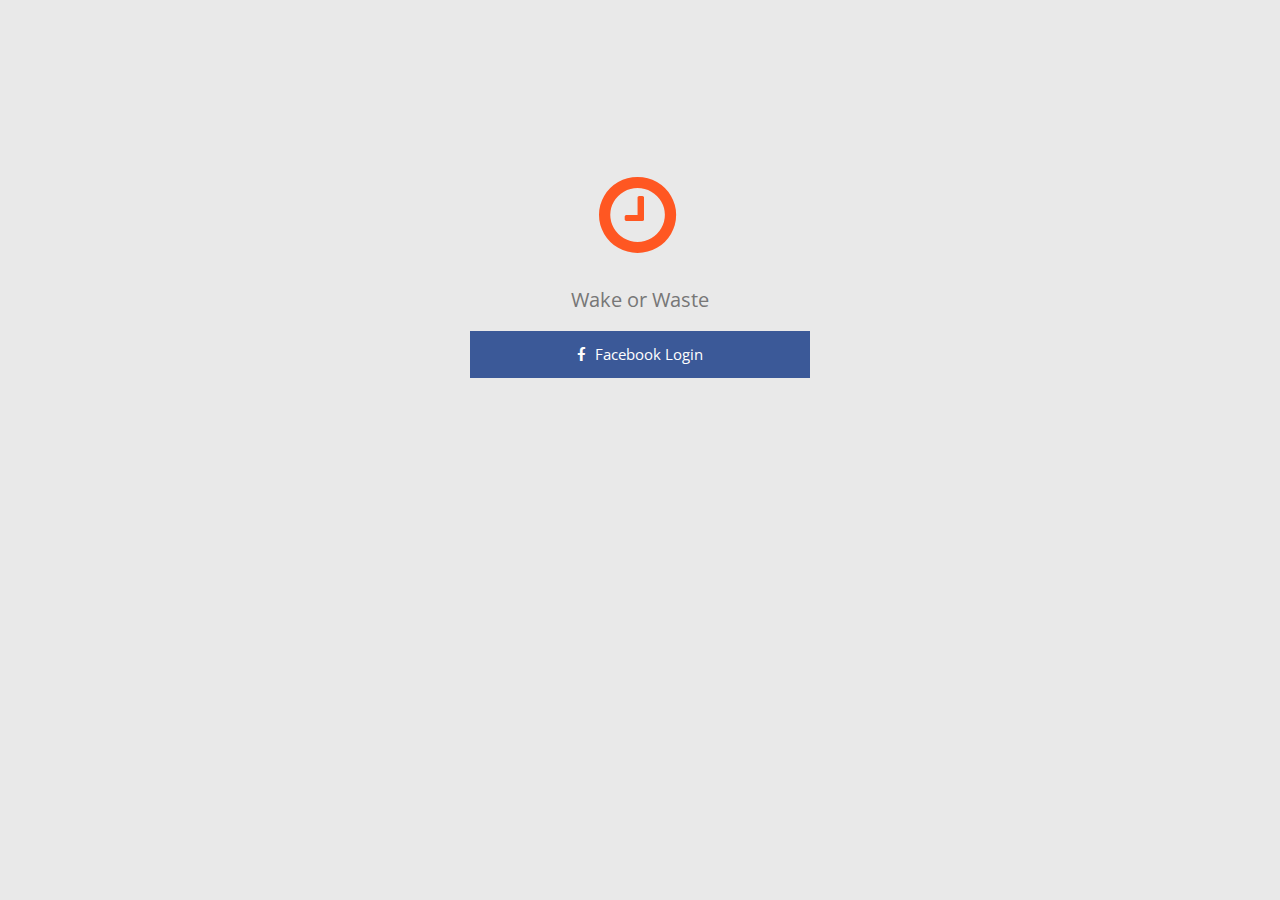
<file: WoW/WoW.Web/AngleHackathon_template/login.html>
﻿<!DOCTYPE html>
<html lang="en">
<head>
    <title>Login | Pages</title>
    <meta charset="utf-8">
    <meta http-equiv="X-UA-Compatible" content="IE=edge,chrome=1">
    <meta name="viewport" content="width=device-width, initial-scale=1.0">
    <link rel="shortcut icon" href="images/icons/favicon.ico">
    <link type="text/css" rel="stylesheet"
          href="http://fonts.googleapis.com/css?family=Open+Sans:400italic,400,300,700">
    <link type="text/css" rel="stylesheet" href="global/vendors/font-awesome/css/font-awesome.min.css">
    <link type="text/css" rel="stylesheet" href="global/vendors/simple-line-icons/simple-line-icons.css">
    <link type="text/css" rel="stylesheet" href="global/vendors/bootstrap/css/bootstrap.min.css">
    <link type="text/css" rel="stylesheet" href="global/css/core.css">
    <link type="text/css" rel="stylesheet" href="assets/css/system.css">
</head>
<body class="page-signin page-body login-page">
    <div class="page-form">
        <form method="post" action="login.html" id="login" class="form login-form fade-in-effect in">
            <div class="login-header">
                <div class="external-login" style="margin-bottom: 10px;">
                    <a href="#" class="clock">
                        <i class="fa fa-clock-o"></i>
                    </a>
                </div>
            </div>
            <div class="header-content text-center"><h1>Wake or Waste</h1></div>
            <div class="body-content">
                <div role="alert" class="alert alert-danger alert-dismissible alert-custom hide">
                    <button type="button" data-dismiss="alert" class="close"><span>&times;</span></button>
                    Enter any username and password.
                </div>
                <div class="clearfix"></div>
                <div class="row">
                    <div class="col-sm-12">
                        <div class="external-login">
                            <a href="#" class="facebook">
                                <i class="fa fa-facebook"></i>
                                Facebook Login
                            </a>
                        </div>
                    </div>
                </div>
            </div>
        </form>
    </div>
    <script src="global/js/jquery-1.10.2.min.js"></script>
    <script src="global/js/jquery-migrate-1.2.1.min.js"></script>
    <script src="global/js/jquery-ui.js"></script>
    <script src="global/vendors/bootstrap/js/bootstrap.min.js"></script>
    <script src="global/vendors/bootstrap-hover-dropdown/bootstrap-hover-dropdown.js"></script>
    <script src="global/js/html5shiv.js"></script>
    <script src="global/js/respond.min.js"></script>
    <script src="global/vendors/iCheck/icheck.min.js"></script>
    <script src="global/vendors/iCheck/custom.min.js"></script>
    <!--CORE JAVASCRIPT-->
    <script src="global/js/core.js"></script>
    <script src="assets/js/system-layout.js"></script>
</body>
</html>
</file>
<file: WoW/WoW.Web/AngleHackathon_template/global/vendors/simple-line-icons/simple-line-icons.css>
@font-face {
    font-family: 'Simple-Line-Icons';
    src: url('fonts/Simple-Line-Icons.eot');
    src: url('fonts/Simple-Line-Icons.eot?#iefix') format('embedded-opentype'),
    url('fonts/Simple-Line-Icons.woff') format('woff'),
    url('fonts/Simple-Line-Icons.ttf') format('truetype'),
    url('fonts/Simple-Line-Icons.svg#Simple-Line-Icons') format('svg');
    font-weight: normal;
    font-style: normal;
}

/* Use the following CSS code if you want to use data attributes for inserting your icons */
[data-icon]:before {
    font-family: 'Simple-Line-Icons';
    content: attr(data-icon);
    speak: none;
    font-weight: normal;
    font-variant: normal;
    text-transform: none;
    line-height: 1;
    -webkit-font-smoothing: antialiased;
    -moz-osx-font-smoothing: grayscale;
}

/* Use the following CSS code if you want to have a class per icon */
/*
Instead of a list of all class selectors,
you can use the generic selector below, but it's slower:
[class*="icon-"] {
*/
.icon-user-female, .icon-user-follow, .icon-user-following, .icon-user-unfollow, .icon-trophy, .icon-screen-smartphone, .icon-screen-desktop, .icon-plane, .icon-notebook, .icon-moustache, .icon-mouse, .icon-magnet, .icon-energy, .icon-emoticon-smile, .icon-disc, .icon-cursor-move, .icon-crop, .icon-credit-card, .icon-chemistry, .icon-user, .icon-speedometer, .icon-social-youtube, .icon-social-twitter, .icon-social-tumblr, .icon-social-facebook, .icon-social-dropbox, .icon-social-dribbble, .icon-shield, .icon-screen-tablet, .icon-magic-wand, .icon-hourglass, .icon-graduation, .icon-ghost, .icon-game-controller, .icon-fire, .icon-eyeglasses, .icon-envelope-open, .icon-envelope-letter, .icon-bell, .icon-badge, .icon-anchor, .icon-wallet, .icon-vector, .icon-speech, .icon-puzzle, .icon-printer, .icon-present, .icon-playlist, .icon-pin, .icon-picture, .icon-map, .icon-layers, .icon-handbag, .icon-globe-alt, .icon-globe, .icon-frame, .icon-folder-alt, .icon-film, .icon-feed, .icon-earphones-alt, .icon-earphones, .icon-drop, .icon-drawer, .icon-docs, .icon-directions, .icon-direction, .icon-diamond, .icon-cup, .icon-compass, .icon-call-out, .icon-call-in, .icon-call-end, .icon-calculator, .icon-bubbles, .icon-briefcase, .icon-book-open, .icon-basket-loaded, .icon-basket, .icon-bag, .icon-action-undo, .icon-action-redo, .icon-wrench, .icon-umbrella, .icon-trash, .icon-tag, .icon-support, .icon-size-fullscreen, .icon-size-actual, .icon-shuffle, .icon-share-alt, .icon-share, .icon-rocket, .icon-question, .icon-pie-chart, .icon-pencil, .icon-note, .icon-music-tone-alt, .icon-music-tone, .icon-microphone, .icon-loop, .icon-logout, .icon-login, .icon-list, .icon-like, .icon-home, .icon-grid, .icon-graph, .icon-equalizer, .icon-dislike, .icon-cursor, .icon-control-start, .icon-control-rewind, .icon-control-play, .icon-control-pause, .icon-control-forward, .icon-control-end, .icon-calendar, .icon-bulb, .icon-bar-chart, .icon-arrow-up, .icon-arrow-right, .icon-arrow-left, .icon-arrow-down, .icon-ban, .icon-bubble, .icon-camcorder, .icon-camera, .icon-check, .icon-clock, .icon-close, .icon-cloud-download, .icon-cloud-upload, .icon-doc, .icon-envelope, .icon-eye, .icon-flag, .icon-folder, .icon-heart, .icon-info, .icon-key, .icon-link, .icon-lock, .icon-lock-open, .icon-magnifier, .icon-magnifier-add, .icon-magnifier-remove, .icon-paper-clip, .icon-paper-plane, .icon-plus, .icon-pointer, .icon-power, .icon-refresh, .icon-reload, .icon-settings, .icon-star, .icon-symbol-female, .icon-symbol-male, .icon-target, .icon-volume-1, .icon-volume-2, .icon-volume-off, .icon-users {
    font-family: 'Simple-Line-Icons';
    speak: none;
    font-style: normal;
    font-weight: normal;
    font-variant: normal;
    text-transform: none;
    line-height: 1;
    -webkit-font-smoothing: antialiased;
}

.icon-user-female:before {
    content: "\e000";
}

.icon-user-follow:before {
    content: "\e002";
}

.icon-user-following:before {
    content: "\e003";
}

.icon-user-unfollow:before {
    content: "\e004";
}

.icon-trophy:before {
    content: "\e006";
}

.icon-screen-smartphone:before {
    content: "\e010";
}

.icon-screen-desktop:before {
    content: "\e011";
}

.icon-plane:before {
    content: "\e012";
}

.icon-notebook:before {
    content: "\e013";
}

.icon-moustache:before {
    content: "\e014";
}

.icon-mouse:before {
    content: "\e015";
}

.icon-magnet:before {
    content: "\e016";
}

.icon-energy:before {
    content: "\e020";
}

.icon-emoticon-smile:before {
    content: "\e021";
}

.icon-disc:before {
    content: "\e022";
}

.icon-cursor-move:before {
    content: "\e023";
}

.icon-crop:before {
    content: "\e024";
}

.icon-credit-card:before {
    content: "\e025";
}

.icon-chemistry:before {
    content: "\e026";
}

.icon-user:before {
    content: "\e005";
}

.icon-speedometer:before {
    content: "\e007";
}

.icon-social-youtube:before {
    content: "\e008";
}

.icon-social-twitter:before {
    content: "\e009";
}

.icon-social-tumblr:before {
    content: "\e00a";
}

.icon-social-facebook:before {
    content: "\e00b";
}

.icon-social-dropbox:before {
    content: "\e00c";
}

.icon-social-dribbble:before {
    content: "\e00d";
}

.icon-shield:before {
    content: "\e00e";
}

.icon-screen-tablet:before {
    content: "\e00f";
}

.icon-magic-wand:before {
    content: "\e017";
}

.icon-hourglass:before {
    content: "\e018";
}

.icon-graduation:before {
    content: "\e019";
}

.icon-ghost:before {
    content: "\e01a";
}

.icon-game-controller:before {
    content: "\e01b";
}

.icon-fire:before {
    content: "\e01c";
}

.icon-eyeglasses:before {
    content: "\e01d";
}

.icon-envelope-open:before {
    content: "\e01e";
}

.icon-envelope-letter:before {
    content: "\e01f";
}

.icon-bell:before {
    content: "\e027";
}

.icon-badge:before {
    content: "\e028";
}

.icon-anchor:before {
    content: "\e029";
}

.icon-wallet:before {
    content: "\e02a";
}

.icon-vector:before {
    content: "\e02b";
}

.icon-speech:before {
    content: "\e02c";
}

.icon-puzzle:before {
    content: "\e02d";
}

.icon-printer:before {
    content: "\e02e";
}

.icon-present:before {
    content: "\e02f";
}

.icon-playlist:before {
    content: "\e030";
}

.icon-pin:before {
    content: "\e031";
}

.icon-picture:before {
    content: "\e032";
}

.icon-map:before {
    content: "\e033";
}

.icon-layers:before {
    content: "\e034";
}

.icon-handbag:before {
    content: "\e035";
}

.icon-globe-alt:before {
    content: "\e036";
}

.icon-globe:before {
    content: "\e037";
}

.icon-frame:before {
    content: "\e038";
}

.icon-folder-alt:before {
    content: "\e039";
}

.icon-film:before {
    content: "\e03a";
}

.icon-feed:before {
    content: "\e03b";
}

.icon-earphones-alt:before {
    content: "\e03c";
}

.icon-earphones:before {
    content: "\e03d";
}

.icon-drop:before {
    content: "\e03e";
}

.icon-drawer:before {
    content: "\e03f";
}

.icon-docs:before {
    content: "\e040";
}

.icon-directions:before {
    content: "\e041";
}

.icon-direction:before {
    content: "\e042";
}

.icon-diamond:before {
    content: "\e043";
}

.icon-cup:before {
    content: "\e044";
}

.icon-compass:before {
    content: "\e045";
}

.icon-call-out:before {
    content: "\e046";
}

.icon-call-in:before {
    content: "\e047";
}

.icon-call-end:before {
    content: "\e048";
}

.icon-calculator:before {
    content: "\e049";
}

.icon-bubbles:before {
    content: "\e04a";
}

.icon-briefcase:before {
    content: "\e04b";
}

.icon-book-open:before {
    content: "\e04c";
}

.icon-basket-loaded:before {
    content: "\e04d";
}

.icon-basket:before {
    content: "\e04e";
}

.icon-bag:before {
    content: "\e04f";
}

.icon-action-undo:before {
    content: "\e050";
}

.icon-action-redo:before {
    content: "\e051";
}

.icon-wrench:before {
    content: "\e052";
}

.icon-umbrella:before {
    content: "\e053";
}

.icon-trash:before {
    content: "\e054";
}

.icon-tag:before {
    content: "\e055";
}

.icon-support:before {
    content: "\e056";
}

.icon-size-fullscreen:before {
    content: "\e057";
}

.icon-size-actual:before {
    content: "\e058";
}

.icon-shuffle:before {
    content: "\e059";
}

.icon-share-alt:before {
    content: "\e05a";
}

.icon-share:before {
    content: "\e05b";
}

.icon-rocket:before {
    content: "\e05c";
}

.icon-question:before {
    content: "\e05d";
}

.icon-pie-chart:before {
    content: "\e05e";
}

.icon-pencil:before {
    content: "\e05f";
}

.icon-note:before {
    content: "\e060";
}

.icon-music-tone-alt:before {
    content: "\e061";
}

.icon-music-tone:before {
    content: "\e062";
}

.icon-microphone:before {
    content: "\e063";
}

.icon-loop:before {
    content: "\e064";
}

.icon-logout:before {
    content: "\e065";
}

.icon-login:before {
    content: "\e066";
}

.icon-list:before {
    content: "\e067";
}

.icon-like:before {
    content: "\e068";
}

.icon-home:before {
    content: "\e069";
}

.icon-grid:before {
    content: "\e06a";
}

.icon-graph:before {
    content: "\e06b";
}

.icon-equalizer:before {
    content: "\e06c";
}

.icon-dislike:before {
    content: "\e06d";
}

.icon-cursor:before {
    content: "\e06e";
}

.icon-control-start:before {
    content: "\e06f";
}

.icon-control-rewind:before {
    content: "\e070";
}

.icon-control-play:before {
    content: "\e071";
}

.icon-control-pause:before {
    content: "\e072";
}

.icon-control-forward:before {
    content: "\e073";
}

.icon-control-end:before {
    content: "\e074";
}

.icon-calendar:before {
    content: "\e075";
}

.icon-bulb:before {
    content: "\e076";
}

.icon-bar-chart:before {
    content: "\e077";
}

.icon-arrow-up:before {
    content: "\e078";
}

.icon-arrow-right:before {
    content: "\e079";
}

.icon-arrow-left:before {
    content: "\e07a";
}

.icon-arrow-down:before {
    content: "\e07b";
}

.icon-ban:before {
    content: "\e07c";
}

.icon-bubble:before {
    content: "\e07d";
}

.icon-camcorder:before {
    content: "\e07e";
}

.icon-camera:before {
    content: "\e07f";
}

.icon-check:before {
    content: "\e080";
}

.icon-clock:before {
    content: "\e081";
}

.icon-close:before {
    content: "\e082";
}

.icon-cloud-download:before {
    content: "\e083";
}

.icon-cloud-upload:before {
    content: "\e084";
}

.icon-doc:before {
    content: "\e085";
}

.icon-envelope:before {
    content: "\e086";
}

.icon-eye:before {
    content: "\e087";
}

.icon-flag:before {
    content: "\e088";
}

.icon-folder:before {
    content: "\e089";
}

.icon-heart:before {
    content: "\e08a";
}

.icon-info:before {
    content: "\e08b";
}

.icon-key:before {
    content: "\e08c";
}

.icon-link:before {
    content: "\e08d";
}

.icon-lock:before {
    content: "\e08e";
}

.icon-lock-open:before {
    content: "\e08f";
}

.icon-magnifier:before {
    content: "\e090";
}

.icon-magnifier-add:before {
    content: "\e091";
}

.icon-magnifier-remove:before {
    content: "\e092";
}

.icon-paper-clip:before {
    content: "\e093";
}

.icon-paper-plane:before {
    content: "\e094";
}

.icon-plus:before {
    content: "\e095";
}

.icon-pointer:before {
    content: "\e096";
}

.icon-power:before {
    content: "\e097";
}

.icon-refresh:before {
    content: "\e098";
}

.icon-reload:before {
    content: "\e099";
}

.icon-settings:before {
    content: "\e09a";
}

.icon-star:before {
    content: "\e09b";
}

.icon-symbol-female:before {
    content: "\e09c";
}

.icon-symbol-male:before {
    content: "\e09d";
}

.icon-target:before {
    content: "\e09e";
}

.icon-volume-1:before {
    content: "\e09f";
}

.icon-volume-2:before {
    content: "\e0a0";
}

.icon-volume-off:before {
    content: "\e0a1";
}

.icon-users:before {
    content: "\e001";
}
</file>
<file: WoW/WoW.Web/AngleHackathon_template/global/css/core.css>
.border-circle {
    -webkit-border-radius: 50% !important;
    -moz-border-radius: 50% !important;
    border-radius: 50% !important;
}

.clear {
    display: block;
    overflow: hidden;
}

/*! normalize.css v3.0.1 | MIT License | git.io/normalize */
html {
    font-family: sans-serif;
    -ms-text-size-adjust: 100%;
    -webkit-text-size-adjust: 100%;
}

body {
    margin: 0;
}

article,
aside,
details,
figcaption,
figure,
footer,
header,
hgroup,
main,
nav,
section,
summary {
    display: block;
}

audio,
canvas,
progress,
video {
    display: inline-block;
    vertical-align: baseline;
}

audio:not([controls]) {
    display: none;
    height: 0;
}

[hidden],
template {
    display: none;
}

a {
    background: transparent;
}

a:active,
a:hover {
    outline: 0;
}

abbr[title] {
    border-bottom: 1px dotted;
}

b,
strong {
    font-weight: bold;
}

dfn {
    font-style: italic;
}

h1 {
    font-size: 2em;
    margin: 0.67em 0;
}

mark {
    background: #ff0;
    color: #000;
}

small {
    font-size: 80%;
}

sub,
sup {
    font-size: 75%;
    line-height: 0;
    position: relative;
    vertical-align: baseline;
}

sup {
    top: -0.5em;
}

sub {
    bottom: -0.25em;
}

img {
    border: 0;
}

svg:not(:root) {
    overflow: hidden;
}

figure {
    margin: 1em 40px;
}

hr {
    -moz-box-sizing: content-box;
    box-sizing: content-box;
    height: 0;
}

pre {
    overflow: auto;
}

code,
kbd,
pre,
samp {
    font-family: monospace, monospace;
    font-size: 1em;
}

button,
input,
optgroup,
select,
textarea {
    color: inherit;
    font: inherit;
    margin: 0;
}

button {
    overflow: visible;
}

button,
select {
    text-transform: none;
}

button,
html input[type="button"],
input[type="reset"],
input[type="submit"] {
    -webkit-appearance: button;
    cursor: pointer;
}

button[disabled],
html input[disabled] {
    cursor: default;
}

button::-moz-focus-inner,
input::-moz-focus-inner {
    border: 0;
    padding: 0;
}

input {
    line-height: normal;
}

input[type="checkbox"],
input[type="radio"] {
    box-sizing: border-box;
    padding: 0;
}

input[type="number"]::-webkit-inner-spin-button,
input[type="number"]::-webkit-outer-spin-button {
    height: auto;
}

input[type="search"] {
    -webkit-appearance: textfield;
    -moz-box-sizing: content-box;
    -webkit-box-sizing: content-box;
    box-sizing: content-box;
}

input[type="search"]::-webkit-search-cancel-button,
input[type="search"]::-webkit-search-decoration {
    -webkit-appearance: none;
}

fieldset {
    border: 1px solid #c0c0c0;
    margin: 0 2px;
    padding: 0.35em 0.625em 0.75em;
}

legend {
    border: 0;
    padding: 0;
}

textarea {
    overflow: auto;
}

optgroup {
    font-weight: bold;
}

table {
    border-collapse: collapse;
    border-spacing: 0;
}

td,
th {
    padding: 0;
}

@media print {
    * {
        text-shadow: none !important;
        color: #000 !important;
        background: transparent !important;
        box-shadow: none !important;
    }

    a,
    a:visited {
        text-decoration: underline;
    }

    a[href]:after {
        content: " (" attr(href) ")";
    }

    abbr[title]:after {
        content: " (" attr(title) ")";
    }

    a[href^="javascript:"]:after,
    a[href^="#"]:after {
        content: "";
    }

    pre,
    blockquote {
        border: 1px solid #999;
        page-break-inside: avoid;
    }

    thead {
        display: table-header-group;
    }

    tr,
    img {
        page-break-inside: avoid;
    }

    img {
        max-width: 100% !important;
    }

    p,
    h2,
    h3 {
        orphans: 3;
        widows: 3;
    }

    h2,
    h3 {
        page-break-after: avoid;
    }

    select {
        background: #fff !important;
    }

    .navbar {
        display: none;
    }

    .table td,
    .table th {
        background-color: #fff !important;
    }

    .btn > .caret,
    .dropup > .btn > .caret {
        border-top-color: #000 !important;
    }

    .label {
        border: 1px solid #000;
    }

    .table {
        border-collapse: collapse !important;
    }

    .table-bordered th,
    .table-bordered td {
        border: 1px solid #ddd !important;
    }
}

@font-face {
    font-family: 'Glyphicons Halflings';
    src: url('../vendors/bootstrap/fonts/glyphicons-halflings-regular.eot');
    src: url('../vendors/bootstrap/fonts/glyphicons-halflings-regular.eot?#iefix') format('embedded-opentype'), url('../vendors/bootstrap/fonts/glyphicons-halflings-regular.woff') format('woff'), url('../vendors/bootstrap/fonts/glyphicons-halflings-regular.ttf') format('truetype'), url('../vendors/bootstrap/fonts/glyphicons-halflings-regular.svg#glyphicons_halflingsregular') format('svg');
}

.glyphicon {
    position: relative;
    top: 1px;
    display: inline-block;
    font-family: 'Glyphicons Halflings';
    font-style: normal;
    font-weight: normal;
    line-height: 1;
    -webkit-font-smoothing: antialiased;
    -moz-osx-font-smoothing: grayscale;
}

.glyphicon-asterisk:before {
    content: "\2a";
}

.glyphicon-plus:before {
    content: "\2b";
}

.glyphicon-euro:before {
    content: "\20ac";
}

.glyphicon-minus:before {
    content: "\2212";
}

.glyphicon-cloud:before {
    content: "\2601";
}

.glyphicon-envelope:before {
    content: "\2709";
}

.glyphicon-pencil:before {
    content: "\270f";
}

.glyphicon-glass:before {
    content: "\e001";
}

.glyphicon-music:before {
    content: "\e002";
}

.glyphicon-search:before {
    content: "\e003";
}

.glyphicon-heart:before {
    content: "\e005";
}

.glyphicon-star:before {
    content: "\e006";
}

.glyphicon-star-empty:before {
    content: "\e007";
}

.glyphicon-user:before {
    content: "\e008";
}

.glyphicon-film:before {
    content: "\e009";
}

.glyphicon-th-large:before {
    content: "\e010";
}

.glyphicon-th:before {
    content: "\e011";
}

.glyphicon-th-list:before {
    content: "\e012";
}

.glyphicon-ok:before {
    content: "\e013";
}

.glyphicon-remove:before {
    content: "\e014";
}

.glyphicon-zoom-in:before {
    content: "\e015";
}

.glyphicon-zoom-out:before {
    content: "\e016";
}

.glyphicon-off:before {
    content: "\e017";
}

.glyphicon-signal:before {
    content: "\e018";
}

.glyphicon-cog:before {
    content: "\e019";
}

.glyphicon-trash:before {
    content: "\e020";
}

.glyphicon-home:before {
    content: "\e021";
}

.glyphicon-file:before {
    content: "\e022";
}

.glyphicon-time:before {
    content: "\e023";
}

.glyphicon-road:before {
    content: "\e024";
}

.glyphicon-download-alt:before {
    content: "\e025";
}

.glyphicon-download:before {
    content: "\e026";
}

.glyphicon-upload:before {
    content: "\e027";
}

.glyphicon-inbox:before {
    content: "\e028";
}

.glyphicon-play-circle:before {
    content: "\e029";
}

.glyphicon-repeat:before {
    content: "\e030";
}

.glyphicon-refresh:before {
    content: "\e031";
}

.glyphicon-list-alt:before {
    content: "\e032";
}

.glyphicon-lock:before {
    content: "\e033";
}

.glyphicon-flag:before {
    content: "\e034";
}

.glyphicon-headphones:before {
    content: "\e035";
}

.glyphicon-volume-off:before {
    content: "\e036";
}

.glyphicon-volume-down:before {
    content: "\e037";
}

.glyphicon-volume-up:before {
    content: "\e038";
}

.glyphicon-qrcode:before {
    content: "\e039";
}

.glyphicon-barcode:before {
    content: "\e040";
}

.glyphicon-tag:before {
    content: "\e041";
}

.glyphicon-tags:before {
    content: "\e042";
}

.glyphicon-book:before {
    content: "\e043";
}

.glyphicon-bookmark:before {
    content: "\e044";
}

.glyphicon-print:before {
    content: "\e045";
}

.glyphicon-camera:before {
    content: "\e046";
}

.glyphicon-font:before {
    content: "\e047";
}

.glyphicon-bold:before {
    content: "\e048";
}

.glyphicon-italic:before {
    content: "\e049";
}

.glyphicon-text-height:before {
    content: "\e050";
}

.glyphicon-text-width:before {
    content: "\e051";
}

.glyphicon-align-left:before {
    content: "\e052";
}

.glyphicon-align-center:before {
    content: "\e053";
}

.glyphicon-align-right:before {
    content: "\e054";
}

.glyphicon-align-justify:before {
    content: "\e055";
}

.glyphicon-list:before {
    content: "\e056";
}

.glyphicon-indent-left:before {
    content: "\e057";
}

.glyphicon-indent-right:before {
    content: "\e058";
}

.glyphicon-facetime-video:before {
    content: "\e059";
}

.glyphicon-picture:before {
    content: "\e060";
}

.glyphicon-map-marker:before {
    content: "\e062";
}

.glyphicon-adjust:before {
    content: "\e063";
}

.glyphicon-tint:before {
    content: "\e064";
}

.glyphicon-edit:before {
    content: "\e065";
}

.glyphicon-share:before {
    content: "\e066";
}

.glyphicon-check:before {
    content: "\e067";
}

.glyphicon-move:before {
    content: "\e068";
}

.glyphicon-step-backward:before {
    content: "\e069";
}

.glyphicon-fast-backward:before {
    content: "\e070";
}

.glyphicon-backward:before {
    content: "\e071";
}

.glyphicon-play:before {
    content: "\e072";
}

.glyphicon-pause:before {
    content: "\e073";
}

.glyphicon-stop:before {
    content: "\e074";
}

.glyphicon-forward:before {
    content: "\e075";
}

.glyphicon-fast-forward:before {
    content: "\e076";
}

.glyphicon-step-forward:before {
    content: "\e077";
}

.glyphicon-eject:before {
    content: "\e078";
}

.glyphicon-chevron-left:before {
    content: "\e079";
}

.glyphicon-chevron-right:before {
    content: "\e080";
}

.glyphicon-plus-sign:before {
    content: "\e081";
}

.glyphicon-minus-sign:before {
    content: "\e082";
}

.glyphicon-remove-sign:before {
    content: "\e083";
}

.glyphicon-ok-sign:before {
    content: "\e084";
}

.glyphicon-question-sign:before {
    content: "\e085";
}

.glyphicon-info-sign:before {
    content: "\e086";
}

.glyphicon-screenshot:before {
    content: "\e087";
}

.glyphicon-remove-circle:before {
    content: "\e088";
}

.glyphicon-ok-circle:before {
    content: "\e089";
}

.glyphicon-ban-circle:before {
    content: "\e090";
}

.glyphicon-arrow-left:before {
    content: "\e091";
}

.glyphicon-arrow-right:before {
    content: "\e092";
}

.glyphicon-arrow-up:before {
    content: "\e093";
}

.glyphicon-arrow-down:before {
    content: "\e094";
}

.glyphicon-share-alt:before {
    content: "\e095";
}

.glyphicon-resize-full:before {
    content: "\e096";
}

.glyphicon-resize-small:before {
    content: "\e097";
}

.glyphicon-exclamation-sign:before {
    content: "\e101";
}

.glyphicon-gift:before {
    content: "\e102";
}

.glyphicon-leaf:before {
    content: "\e103";
}

.glyphicon-fire:before {
    content: "\e104";
}

.glyphicon-eye-open:before {
    content: "\e105";
}

.glyphicon-eye-close:before {
    content: "\e106";
}

.glyphicon-warning-sign:before {
    content: "\e107";
}

.glyphicon-plane:before {
    content: "\e108";
}

.glyphicon-calendar:before {
    content: "\e109";
}

.glyphicon-random:before {
    content: "\e110";
}

.glyphicon-comment:before {
    content: "\e111";
}

.glyphicon-magnet:before {
    content: "\e112";
}

.glyphicon-chevron-up:before {
    content: "\e113";
}

.glyphicon-chevron-down:before {
    content: "\e114";
}

.glyphicon-retweet:before {
    content: "\e115";
}

.glyphicon-shopping-cart:before {
    content: "\e116";
}

.glyphicon-folder-close:before {
    content: "\e117";
}

.glyphicon-folder-open:before {
    content: "\e118";
}

.glyphicon-resize-vertical:before {
    content: "\e119";
}

.glyphicon-resize-horizontal:before {
    content: "\e120";
}

.glyphicon-hdd:before {
    content: "\e121";
}

.glyphicon-bullhorn:before {
    content: "\e122";
}

.glyphicon-bell:before {
    content: "\e123";
}

.glyphicon-certificate:before {
    content: "\e124";
}

.glyphicon-thumbs-up:before {
    content: "\e125";
}

.glyphicon-thumbs-down:before {
    content: "\e126";
}

.glyphicon-hand-right:before {
    content: "\e127";
}

.glyphicon-hand-left:before {
    content: "\e128";
}

.glyphicon-hand-up:before {
    content: "\e129";
}

.glyphicon-hand-down:before {
    content: "\e130";
}

.glyphicon-circle-arrow-right:before {
    content: "\e131";
}

.glyphicon-circle-arrow-left:before {
    content: "\e132";
}

.glyphicon-circle-arrow-up:before {
    content: "\e133";
}

.glyphicon-circle-arrow-down:before {
    content: "\e134";
}

.glyphicon-globe:before {
    content: "\e135";
}

.glyphicon-wrench:before {
    content: "\e136";
}

.glyphicon-tasks:before {
    content: "\e137";
}

.glyphicon-filter:before {
    content: "\e138";
}

.glyphicon-briefcase:before {
    content: "\e139";
}

.glyphicon-fullscreen:before {
    content: "\e140";
}

.glyphicon-dashboard:before {
    content: "\e141";
}

.glyphicon-paperclip:before {
    content: "\e142";
}

.glyphicon-heart-empty:before {
    content: "\e143";
}

.glyphicon-link:before {
    content: "\e144";
}

.glyphicon-phone:before {
    content: "\e145";
}

.glyphicon-pushpin:before {
    content: "\e146";
}

.glyphicon-usd:before {
    content: "\e148";
}

.glyphicon-gbp:before {
    content: "\e149";
}

.glyphicon-sort:before {
    content: "\e150";
}

.glyphicon-sort-by-alphabet:before {
    content: "\e151";
}

.glyphicon-sort-by-alphabet-alt:before {
    content: "\e152";
}

.glyphicon-sort-by-order:before {
    content: "\e153";
}

.glyphicon-sort-by-order-alt:before {
    content: "\e154";
}

.glyphicon-sort-by-attributes:before {
    content: "\e155";
}

.glyphicon-sort-by-attributes-alt:before {
    content: "\e156";
}

.glyphicon-unchecked:before {
    content: "\e157";
}

.glyphicon-expand:before {
    content: "\e158";
}

.glyphicon-collapse-down:before {
    content: "\e159";
}

.glyphicon-collapse-up:before {
    content: "\e160";
}

.glyphicon-log-in:before {
    content: "\e161";
}

.glyphicon-flash:before {
    content: "\e162";
}

.glyphicon-log-out:before {
    content: "\e163";
}

.glyphicon-new-window:before {
    content: "\e164";
}

.glyphicon-record:before {
    content: "\e165";
}

.glyphicon-save:before {
    content: "\e166";
}

.glyphicon-open:before {
    content: "\e167";
}

.glyphicon-saved:before {
    content: "\e168";
}

.glyphicon-import:before {
    content: "\e169";
}

.glyphicon-export:before {
    content: "\e170";
}

.glyphicon-send:before {
    content: "\e171";
}

.glyphicon-floppy-disk:before {
    content: "\e172";
}

.glyphicon-floppy-saved:before {
    content: "\e173";
}

.glyphicon-floppy-remove:before {
    content: "\e174";
}

.glyphicon-floppy-save:before {
    content: "\e175";
}

.glyphicon-floppy-open:before {
    content: "\e176";
}

.glyphicon-credit-card:before {
    content: "\e177";
}

.glyphicon-transfer:before {
    content: "\e178";
}

.glyphicon-cutlery:before {
    content: "\e179";
}

.glyphicon-header:before {
    content: "\e180";
}

.glyphicon-compressed:before {
    content: "\e181";
}

.glyphicon-earphone:before {
    content: "\e182";
}

.glyphicon-phone-alt:before {
    content: "\e183";
}

.glyphicon-tower:before {
    content: "\e184";
}

.glyphicon-stats:before {
    content: "\e185";
}

.glyphicon-sd-video:before {
    content: "\e186";
}

.glyphicon-hd-video:before {
    content: "\e187";
}

.glyphicon-subtitles:before {
    content: "\e188";
}

.glyphicon-sound-stereo:before {
    content: "\e189";
}

.glyphicon-sound-dolby:before {
    content: "\e190";
}

.glyphicon-sound-5-1:before {
    content: "\e191";
}

.glyphicon-sound-6-1:before {
    content: "\e192";
}

.glyphicon-sound-7-1:before {
    content: "\e193";
}

.glyphicon-copyright-mark:before {
    content: "\e194";
}

.glyphicon-registration-mark:before {
    content: "\e195";
}

.glyphicon-cloud-download:before {
    content: "\e197";
}

.glyphicon-cloud-upload:before {
    content: "\e198";
}

.glyphicon-tree-conifer:before {
    content: "\e199";
}

.glyphicon-tree-deciduous:before {
    content: "\e200";
}

* {
    -webkit-box-sizing: border-box;
    -moz-box-sizing: border-box;
    box-sizing: border-box;
}

*:before,
*:after {
    -webkit-box-sizing: border-box;
    -moz-box-sizing: border-box;
    box-sizing: border-box;
}

html {
    font-size: 10px;
    -webkit-tap-highlight-color: rgba(0, 0, 0, 0);
}

body {
    font-family: 'Open sans', sans-serif;
    font-size: 13px;
    line-height: 1.42857143;
    color: #777777;
    background-color: #e9e9e9;
}

input,
button,
select,
textarea {
    font-family: inherit;
    font-size: inherit;
    line-height: inherit;
}

a {
    color: #2196f3;
    text-decoration: none;
}

a:hover,
a:focus {
    color: #0c7cd5;
    text-decoration: none;
}

a:focus {
    outline: none;
    outline-offset: 0;
}

figure {
    margin: 0;
}

img {
    vertical-align: middle;
}

.img-responsive,
.thumbnail > img,
.thumbnail a > img,
.carousel-inner > .item > img,
.carousel-inner > .item > a > img {
    display: block;
    width: 100% \9;
    max-width: 100%;
    height: auto;
}

.img-rounded {
    border-radius: 0px;
}

.img-thumbnail {
    padding: 4px;
    line-height: 1.42857143;
    background-color: #e9e9e9;
    border: 1px solid #dddddd;
    border-radius: 0px;
    -webkit-transition: all 0.2s ease-in-out;
    -o-transition: all 0.2s ease-in-out;
    transition: all 0.2s ease-in-out;
    display: inline-block;
    width: 100% \9;
    max-width: 100%;
    height: auto;
}

.img-circle {
    border-radius: 50%;
}

hr {
    margin-top: 18px;
    margin-bottom: 18px;
    border: 0;
    border-top: 1px solid #eeeeee;
}

.sr-only {
    position: absolute;
    width: 1px;
    height: 1px;
    margin: -1px;
    padding: 0;
    overflow: hidden;
    clip: rect(0, 0, 0, 0);
    border: 0;
}

.sr-only-focusable:active,
.sr-only-focusable:focus {
    position: static;
    width: auto;
    height: auto;
    margin: 0;
    overflow: visible;
    clip: auto;
}

.require {
    color: red;
}

.box-shadow {
    -webkit-box-shadow: 5px 5px 0 rgba(0, 0, 0, 0.07) !important;
    box-shadow: 5px 5px 0 rgba(0, 0, 0, 0.07) !important;
}

.none-box-shadow {
    -webkit-box-shadow: none !important;
    box-shadow: none !important;
}

h1,
h2,
h3,
h4,
h5,
h6,
.h1,
.h2,
.h3,
.h4,
.h5,
.h6 {
    font-family: inherit;
    font-weight: 500;
    line-height: 1.1;
    color: inherit;
}

h1 small,
h2 small,
h3 small,
h4 small,
h5 small,
h6 small,
.h1 small,
.h2 small,
.h3 small,
.h4 small,
.h5 small,
.h6 small,
h1 .small,
h2 .small,
h3 .small,
h4 .small,
h5 .small,
h6 .small,
.h1 .small,
.h2 .small,
.h3 .small,
.h4 .small,
.h5 .small,
.h6 .small {
    font-weight: normal;
    line-height: 1;
    color: #777777;
}

h1,
.h1,
h2,
.h2,
h3,
.h3 {
    margin-top: 18px;
    margin-bottom: 9px;
}

h1 small,
.h1 small,
h2 small,
.h2 small,
h3 small,
.h3 small,
h1 .small,
.h1 .small,
h2 .small,
.h2 .small,
h3 .small,
.h3 .small {
    font-size: 65%;
}

h4,
.h4,
h5,
.h5,
h6,
.h6 {
    margin-top: 9px;
    margin-bottom: 9px;
}

h4 small,
.h4 small,
h5 small,
.h5 small,
h6 small,
.h6 small,
h4 .small,
.h4 .small,
h5 .small,
.h5 .small,
h6 .small,
.h6 .small {
    font-size: 75%;
}

h1,
.h1 {
    font-size: 33px;
}

h2,
.h2 {
    font-size: 27px;
}

h3,
.h3 {
    font-size: 23px;
}

h4,
.h4 {
    font-size: 17px;
}

h5,
.h5 {
    font-size: 13px;
}

h6,
.h6 {
    font-size: 12px;
}

p {
    margin: 0 0 9px;
}

.lead {
    margin-bottom: 18px;
    font-size: 14px;
    font-weight: 300;
    line-height: 1.4;
}

@media (min-width: 768px) {
    .lead {
        font-size: 19.5px;
    }
}

small,
.small {
    font-size: 92%;
}

cite {
    font-style: normal;
}

mark,
.mark {
    background-color: #fcf8e3;
    padding: .2em;
}

.font-italic {
    font-style: italic !important;
}

.text-left {
    text-align: left;
}

.text-right {
    text-align: right;
}

.text-center {
    text-align: center;
}

.text-justify {
    text-align: justify;
}

.text-nowrap {
    white-space: nowrap;
}

.text-lowercase {
    text-transform: lowercase;
}

.text-uppercase {
    text-transform: uppercase;
}

.text-capitalize {
    text-transform: capitalize;
}

.text-muted {
    color: #aaaaaa;
}

.text-primary {
    color: #ff5722;
}

a.text-primary:hover {
    color: #ee3900;
}

.text-success {
    color: #07bf29;
}

a.text-success:hover {
    color: #058e1e;
}

.text-info {
    color: #2196f3;
}

a.text-info:hover {
    color: #0c7cd5;
}

.text-warning {
    color: #ffc107;
}

a.text-warning:hover {
    color: #d39e00;
}

.text-danger {
    color: #ea2e49;
}

a.text-danger:hover {
    color: #d01530;
}

.text-black {
    color: #222222;
}

a.text-black:hover {
    color: #090909;
}

.text-color {
    color: #777777;
}

a.text-color:hover {
    color: #5e5e5e;
}

.text-link {
    color: #428bca;
}

a.text-link:hover {
    color: #3071a9;
}

.bg-default {
    background-color: #efefef !important;
}

.bg-primary {
    background-color: #ff5722 !important;
}

a.bg-primary:hover {
    background-color: #ee3900 !important;
}

.bg-success {
    background-color: #07bf29 !important;
}

a.bg-success:hover {
    background-color: #058e1e !important;
}

.bg-info {
    background-color: #2196f3 !important;
}

a.bg-info:hover {
    background-color: #0c7cd5 !important;
}

.bg-warning {
    background-color: #ffc107 !important;
}

a.bg-warning:hover {
    background-color: #d39e00 !important;
}

.bg-danger {
    background-color: #ea2e49 !important;
}

a.bg-danger:hover {
    background-color: #d01530 !important;
}

.page-header {
    padding-bottom: 8px;
    margin: 36px 0 18px;
    border-bottom: 1px solid #eeeeee;
}

ul,
ol {
    margin-top: 0;
    margin-bottom: 9px;
}

ul ul,
ol ul,
ul ol,
ol ol {
    margin-bottom: 0;
}

.list-unstyled {
    padding-left: 0;
    list-style: none;
}

.list-inline {
    padding-left: 0;
    list-style: none;
    margin-left: -5px;
}

.list-inline > li {
    display: inline-block;
    padding-left: 5px;
    padding-right: 5px;
}

dl {
    margin-top: 0;
    margin-bottom: 18px;
}

dt,
dd {
    line-height: 1.42857143;
}

dt {
    font-weight: bold;
}

dd {
    margin-left: 0;
}

@media (min-width: 768px) {
    .dl-horizontal dt {
        float: left;
        width: 160px;
        clear: left;
        text-align: right;
        overflow: hidden;
        text-overflow: ellipsis;
        white-space: nowrap;
    }

    .dl-horizontal dd {
        margin-left: 180px;
    }
}

abbr[title],
abbr[data-original-title] {
    cursor: help;
    border-bottom: 1px dotted #777777;
}

.initialism {
    font-size: 90%;
    text-transform: uppercase;
}

blockquote {
    position: relative;
    font-size: 13px;
    border-left: 3px solid #eeeeee;
    border-radius: 8px;
    border-right: 3px solid #eeeeee;
    margin: 10px 0;
    padding: 5px;
}

blockquote > p:before {
    display: inline-block;
    font-style: normal;
    font-weight: normal;
    line-height: 1;
    -webkit-font-smoothing: antialiased;
    -moz-osx-font-smoothing: grayscale;
    font-family: Georgia, serif;
    content: "“";
    font-size: 40px;
    opacity: .5;
    color: #777;
}

blockquote > footer {
    font-style: Italic;
    opacity: .5;
    font-size: 12px;
    margin-left: 5px;
}

blockquote.blockquote-success,
blockquote.blockquote-reverse.blockquote-success {
    border-color: #07bf29;
}

blockquote.blockquote-success:before,
blockquote.blockquote-reverse.blockquote-success:before {
    border-left: 3px solid #07bf29;
    border-top: 3px solid #07bf29;
}

blockquote.blockquote-success:after,
blockquote.blockquote-reverse.blockquote-success:after {
    border-left: 3px solid #07bf29;
    border-top: 3px solid #07bf29;
}

blockquote.blockquote-info,
blockquote.blockquote-reverse.blockquote-info {
    border-color: #2196f3;
}

blockquote.blockquote-info:before,
blockquote.blockquote-reverse.blockquote-info:before {
    border-left: 3px solid #2196f3;
    border-top: 3px solid #2196f3;
}

blockquote.blockquote-info:after,
blockquote.blockquote-reverse.blockquote-info:after {
    border-left: 3px solid #2196f3;
    border-top: 3px solid #2196f3;
}

blockquote.blockquote-danger,
blockquote.blockquote-reverse.blockquote-danger {
    border-color: #ea2e49;
}

blockquote.blockquote-danger:before,
blockquote.blockquote-reverse.blockquote-danger:before {
    border-left: 3px solid #ea2e49;
    border-top: 3px solid #ea2e49;
}

blockquote.blockquote-danger:after,
blockquote.blockquote-reverse.blockquote-danger:after {
    border-left: 3px solid #ea2e49;
    border-top: 3px solid #ea2e49;
}

blockquote.blockquote-warning,
blockquote.blockquote-reverse.blockquote-warning {
    border-color: #ffc107;
}

blockquote.blockquote-warning:before,
blockquote.blockquote-reverse.blockquote-warning:before {
    border-left: 3px solid #ffc107;
    border-top: 3px solid #ffc107;
}

blockquote.blockquote-warning:after,
blockquote.blockquote-reverse.blockquote-warning:after {
    border-left: 3px solid #ffc107;
    border-top: 3px solid #ffc107;
}

blockquote p:last-child,
blockquote ul:last-child,
blockquote ol:last-child {
    margin-bottom: 0;
}

blockquote footer,
blockquote small,
blockquote .small {
    display: block;
    font-size: 80%;
    line-height: 1.42857143;
    color: #777777;
}

blockquote footer:before,
blockquote small:before,
blockquote .small:before {
    content: '\2014 \00A0';
}

.blockquote-reverse,
blockquote.pull-right {
    padding-right: 15px;
    padding-left: 0;
    border-right: 3px solid #eeeeee;
    border-left: 0;
    text-align: right;
    border-left: 3px solid #eeeeee;
}

.blockquote-reverse footer:before,
blockquote.pull-right footer:before,
.blockquote-reverse small:before,
blockquote.pull-right small:before,
.blockquote-reverse .small:before,
blockquote.pull-right .small:before {
    content: '';
}

.blockquote-reverse footer:after,
blockquote.pull-right footer:after,
.blockquote-reverse small:after,
blockquote.pull-right small:after,
.blockquote-reverse .small:after,
blockquote.pull-right .small:after {
    content: '\00A0 \2014';
}

blockquote:before,
blockquote:after {
    content: "";
    height: 5px;
    width: 5px;
    background: #fff;
    border-left: 3px solid #eeeeee;
    border-top: 3px solid #eeeeee;
    position: absolute;
}

blockquote:before {
    transform: rotate(-45deg);
    top: 45%;
    left: -5px;
}

blockquote:after {
    transform: rotate(130deg);
    top: 45%;
    right: -5px;
}

address {
    margin-bottom: 18px;
    font-style: normal;
    line-height: 1.42857143;
}

.fz10 {
    font-size: 10px !important;
}

.fz11 {
    font-size: 11px !important;
}

.fz12 {
    font-size: 12px !important;
}

.fz13 {
    font-size: 13px !important;
}

.fz14 {
    font-size: 14px !important;
}

.fz16 {
    font-size: 16px !important;
}

.fz18 {
    font-size: 18px !important;
}

.fz20 {
    font-size: 20px !important;
}

.fz25 {
    font-size: 25px !important;
}

.fz30 {
    font-size: 30px !important;
}

ul.list-icon {
    padding: 0 20px;
}

ul.list-icon li {
    overflow: hidden;
    zoom: 1;
}

ul.list-icon li:before {
    content: "\f0da";
    font-family: FontAwesome;
    font-style: normal;
    font-weight: normal;
    text-decoration: inherit;
    margin-right: 10px;
    float: left;
}

ul.list-icon li:hover {
    color: #ff5722;
}

.heading-box {
    font-size: 20px;
    font-family: 'Open Sans', sans-serif;
    font-weight: 400;
    color: #58666e;
    margin-top: 15px;
    margin-bottom: 10px;
    padding-left: 0;
}

.word-rotate {
    height: 22px;
    display: inline-block;
    overflow: hidden;
    text-align: center;
    vertical-align: middle;
}

.word-rotate.word-rotate-success {
    background: #07bf29;
    color: #fff;
    padding: 0 5px;
}

.word-rotate.word-rotate-info {
    background: #2196f3;
    color: #fff;
    padding: 0 5px;
}

.word-rotate.word-rotate-danger {
    background: #ea2e49;
    color: #fff;
    padding: 0 5px;
}

.word-rotate.word-rotate-primary {
    background: #ff5722;
    color: #fff;
    padding: 0 5px;
}

.word-rotate.word-rotate-warning {
    background: #ffc107;
    color: #fff;
    padding: 0 5px;
}

.word-rotate .word-rotate-items {
    height: 22px;
    display: inline-block;
    -webkit-transition: -webkit-transform 0.3s ease;
    -moz-transition: -webkit-transform 0.3s ease;
    -ms-transition: -webkit-transform 0.3s ease;
    -o-transition: -webkit-transform 0.3s ease;
    transition: -webkit-transform 0.3s ease;
    -webkit-backface-visibility: hidden;
    -moz-backface-visibility: hidden;
    -ms-backface-visibility: hidden;
    -o-backface-visibility: hidden;
    backface-visibility: hidden;
}

.word-rotate .word-rotate-items > span {
    display: block;
    white-space: nowrap;
    margin: 0;
    padding: 0;
    height: 22px;
    overflow: hidden;
    text-overflow: ellipsis;
}

.float-down-text {
    position: relative;
}

.float-down-text > span {
    position: relative;
    -webkit-animation: fly 1s linear alternate;
    -moz-animation: fly 1s linear alternate;
    -ms-animation: fly 1s linear alternate;
    -o-animation: fly 1s linear alternate;
    animation: fly 1s linear alternate;
}

@-webkit-keyframes fly {
    0% {
        opacity: 0;
        top: -30px;
        left: -30px;
    }
    50% {
        opacity: 0.5;
    }
    100% {
        opacity: 1;
        top: 0;
        left: 0;
    }
}

code,
kbd,
pre,
samp {
    font-family: Menlo, Monaco, Consolas, "Courier New", monospace;
}

code {
    padding: 2px 4px;
    font-size: 90%;
    color: #c7254e;
    background-color: #f9f2f4;
    border-radius: 0px;
}

kbd {
    padding: 2px 4px;
    font-size: 90%;
    color: #ffffff;
    background-color: #333333;
    border-radius: 0px;
    box-shadow: inset 0 -1px 0 rgba(0, 0, 0, 0.25);
}

kbd kbd {
    padding: 0;
    font-size: 100%;
    box-shadow: none;
}

pre {
    display: block;
    padding: 8.5px;
    margin: 0 0 9px;
    font-size: 12px;
    line-height: 1.42857143;
    word-break: break-all;
    word-wrap: break-word;
    color: #333333;
    background-color: #f5f5f5;
    border: 1px solid #cccccc;
    border-radius: 0px;
}

pre code {
    padding: 0;
    font-size: inherit;
    color: inherit;
    white-space: pre-wrap;
    background-color: transparent;
    border-radius: 0;
}

.pre-scrollable {
    max-height: 340px;
    overflow-y: scroll;
}

.container {
    margin-right: auto;
    margin-left: auto;
    padding-left: 15px;
    padding-right: 15px;
}

@media (min-width: 768px) {
    .container {
        width: 750px;
    }
}

@media (min-width: 992px) {
    .container {
        width: 970px;
    }
}

@media (min-width: 1200px) {
    .container {
        width: 1170px;
    }
}

.container-fluid {
    margin-right: auto;
    margin-left: auto;
    padding-left: 15px;
    padding-right: 15px;
}

.row {
    margin-left: -15px;
    margin-right: -15px;
}

.col-xs-1, .col-sm-1, .col-md-1, .col-lg-1, .col-xs-2, .col-sm-2, .col-md-2, .col-lg-2, .col-xs-3, .col-sm-3, .col-md-3, .col-lg-3, .col-xs-4, .col-sm-4, .col-md-4, .col-lg-4, .col-xs-5, .col-sm-5, .col-md-5, .col-lg-5, .col-xs-6, .col-sm-6, .col-md-6, .col-lg-6, .col-xs-7, .col-sm-7, .col-md-7, .col-lg-7, .col-xs-8, .col-sm-8, .col-md-8, .col-lg-8, .col-xs-9, .col-sm-9, .col-md-9, .col-lg-9, .col-xs-10, .col-sm-10, .col-md-10, .col-lg-10, .col-xs-11, .col-sm-11, .col-md-11, .col-lg-11, .col-xs-12, .col-sm-12, .col-md-12, .col-lg-12 {
    position: relative;
    min-height: 1px;
    padding-left: 15px;
    padding-right: 15px;
}

.col-xs-1, .col-xs-2, .col-xs-3, .col-xs-4, .col-xs-5, .col-xs-6, .col-xs-7, .col-xs-8, .col-xs-9, .col-xs-10, .col-xs-11, .col-xs-12 {
    float: left;
}

.col-xs-12 {
    width: 100%;
}

.col-xs-11 {
    width: 91.66666667%;
}

.col-xs-10 {
    width: 83.33333333%;
}

.col-xs-9 {
    width: 75%;
}

.col-xs-8 {
    width: 66.66666667%;
}

.col-xs-7 {
    width: 58.33333333%;
}

.col-xs-6 {
    width: 50%;
}

.col-xs-5 {
    width: 41.66666667%;
}

.col-xs-4 {
    width: 33.33333333%;
}

.col-xs-3 {
    width: 25%;
}

.col-xs-2 {
    width: 16.66666667%;
}

.col-xs-1 {
    width: 8.33333333%;
}

.col-xs-pull-12 {
    right: 100%;
}

.col-xs-pull-11 {
    right: 91.66666667%;
}

.col-xs-pull-10 {
    right: 83.33333333%;
}

.col-xs-pull-9 {
    right: 75%;
}

.col-xs-pull-8 {
    right: 66.66666667%;
}

.col-xs-pull-7 {
    right: 58.33333333%;
}

.col-xs-pull-6 {
    right: 50%;
}

.col-xs-pull-5 {
    right: 41.66666667%;
}

.col-xs-pull-4 {
    right: 33.33333333%;
}

.col-xs-pull-3 {
    right: 25%;
}

.col-xs-pull-2 {
    right: 16.66666667%;
}

.col-xs-pull-1 {
    right: 8.33333333%;
}

.col-xs-pull-0 {
    right: auto;
}

.col-xs-push-12 {
    left: 100%;
}

.col-xs-push-11 {
    left: 91.66666667%;
}

.col-xs-push-10 {
    left: 83.33333333%;
}

.col-xs-push-9 {
    left: 75%;
}

.col-xs-push-8 {
    left: 66.66666667%;
}

.col-xs-push-7 {
    left: 58.33333333%;
}

.col-xs-push-6 {
    left: 50%;
}

.col-xs-push-5 {
    left: 41.66666667%;
}

.col-xs-push-4 {
    left: 33.33333333%;
}

.col-xs-push-3 {
    left: 25%;
}

.col-xs-push-2 {
    left: 16.66666667%;
}

.col-xs-push-1 {
    left: 8.33333333%;
}

.col-xs-push-0 {
    left: auto;
}

.col-xs-offset-12 {
    margin-left: 100%;
}

.col-xs-offset-11 {
    margin-left: 91.66666667%;
}

.col-xs-offset-10 {
    margin-left: 83.33333333%;
}

.col-xs-offset-9 {
    margin-left: 75%;
}

.col-xs-offset-8 {
    margin-left: 66.66666667%;
}

.col-xs-offset-7 {
    margin-left: 58.33333333%;
}

.col-xs-offset-6 {
    margin-left: 50%;
}

.col-xs-offset-5 {
    margin-left: 41.66666667%;
}

.col-xs-offset-4 {
    margin-left: 33.33333333%;
}

.col-xs-offset-3 {
    margin-left: 25%;
}

.col-xs-offset-2 {
    margin-left: 16.66666667%;
}

.col-xs-offset-1 {
    margin-left: 8.33333333%;
}

.col-xs-offset-0 {
    margin-left: 0%;
}

@media (min-width: 768px) {
    .col-sm-1, .col-sm-2, .col-sm-3, .col-sm-4, .col-sm-5, .col-sm-6, .col-sm-7, .col-sm-8, .col-sm-9, .col-sm-10, .col-sm-11, .col-sm-12 {
        float: left;
    }

    .col-sm-12 {
        width: 100%;
    }

    .col-sm-11 {
        width: 91.66666667%;
    }

    .col-sm-10 {
        width: 83.33333333%;
    }

    .col-sm-9 {
        width: 75%;
    }

    .col-sm-8 {
        width: 66.66666667%;
    }

    .col-sm-7 {
        width: 58.33333333%;
    }

    .col-sm-6 {
        width: 50%;
    }

    .col-sm-5 {
        width: 41.66666667%;
    }

    .col-sm-4 {
        width: 33.33333333%;
    }

    .col-sm-3 {
        width: 25%;
    }

    .col-sm-2 {
        width: 16.66666667%;
    }

    .col-sm-1 {
        width: 8.33333333%;
    }

    .col-sm-pull-12 {
        right: 100%;
    }

    .col-sm-pull-11 {
        right: 91.66666667%;
    }

    .col-sm-pull-10 {
        right: 83.33333333%;
    }

    .col-sm-pull-9 {
        right: 75%;
    }

    .col-sm-pull-8 {
        right: 66.66666667%;
    }

    .col-sm-pull-7 {
        right: 58.33333333%;
    }

    .col-sm-pull-6 {
        right: 50%;
    }

    .col-sm-pull-5 {
        right: 41.66666667%;
    }

    .col-sm-pull-4 {
        right: 33.33333333%;
    }

    .col-sm-pull-3 {
        right: 25%;
    }

    .col-sm-pull-2 {
        right: 16.66666667%;
    }

    .col-sm-pull-1 {
        right: 8.33333333%;
    }

    .col-sm-pull-0 {
        right: auto;
    }

    .col-sm-push-12 {
        left: 100%;
    }

    .col-sm-push-11 {
        left: 91.66666667%;
    }

    .col-sm-push-10 {
        left: 83.33333333%;
    }

    .col-sm-push-9 {
        left: 75%;
    }

    .col-sm-push-8 {
        left: 66.66666667%;
    }

    .col-sm-push-7 {
        left: 58.33333333%;
    }

    .col-sm-push-6 {
        left: 50%;
    }

    .col-sm-push-5 {
        left: 41.66666667%;
    }

    .col-sm-push-4 {
        left: 33.33333333%;
    }

    .col-sm-push-3 {
        left: 25%;
    }

    .col-sm-push-2 {
        left: 16.66666667%;
    }

    .col-sm-push-1 {
        left: 8.33333333%;
    }

    .col-sm-push-0 {
        left: auto;
    }

    .col-sm-offset-12 {
        margin-left: 100%;
    }

    .col-sm-offset-11 {
        margin-left: 91.66666667%;
    }

    .col-sm-offset-10 {
        margin-left: 83.33333333%;
    }

    .col-sm-offset-9 {
        margin-left: 75%;
    }

    .col-sm-offset-8 {
        margin-left: 66.66666667%;
    }

    .col-sm-offset-7 {
        margin-left: 58.33333333%;
    }

    .col-sm-offset-6 {
        margin-left: 50%;
    }

    .col-sm-offset-5 {
        margin-left: 41.66666667%;
    }

    .col-sm-offset-4 {
        margin-left: 33.33333333%;
    }

    .col-sm-offset-3 {
        margin-left: 25%;
    }

    .col-sm-offset-2 {
        margin-left: 16.66666667%;
    }

    .col-sm-offset-1 {
        margin-left: 8.33333333%;
    }

    .col-sm-offset-0 {
        margin-left: 0%;
    }
}

@media (min-width: 992px) {
    .col-md-1, .col-md-2, .col-md-3, .col-md-4, .col-md-5, .col-md-6, .col-md-7, .col-md-8, .col-md-9, .col-md-10, .col-md-11, .col-md-12 {
        float: left;
    }

    .col-md-12 {
        width: 100%;
    }

    .col-md-11 {
        width: 91.66666667%;
    }

    .col-md-10 {
        width: 83.33333333%;
    }

    .col-md-9 {
        width: 75%;
    }

    .col-md-8 {
        width: 66.66666667%;
    }

    .col-md-7 {
        width: 58.33333333%;
    }

    .col-md-6 {
        width: 50%;
    }

    .col-md-5 {
        width: 41.66666667%;
    }

    .col-md-4 {
        width: 33.33333333%;
    }

    .col-md-3 {
        width: 25%;
    }

    .col-md-2 {
        width: 16.66666667%;
    }

    .col-md-1 {
        width: 8.33333333%;
    }

    .col-md-pull-12 {
        right: 100%;
    }

    .col-md-pull-11 {
        right: 91.66666667%;
    }

    .col-md-pull-10 {
        right: 83.33333333%;
    }

    .col-md-pull-9 {
        right: 75%;
    }

    .col-md-pull-8 {
        right: 66.66666667%;
    }

    .col-md-pull-7 {
        right: 58.33333333%;
    }

    .col-md-pull-6 {
        right: 50%;
    }

    .col-md-pull-5 {
        right: 41.66666667%;
    }

    .col-md-pull-4 {
        right: 33.33333333%;
    }

    .col-md-pull-3 {
        right: 25%;
    }

    .col-md-pull-2 {
        right: 16.66666667%;
    }

    .col-md-pull-1 {
        right: 8.33333333%;
    }

    .col-md-pull-0 {
        right: auto;
    }

    .col-md-push-12 {
        left: 100%;
    }

    .col-md-push-11 {
        left: 91.66666667%;
    }

    .col-md-push-10 {
        left: 83.33333333%;
    }

    .col-md-push-9 {
        left: 75%;
    }

    .col-md-push-8 {
        left: 66.66666667%;
    }

    .col-md-push-7 {
        left: 58.33333333%;
    }

    .col-md-push-6 {
        left: 50%;
    }

    .col-md-push-5 {
        left: 41.66666667%;
    }

    .col-md-push-4 {
        left: 33.33333333%;
    }

    .col-md-push-3 {
        left: 25%;
    }

    .col-md-push-2 {
        left: 16.66666667%;
    }

    .col-md-push-1 {
        left: 8.33333333%;
    }

    .col-md-push-0 {
        left: auto;
    }

    .col-md-offset-12 {
        margin-left: 100%;
    }

    .col-md-offset-11 {
        margin-left: 91.66666667%;
    }

    .col-md-offset-10 {
        margin-left: 83.33333333%;
    }

    .col-md-offset-9 {
        margin-left: 75%;
    }

    .col-md-offset-8 {
        margin-left: 66.66666667%;
    }

    .col-md-offset-7 {
        margin-left: 58.33333333%;
    }

    .col-md-offset-6 {
        margin-left: 50%;
    }

    .col-md-offset-5 {
        margin-left: 41.66666667%;
    }

    .col-md-offset-4 {
        margin-left: 33.33333333%;
    }

    .col-md-offset-3 {
        margin-left: 25%;
    }

    .col-md-offset-2 {
        margin-left: 16.66666667%;
    }

    .col-md-offset-1 {
        margin-left: 8.33333333%;
    }

    .col-md-offset-0 {
        margin-left: 0%;
    }
}

@media (min-width: 1200px) {
    .col-lg-1, .col-lg-2, .col-lg-3, .col-lg-4, .col-lg-5, .col-lg-6, .col-lg-7, .col-lg-8, .col-lg-9, .col-lg-10, .col-lg-11, .col-lg-12 {
        float: left;
    }

    .col-lg-12 {
        width: 100%;
    }

    .col-lg-11 {
        width: 91.66666667%;
    }

    .col-lg-10 {
        width: 83.33333333%;
    }

    .col-lg-9 {
        width: 75%;
    }

    .col-lg-8 {
        width: 66.66666667%;
    }

    .col-lg-7 {
        width: 58.33333333%;
    }

    .col-lg-6 {
        width: 50%;
    }

    .col-lg-5 {
        width: 41.66666667%;
    }

    .col-lg-4 {
        width: 33.33333333%;
    }

    .col-lg-3 {
        width: 25%;
    }

    .col-lg-2 {
        width: 16.66666667%;
    }

    .col-lg-1 {
        width: 8.33333333%;
    }

    .col-lg-pull-12 {
        right: 100%;
    }

    .col-lg-pull-11 {
        right: 91.66666667%;
    }

    .col-lg-pull-10 {
        right: 83.33333333%;
    }

    .col-lg-pull-9 {
        right: 75%;
    }

    .col-lg-pull-8 {
        right: 66.66666667%;
    }

    .col-lg-pull-7 {
        right: 58.33333333%;
    }

    .col-lg-pull-6 {
        right: 50%;
    }

    .col-lg-pull-5 {
        right: 41.66666667%;
    }

    .col-lg-pull-4 {
        right: 33.33333333%;
    }

    .col-lg-pull-3 {
        right: 25%;
    }

    .col-lg-pull-2 {
        right: 16.66666667%;
    }

    .col-lg-pull-1 {
        right: 8.33333333%;
    }

    .col-lg-pull-0 {
        right: auto;
    }

    .col-lg-push-12 {
        left: 100%;
    }

    .col-lg-push-11 {
        left: 91.66666667%;
    }

    .col-lg-push-10 {
        left: 83.33333333%;
    }

    .col-lg-push-9 {
        left: 75%;
    }

    .col-lg-push-8 {
        left: 66.66666667%;
    }

    .col-lg-push-7 {
        left: 58.33333333%;
    }

    .col-lg-push-6 {
        left: 50%;
    }

    .col-lg-push-5 {
        left: 41.66666667%;
    }

    .col-lg-push-4 {
        left: 33.33333333%;
    }

    .col-lg-push-3 {
        left: 25%;
    }

    .col-lg-push-2 {
        left: 16.66666667%;
    }

    .col-lg-push-1 {
        left: 8.33333333%;
    }

    .col-lg-push-0 {
        left: auto;
    }

    .col-lg-offset-12 {
        margin-left: 100%;
    }

    .col-lg-offset-11 {
        margin-left: 91.66666667%;
    }

    .col-lg-offset-10 {
        margin-left: 83.33333333%;
    }

    .col-lg-offset-9 {
        margin-left: 75%;
    }

    .col-lg-offset-8 {
        margin-left: 66.66666667%;
    }

    .col-lg-offset-7 {
        margin-left: 58.33333333%;
    }

    .col-lg-offset-6 {
        margin-left: 50%;
    }

    .col-lg-offset-5 {
        margin-left: 41.66666667%;
    }

    .col-lg-offset-4 {
        margin-left: 33.33333333%;
    }

    .col-lg-offset-3 {
        margin-left: 25%;
    }

    .col-lg-offset-2 {
        margin-left: 16.66666667%;
    }

    .col-lg-offset-1 {
        margin-left: 8.33333333%;
    }

    .col-lg-offset-0 {
        margin-left: 0%;
    }
}

table {
    background-color: transparent;
}

th {
    text-align: left;
}

.table {
    width: 100%;
    max-width: 100%;
    margin-bottom: 18px;
}

.table > thead > tr > th,
.table > tbody > tr > th,
.table > tfoot > tr > th,
.table > thead > tr > td,
.table > tbody > tr > td,
.table > tfoot > tr > td {
    padding: 8px;
    line-height: 1.42857143;
    vertical-align: top;
    border-top: 1px solid #e5e5e5;
}

.table > thead > tr > th {
    vertical-align: bottom;
    border-bottom: 1px solid #e5e5e5;
}

.table > caption + thead > tr:first-child > th,
.table > colgroup + thead > tr:first-child > th,
.table > thead:first-child > tr:first-child > th,
.table > caption + thead > tr:first-child > td,
.table > colgroup + thead > tr:first-child > td,
.table > thead:first-child > tr:first-child > td {
    border-top: 0;
}

.table > tbody + tbody {
    border-top: 1px solid #e5e5e5;
}

.table .table {
    background-color: #e9e9e9;
}

.table-condensed > thead > tr > th,
.table-condensed > tbody > tr > th,
.table-condensed > tfoot > tr > th,
.table-condensed > thead > tr > td,
.table-condensed > tbody > tr > td,
.table-condensed > tfoot > tr > td {
    padding: 10px;
}

.table-bordered {
    border: 1px solid #e5e5e5;
}

.table-bordered > thead > tr > th,
.table-bordered > tbody > tr > th,
.table-bordered > tfoot > tr > th,
.table-bordered > thead > tr > td,
.table-bordered > tbody > tr > td,
.table-bordered > tfoot > tr > td {
    border: 1px solid #e5e5e5;
}

.table-bordered > thead > tr > th,
.table-bordered > thead > tr > td {
    border-bottom-width: 1px;
}

.table-striped > tbody > tr:nth-child(odd) > td,
.table-striped > tbody > tr:nth-child(odd) > th {
    background-color: #f9f9f9;
}

.table-hover > tbody > tr:hover > td,
.table-hover > tbody > tr:hover > th {
    background-color: #f5f5f5;
}

table col[class*="col-"] {
    position: static;
    float: none;
    display: table-column;
}

table td[class*="col-"],
table th[class*="col-"] {
    position: static;
    float: none;
    display: table-cell;
}

.table > thead > tr > td.active,
.table > tbody > tr > td.active,
.table > tfoot > tr > td.active,
.table > thead > tr > th.active,
.table > tbody > tr > th.active,
.table > tfoot > tr > th.active,
.table > thead > tr.active > td,
.table > tbody > tr.active > td,
.table > tfoot > tr.active > td,
.table > thead > tr.active > th,
.table > tbody > tr.active > th,
.table > tfoot > tr.active > th {
    background-color: #f5f5f5;
}

.table-hover > tbody > tr > td.active:hover,
.table-hover > tbody > tr > th.active:hover,
.table-hover > tbody > tr.active:hover > td,
.table-hover > tbody > tr:hover > .active,
.table-hover > tbody > tr.active:hover > th {
    background-color: #e8e8e8;
}

.table > thead > tr > td.success,
.table > tbody > tr > td.success,
.table > tfoot > tr > td.success,
.table > thead > tr > th.success,
.table > tbody > tr > th.success,
.table > tfoot > tr > th.success,
.table > thead > tr.success > td,
.table > tbody > tr.success > td,
.table > tfoot > tr.success > td,
.table > thead > tr.success > th,
.table > tbody > tr.success > th,
.table > tfoot > tr.success > th {
    background-color: #dff0d8;
}

.table-hover > tbody > tr > td.success:hover,
.table-hover > tbody > tr > th.success:hover,
.table-hover > tbody > tr.success:hover > td,
.table-hover > tbody > tr:hover > .success,
.table-hover > tbody > tr.success:hover > th {
    background-color: #d0e9c6;
}

.table > thead > tr > td.info,
.table > tbody > tr > td.info,
.table > tfoot > tr > td.info,
.table > thead > tr > th.info,
.table > tbody > tr > th.info,
.table > tfoot > tr > th.info,
.table > thead > tr.info > td,
.table > tbody > tr.info > td,
.table > tfoot > tr.info > td,
.table > thead > tr.info > th,
.table > tbody > tr.info > th,
.table > tfoot > tr.info > th {
    background-color: #d9edf7;
}

.table-hover > tbody > tr > td.info:hover,
.table-hover > tbody > tr > th.info:hover,
.table-hover > tbody > tr.info:hover > td,
.table-hover > tbody > tr:hover > .info,
.table-hover > tbody > tr.info:hover > th {
    background-color: #c4e3f3;
}

.table > thead > tr > td.warning,
.table > tbody > tr > td.warning,
.table > tfoot > tr > td.warning,
.table > thead > tr > th.warning,
.table > tbody > tr > th.warning,
.table > tfoot > tr > th.warning,
.table > thead > tr.warning > td,
.table > tbody > tr.warning > td,
.table > tfoot > tr.warning > td,
.table > thead > tr.warning > th,
.table > tbody > tr.warning > th,
.table > tfoot > tr.warning > th {
    background-color: #fcf8e3;
}

.table-hover > tbody > tr > td.warning:hover,
.table-hover > tbody > tr > th.warning:hover,
.table-hover > tbody > tr.warning:hover > td,
.table-hover > tbody > tr:hover > .warning,
.table-hover > tbody > tr.warning:hover > th {
    background-color: #faf2cc;
}

.table > thead > tr > td.danger,
.table > tbody > tr > td.danger,
.table > tfoot > tr > td.danger,
.table > thead > tr > th.danger,
.table > tbody > tr > th.danger,
.table > tfoot > tr > th.danger,
.table > thead > tr.danger > td,
.table > tbody > tr.danger > td,
.table > tfoot > tr.danger > td,
.table > thead > tr.danger > th,
.table > tbody > tr.danger > th,
.table > tfoot > tr.danger > th {
    background-color: #f2d9d7;
}

.table-hover > tbody > tr > td.danger:hover,
.table-hover > tbody > tr > th.danger:hover,
.table-hover > tbody > tr.danger:hover > td,
.table-hover > tbody > tr:hover > .danger,
.table-hover > tbody > tr.danger:hover > th {
    background-color: #ecc7c4;
}

@media screen and (max-width: 767px) {
    .table-responsive {
        width: 100%;
        margin-bottom: 13.5px;
        overflow-y: hidden;
        overflow-x: auto;
        -ms-overflow-style: -ms-autohiding-scrollbar;
        border: 1px solid #e5e5e5;
        -webkit-overflow-scrolling: touch;
    }

    .table-responsive > .table {
        margin-bottom: 0;
    }

    .table-responsive > .table > thead > tr > th,
    .table-responsive > .table > tbody > tr > th,
    .table-responsive > .table > tfoot > tr > th,
    .table-responsive > .table > thead > tr > td,
    .table-responsive > .table > tbody > tr > td,
    .table-responsive > .table > tfoot > tr > td {
        white-space: nowrap;
    }

    .table-responsive > .table-bordered {
        border: 0;
    }

    .table-responsive > .table-bordered > thead > tr > th:first-child,
    .table-responsive > .table-bordered > tbody > tr > th:first-child,
    .table-responsive > .table-bordered > tfoot > tr > th:first-child,
    .table-responsive > .table-bordered > thead > tr > td:first-child,
    .table-responsive > .table-bordered > tbody > tr > td:first-child,
    .table-responsive > .table-bordered > tfoot > tr > td:first-child {
        border-left: 0;
    }

    .table-responsive > .table-bordered > thead > tr > th:last-child,
    .table-responsive > .table-bordered > tbody > tr > th:last-child,
    .table-responsive > .table-bordered > tfoot > tr > th:last-child,
    .table-responsive > .table-bordered > thead > tr > td:last-child,
    .table-responsive > .table-bordered > tbody > tr > td:last-child,
    .table-responsive > .table-bordered > tfoot > tr > td:last-child {
        border-right: 0;
    }

    .table-responsive > .table-bordered > tbody > tr:last-child > th,
    .table-responsive > .table-bordered > tfoot > tr:last-child > th,
    .table-responsive > .table-bordered > tbody > tr:last-child > td,
    .table-responsive > .table-bordered > tfoot > tr:last-child > td {
        border-bottom: 0;
    }
}

.table-scrollable {
    width: 100%;
    overflow-x: auto;
    overflow-y: hidden;
    margin: 10px 0 !important;
}

.table-custom > thead > tr {
    background-color: #e5e5e5;
}

.table-custom > thead > tr > th {
    border-width: 1px;
}

.table.table-hover-color tbody tr:hover {
    border-left: 3px solid #ff5722;
}

@media only screen and (max-width: 800px) {
    /* Flip Scroll */
    #flip-scroll .cf:after {
        visibility: hidden;
        display: block;
        font-size: 0;
        content: " ";
        clear: both;
        height: 0;
    }

    #flip-scroll * html .cf {
        zoom: 1;
    }

    #flip-scroll *:first-child + html .cf {
        zoom: 1;
    }

    #flip-scroll table {
        width: 100%;
        border-collapse: collapse;
        border-spacing: 0;
    }

    #flip-scroll th,
    #flip-scroll td {
        margin: 0;
        vertical-align: top;
    }

    #flip-scroll th {
        text-align: left;
    }

    #flip-scroll table {
        display: block;
        position: relative;
        width: 100%;
    }

    #flip-scroll thead {
        display: block;
        float: left;
    }

    #flip-scroll tbody {
        display: block;
        width: auto;
        position: relative;
        overflow-x: auto;
        white-space: nowrap;
    }

    #flip-scroll thead tr {
        display: block;
    }

    #flip-scroll th {
        display: block;
        text-align: right;
    }

    #flip-scroll tbody tr {
        display: inline-block;
        vertical-align: top;
    }

    #flip-scroll td {
        display: block;
        min-height: 1.25em;
        text-align: left;
    }

    #flip-scroll th {
        border-bottom: 0;
        border-left: 0;
    }

    #flip-scroll td {
        border-left: 0;
        border-right: 0;
        border-bottom: 0;
    }

    #flip-scroll tbody tr {
        border-left: 1px solid #babcbf;
    }

    #flip-scroll th:last-child,
    #flip-scroll td:last-child {
        border-bottom: 1px solid #babcbf;
    }

    /* Flip Scroll */
    /* No More Table */
    #no-more-tables table,
    #no-more-tables thead,
    #no-more-tables tbody,
    #no-more-tables th,
    #no-more-tables td,
    #no-more-tables tr {
        display: block;
    }

    #no-more-tables thead tr {
        position: absolute;
        top: -9999px;
        left: -9999px;
    }

    #no-more-tables tr {
        border: 1px solid #ccc;
    }

    #no-more-tables td {
        /* Behave  like a "row" */
        border: none;
        border-bottom: 1px solid #eee;
        position: relative;
        padding-left: 50%;
        white-space: normal;
        text-align: left;
    }

    #no-more-tables td:before {
        position: absolute;
        top: 6px;
        left: 6px;
        width: 45%;
        padding-right: 10px;
        white-space: nowrap;
        text-align: left;
        font-weight: bold;
    }

    #no-more-tables td:before {
        content: attr(data-title);
    }

    /* No More Table */
}

fieldset {
    padding: 0;
    margin: 0;
    border: 0;
    min-width: 0;
}

legend {
    display: block;
    width: 100%;
    padding: 0;
    margin-bottom: 18px;
    font-size: 19.5px;
    line-height: inherit;
    color: #333333;
    border: 0;
    border-bottom: 1px solid #e5e5e5;
}

label {
    display: inline-block;
    max-width: 100%;
    margin-bottom: 5px;
    font-weight: normal;
}

input[type="search"] {
    -webkit-box-sizing: border-box;
    -moz-box-sizing: border-box;
    box-sizing: border-box;
}

input[type="radio"],
input[type="checkbox"] {
    margin: 4px 0 0;
    margin-top: 1px \9;
    line-height: normal;
}

input[type="file"] {
    display: block;
}

input[type="range"] {
    display: block;
    width: 100%;
}

select[multiple],
select[size] {
    height: auto;
}

input[type="file"]:focus,
input[type="radio"]:focus,
input[type="checkbox"]:focus {
    outline: none;
    outline-offset: 0;
}

output {
    display: block;
    padding-top: 7px;
    font-size: 13px;
    line-height: 1.42857143;
    color: #555555;
}

.form-control {
    display: block;
    width: 100%;
    height: 34px;
    padding: 6px 12px;
    font-size: 13px;
    line-height: 1.42857143;
    color: #555555;
    background-color: #ffffff;
    background-image: none;
    border: 1px solid #cccccc;
    border-radius: 0;
    -webkit-box-shadow: none !important;
    box-shadow: none !important;
    -webkit-transition: border-color ease-in-out .15s, box-shadow ease-in-out .15s;
    -o-transition: border-color ease-in-out .15s, box-shadow ease-in-out .15s;
    transition: border-color ease-in-out .15s, box-shadow ease-in-out .15s;
}

.form-control:focus {
    border-color: #2196f3;
    outline: 0;
    -webkit-box-shadow: none !important;
    box-shadow: none !important;
}

.form-control::-moz-placeholder {
    color: #777777;
    opacity: 1;
}

.form-control:-ms-input-placeholder {
    color: #777777;
}

.form-control::-webkit-input-placeholder {
    color: #777777;
}

.form-control[disabled],
.form-control[readonly],
fieldset[disabled] .form-control {
    cursor: not-allowed;
    background-color: #eeeeee;
    opacity: 1;
}

textarea.form-control {
    height: auto;
}

.form-control.form-control-solid {
    background-color: #F1F3F8;
    border-color: #F1F3F8;
    color: #777777;
}

input[type="search"] {
    -webkit-appearance: none;
}

input[type="date"],
input[type="time"],
input[type="datetime-local"],
input[type="month"] {
    line-height: 32px;
    line-height: 1.42857143 \0;
}

input[type="date"].input-sm,
input[type="time"].input-sm,
input[type="datetime-local"].input-sm,
input[type="month"].input-sm {
    line-height: 30px;
}

input[type="date"].input-lg,
input[type="time"].input-lg,
input[type="datetime-local"].input-lg,
input[type="month"].input-lg {
    line-height: 45px;
}

.form-group {
    margin-bottom: 15px;
}

.radio,
.checkbox {
    position: relative;
    display: block;
    min-height: 18px;
    margin-top: 10px;
    margin-bottom: 10px;
}

.radio label,
.checkbox label {
    padding-left: 20px;
    margin-bottom: 0;
    font-weight: normal;
    cursor: pointer;
}

.radio input[type="radio"],
.radio-inline input[type="radio"],
.checkbox input[type="checkbox"],
.checkbox-inline input[type="checkbox"] {
    position: absolute;
    margin-left: -20px;
    margin-top: 4px \9;
}

.radio + .radio,
.checkbox + .checkbox {
    margin-top: -5px;
}

.radio-inline,
.checkbox-inline {
    display: inline-block;
    padding-left: 20px;
    margin-bottom: 0;
    vertical-align: middle;
    font-weight: normal;
    cursor: pointer;
}

.radio-inline + .radio-inline,
.checkbox-inline + .checkbox-inline {
    margin-top: 0;
    margin-left: 10px;
}

.checkbox label:first-child,
.radio label:first-child {
    padding-left: 0;
}

input[type="radio"][disabled],
input[type="checkbox"][disabled],
input[type="radio"].disabled,
input[type="checkbox"].disabled,
fieldset[disabled] input[type="radio"],
fieldset[disabled] input[type="checkbox"] {
    cursor: not-allowed;
}

.radio-inline.disabled,
.checkbox-inline.disabled,
fieldset[disabled] .radio-inline,
fieldset[disabled] .checkbox-inline {
    cursor: not-allowed;
}

.radio.disabled label,
.checkbox.disabled label,
fieldset[disabled] .radio label,
fieldset[disabled] .checkbox label {
    cursor: not-allowed;
}

.radio-list > label,
.checkbox-list > label {
    display: block;
    margin-bottom: 10px;
    cursor: pointer;
}

.radio-list > label:last-child,
.checkbox-list > label:last-child {
    margin-bottom: 0;
}

.form-control-static {
    padding-top: 7px;
    padding-bottom: 7px;
    margin-bottom: 0;
}

.form-control-static.input-lg,
.form-control-static.input-sm {
    padding-left: 0;
    padding-right: 0;
}

.input-sm,
.form-horizontal .form-group-sm .form-control {
    height: 30px;
    padding: 5px 10px;
    font-size: 12px;
    line-height: 1.5;
    border-radius: 0px;
}

select.input-sm {
    height: 30px;
    line-height: 30px;
}

textarea.input-sm,
select[multiple].input-sm {
    height: auto;
}

.input-lg,
.form-horizontal .form-group-lg .form-control {
    height: 45px;
    padding: 10px 16px;
    font-size: 17px;
    line-height: 1.33;
    border-radius: 0px;
}

select.input-lg {
    height: 45px;
    line-height: 45px;
}

textarea.input-lg,
select[multiple].input-lg {
    height: auto;
}

.has-feedback {
    position: relative;
}

.has-feedback .form-control {
    padding-right: 40px;
}

.form-control-feedback {
    position: absolute;
    top: 23px;
    right: 0;
    z-index: 2;
    display: block;
    width: 32px;
    height: 32px;
    line-height: 32px;
    text-align: center;
}

.input-lg + .form-control-feedback {
    width: 45px;
    height: 45px;
    line-height: 45px;
}

.input-sm + .form-control-feedback {
    width: 30px;
    height: 30px;
    line-height: 30px;
}

.has-success .help-block,
.has-success .control-label,
.has-success .radio,
.has-success .checkbox,
.has-success .radio-inline,
.has-success .checkbox-inline {
    color: #07bf29;
}

.has-success .form-control {
    border-color: #07bf29;
    -webkit-box-shadow: none !important;
    box-shadow: none !important;
}

.has-success .form-control:focus {
    border-color: #058e1e;
    -webkit-box-shadow: none !important;
    box-shadow: none !important;
}

.has-success .input-group-addon {
    color: #07bf29;
    border-color: #07bf29;
    background-color: #dff0d8;
}

.has-success .form-control-feedback {
    color: #07bf29;
}

.has-warning .help-block,
.has-warning .control-label,
.has-warning .radio,
.has-warning .checkbox,
.has-warning .radio-inline,
.has-warning .checkbox-inline {
    color: #ffc107;
}

.has-warning .form-control {
    border-color: #ffc107;
    -webkit-box-shadow: none !important;
    box-shadow: none !important;
}

.has-warning .form-control:focus {
    border-color: #d39e00;
    -webkit-box-shadow: none !important;
    box-shadow: none !important;
}

.has-warning .input-group-addon {
    color: #ffc107;
    border-color: #ffc107;
    background-color: #fcf8e3;
}

.has-warning .form-control-feedback {
    color: #ffc107;
}

.has-error .help-block,
.has-error .control-label,
.has-error .radio,
.has-error .checkbox,
.has-error .radio-inline,
.has-error .checkbox-inline {
    color: #ea2e49;
}

.has-error .form-control {
    border-color: #ea2e49;
    -webkit-box-shadow: none !important;
    box-shadow: none !important;
}

.has-error .form-control:focus {
    border-color: #d01530;
    -webkit-box-shadow: none !important;
    box-shadow: none !important;
}

.has-error .input-group-addon {
    color: #ea2e49;
    border-color: #ea2e49;
    background-color: #f2d9d7;
}

.has-error .form-control-feedback {
    color: #ea2e49;
}

.has-feedback label.sr-only ~ .form-control-feedback {
    top: 0;
}

.help-block {
    display: block;
    margin-top: 5px;
    margin-bottom: 10px;
    color: #b7b7b7;
}

@media (min-width: 768px) {
    .form-inline .form-group {
        display: inline-block;
        margin-bottom: 0;
        vertical-align: middle;
    }

    .form-inline .form-control {
        display: inline-block;
        width: auto;
        vertical-align: middle;
    }

    .form-inline .input-group {
        display: inline-table;
        vertical-align: middle;
    }

    .form-inline .input-group .input-group-addon,
    .form-inline .input-group .input-group-btn,
    .form-inline .input-group .form-control {
        width: auto;
    }

    .form-inline .input-group > .form-control {
        width: 100%;
    }

    .form-inline .control-label {
        margin-bottom: 0;
        vertical-align: middle;
    }

    .form-inline .radio,
    .form-inline .checkbox {
        display: inline-block;
        margin-top: 0;
        margin-bottom: 0;
        vertical-align: middle;
    }

    .form-inline .radio label,
    .form-inline .checkbox label {
        padding-left: 0;
        cursor: pointer;
    }

    .form-inline .radio input[type="radio"],
    .form-inline .checkbox input[type="checkbox"] {
        position: relative;
        margin-left: 0;
    }

    .form-inline .has-feedback .form-control-feedback {
        top: 0;
    }
}

.form-horizontal .radio,
.form-horizontal .checkbox,
.form-horizontal .radio-inline,
.form-horizontal .checkbox-inline {
    margin-top: 0;
    margin-bottom: 0;
    padding-top: 2px;
}

.form-horizontal .radio,
.form-horizontal .checkbox {
    min-height: 25px;
}

.form-horizontal .form-group {
    margin-left: -15px;
    margin-right: -15px;
}

@media (min-width: 768px) {
    .form-horizontal .control-label {
        text-align: right;
        margin-bottom: 0;
        padding-top: 7px;
    }
}

.form-horizontal .has-feedback .form-control-feedback {
    top: 0;
    right: 15px;
}

@media (min-width: 768px) {
    .form-horizontal .form-group-lg .control-label {
        padding-top: 14.3px;
    }
}

@media (min-width: 768px) {
    .form-horizontal .form-group-sm .control-label {
        padding-top: 6px;
    }
}

.form-horizontal .help-block {
    margin-top: 8px;
}

.form-horizontal .help-block label {
    margin-bottom: 0;
}

.form-bordered .control-label {
    padding-top: 8px;
}

.form-bordered .form-group {
    margin: 0;
    border-bottom: 1px solid #f0f0f0;
}

.form-bordered .form-group > div {
    padding: 8px 15px;
    border-left: 1px solid #f0f0f0;
}

.form-bordered .form-group:last-child {
    border-bottom: 0;
}

.form-bordered .help-block {
    margin-bottom: 0px;
}

.form-bordered.dashed .form-group {
    border-bottom: 1px dashed #ececec;
}

.form-bordered.dashed .form-group > div {
    border-left: 1px dashed #ececec;
}

.form-bordered.dashed .form-group:last-child {
    border-bottom: 0;
}

.form-seperated .control-label {
    padding-top: 13px;
}

.form-seperated .form-group {
    margin: 0;
    border-bottom: 1px solid #f0f0f0;
}

.form-seperated .form-group > div {
    padding: 12px 15px;
}

.form-seperated .form-group:last-child {
    border-bottom: 0;
}

.form-seperated .help-block {
    margin-bottom: 0px;
}

.form-seperated.dashed .form-group {
    border-bottom: 1px dashed #ececec;
}

.form-seperated.dashed .form-group:last-child {
    border-bottom: 0;
}

.form-horizontal.form-row-stripped .form-group:nth-child(odd) {
    background: #ececec;
}

.form-control-shadow,
.input-group-shadow {
    -webkit-box-shadow: 5px 5px 0 rgba(0, 0, 0, 0.07) !important;
    box-shadow: 5px 5px 0 rgba(0, 0, 0, 0.07) !important;
}

.form-seperated .control-label {
    padding-top: 16px;
}

.form-seperated .form-group {
    margin: 0;
    border-bottom: 1px solid #f5f5f5;
}

.form-seperated .form-group:last-child {
    border-bottom: 0;
}

.form-seperated .form-group > div {
    padding: 15px;
}

.form-seperated .form-group .form-control-static {
    padding: 0;
}

.form-seperated .help-block {
    margin-bottom: 0px;
}

.form-horizontal.form-seperated .radio,
.form-horizontal.form-seperated .checkbox,
.form-horizontal.form-seperated .radio-inline,
.form-horizontal.form-seperated .checkbox-inline {
    padding-top: 0;
}

.form-control-circle {
    -webkit-border-radius: 20px !important;
    -moz-border-radius: 20px !important;
    border-radius: 20px !important;
}

.btn {
    -webkit-border-radius: 0 !important;
    -moz-border-radius: 0 !important;
    border-radius: 0 !important;
}

.btn.btn-shadow {
    -webkit-box-shadow: 5px 5px 0 rgba(0, 0, 0, 0.07) !important;
    box-shadow: 5px 5px 0 rgba(0, 0, 0, 0.07) !important;
}

.btn.btn-circle {
    -webkit-border-radius: 25px !important;
    -moz-border-radius: 25px !important;
    border-radius: 25px !important;
}

.btn-outlined {
    -webkit-transition: all 0.3s;
    -moz-transition: all 0.3s;
    transition: all 0.3s;
}

.btn-outlined.btn-default {
    background: none;
    border: 1px solid #777777;
    color: #777777;
}

.btn-outlined.btn-primary {
    background: none;
    border: 1px solid #ff5722;
    color: #ff5722;
}

.btn-outlined.btn-success {
    background: none;
    border: 1px solid #07bf29;
    color: #07bf29;
}

.btn-outlined.btn-warning {
    background: none;
    border: 1px solid #ffc107;
    color: #ffc107;
}

.btn-outlined.btn-info {
    background: none;
    border: 1px solid #2196f3;
    color: #2196f3;
}

.btn-outlined.btn-danger {
    background: none;
    border: 1px solid #ea2e49;
    color: #ea2e49;
}

.btn-default {
    color: #333333;
    background-color: #efefef;
    border-color: #dddddd;
}

.btn-default:hover,
.btn-default:focus,
.btn-default:active,
.btn-default.active,
.open > .dropdown-toggle.btn-default {
    color: #333333;
    background-color: #d6d6d6;
    border-color: #bebebe;
}

.btn-default:active,
.btn-default.active,
.open > .dropdown-toggle.btn-default {
    background-image: none;
}

.btn-default.disabled,
.btn-default[disabled],
fieldset[disabled] .btn-default,
.btn-default.disabled:hover,
.btn-default[disabled]:hover,
fieldset[disabled] .btn-default:hover,
.btn-default.disabled:focus,
.btn-default[disabled]:focus,
fieldset[disabled] .btn-default:focus,
.btn-default.disabled:active,
.btn-default[disabled]:active,
fieldset[disabled] .btn-default:active,
.btn-default.disabled.active,
.btn-default[disabled].active,
fieldset[disabled] .btn-default.active {
    background-color: #efefef;
    border-color: #dddddd;
}

.btn-default .badge {
    color: #efefef;
    background-color: #333333;
}

.btn-primary {
    color: #ffffff;
    background-color: #ff5722;
    border-color: #ff5722;
}

.btn-primary:hover,
.btn-primary:focus,
.btn-primary:active,
.btn-primary.active,
.open > .dropdown-toggle.btn-primary {
    color: #ffffff;
    background-color: #ee3900;
    border-color: #e43700;
}

.btn-primary:active,
.btn-primary.active,
.open > .dropdown-toggle.btn-primary {
    background-image: none;
}

.btn-primary.disabled,
.btn-primary[disabled],
fieldset[disabled] .btn-primary,
.btn-primary.disabled:hover,
.btn-primary[disabled]:hover,
fieldset[disabled] .btn-primary:hover,
.btn-primary.disabled:focus,
.btn-primary[disabled]:focus,
fieldset[disabled] .btn-primary:focus,
.btn-primary.disabled:active,
.btn-primary[disabled]:active,
fieldset[disabled] .btn-primary:active,
.btn-primary.disabled.active,
.btn-primary[disabled].active,
fieldset[disabled] .btn-primary.active {
    background-color: #ff5722;
    border-color: #ff5722;
}

.btn-primary .badge {
    color: #ff5722;
    background-color: #ffffff;
}

.btn-success {
    color: #ffffff;
    background-color: #07bf29;
    border-color: #07bf29;
}

.btn-success:hover,
.btn-success:focus,
.btn-success:active,
.btn-success.active,
.open > .dropdown-toggle.btn-success {
    color: #ffffff;
    background-color: #058e1e;
    border-color: #05841c;
}

.btn-success:active,
.btn-success.active,
.open > .dropdown-toggle.btn-success {
    background-image: none;
}

.btn-success.disabled,
.btn-success[disabled],
fieldset[disabled] .btn-success,
.btn-success.disabled:hover,
.btn-success[disabled]:hover,
fieldset[disabled] .btn-success:hover,
.btn-success.disabled:focus,
.btn-success[disabled]:focus,
fieldset[disabled] .btn-success:focus,
.btn-success.disabled:active,
.btn-success[disabled]:active,
fieldset[disabled] .btn-success:active,
.btn-success.disabled.active,
.btn-success[disabled].active,
fieldset[disabled] .btn-success.active {
    background-color: #07bf29;
    border-color: #07bf29;
}

.btn-success .badge {
    color: #07bf29;
    background-color: #ffffff;
}

.btn-info {
    color: #ffffff;
    background-color: #2196f3;
    border-color: #2196f3;
}

.btn-info:hover,
.btn-info:focus,
.btn-info:active,
.btn-info.active,
.open > .dropdown-toggle.btn-info {
    color: #ffffff;
    background-color: #0c7cd5;
    border-color: #0b76cc;
}

.btn-info:active,
.btn-info.active,
.open > .dropdown-toggle.btn-info {
    background-image: none;
}

.btn-info.disabled,
.btn-info[disabled],
fieldset[disabled] .btn-info,
.btn-info.disabled:hover,
.btn-info[disabled]:hover,
fieldset[disabled] .btn-info:hover,
.btn-info.disabled:focus,
.btn-info[disabled]:focus,
fieldset[disabled] .btn-info:focus,
.btn-info.disabled:active,
.btn-info[disabled]:active,
fieldset[disabled] .btn-info:active,
.btn-info.disabled.active,
.btn-info[disabled].active,
fieldset[disabled] .btn-info.active {
    background-color: #2196f3;
    border-color: #2196f3;
}

.btn-info .badge {
    color: #2196f3;
    background-color: #ffffff;
}

.btn-warning {
    color: #ffffff;
    background-color: #ffc107;
    border-color: #ffc107;
}

.btn-warning:hover,
.btn-warning:focus,
.btn-warning:active,
.btn-warning.active,
.open > .dropdown-toggle.btn-warning {
    color: #ffffff;
    background-color: #d39e00;
    border-color: #c99700;
}

.btn-warning:active,
.btn-warning.active,
.open > .dropdown-toggle.btn-warning {
    background-image: none;
}

.btn-warning.disabled,
.btn-warning[disabled],
fieldset[disabled] .btn-warning,
.btn-warning.disabled:hover,
.btn-warning[disabled]:hover,
fieldset[disabled] .btn-warning:hover,
.btn-warning.disabled:focus,
.btn-warning[disabled]:focus,
fieldset[disabled] .btn-warning:focus,
.btn-warning.disabled:active,
.btn-warning[disabled]:active,
fieldset[disabled] .btn-warning:active,
.btn-warning.disabled.active,
.btn-warning[disabled].active,
fieldset[disabled] .btn-warning.active {
    background-color: #ffc107;
    border-color: #ffc107;
}

.btn-warning .badge {
    color: #ffc107;
    background-color: #ffffff;
}

.btn-danger {
    color: #ffffff;
    background-color: #ea2e49;
    border-color: #ea2e49;
}

.btn-danger:hover,
.btn-danger:focus,
.btn-danger:active,
.btn-danger.active,
.open > .dropdown-toggle.btn-danger {
    color: #ffffff;
    background-color: #d01530;
    border-color: #c7142e;
}

.btn-danger:active,
.btn-danger.active,
.open > .dropdown-toggle.btn-danger {
    background-image: none;
}

.btn-danger.disabled,
.btn-danger[disabled],
fieldset[disabled] .btn-danger,
.btn-danger.disabled:hover,
.btn-danger[disabled]:hover,
fieldset[disabled] .btn-danger:hover,
.btn-danger.disabled:focus,
.btn-danger[disabled]:focus,
fieldset[disabled] .btn-danger:focus,
.btn-danger.disabled:active,
.btn-danger[disabled]:active,
fieldset[disabled] .btn-danger:active,
.btn-danger.disabled.active,
.btn-danger[disabled].active,
fieldset[disabled] .btn-danger.active {
    background-color: #ea2e49;
    border-color: #ea2e49;
}

.btn-danger .badge {
    color: #ea2e49;
    background-color: #ffffff;
}

.btn-group > .btn:first-child:not(:last-child):not(.dropdown-toggle) {
    border-bottom-right-radius: 0 !important;
    border-top-right-radius: 0 !important;
}

.btn-group > .btn:not(:first-child):not(:last-child):not(.dropdown-toggle) {
    -webkit-border-radius: 0 !important;
    -moz-border-radius: 0 !important;
    border-radius: 0 !important;
}

.btn-group > .btn:last-child:not(:first-child),
.btn-group > .dropdown-toggle:not(:first-child) {
    border-bottom-left-radius: 0 !important;
    border-top-left-radius: 0 !important;
}

.btn-group > .btn-group:last-child > .btn:first-child {
    border-bottom-left-radius: 0 !important;
    border-top-left-radius: 0 !important;
}

.btn-group > .btn-group:first-child > .btn:last-child,
.btn-group > .btn-group:first-child > .dropdown-toggle {
    border-bottom-right-radius: 0 !important;
    border-top-right-radius: 0 !important;
}

.btn-group-vertical > .btn:first-child:not(:last-child) {
    border-top-right-radius: 0px !important;
    border-bottom-right-radius: 0 !important;
    border-bottom-left-radius: 0 !important;
}

.btn-group-vertical > .btn:not(:first-child):not(:last-child) {
    -webkit-border-radius: 0 !important;
    -moz-border-radius: 0 !important;
    border-radius: 0 !important;
}

.btn-group-vertical > .btn:last-child:not(:first-child) {
    border-bottom-left-radius: 0px !important;
    border-top-right-radius: 0 !important;
    border-top-left-radius: 0 !important;
}

.btn-rounded {
    border-radius: 50px !important;
    width: 40px;
    height: 40px;
}

.btn-rounded i {
    line-height: 26px;
}

.btn-3d {
    text-shadow: none;
    position: relative;
    top: 0px;
}

.btn-3d:active {
    top: 5px;
}

.btn-3d:focus,
.btn-3d:active:focus,
.btn-3d.active:focus {
    outline: none;
    outline-offset: 0;
    text-decoration: none;
}

.btn-3d.btn-success {
    box-shadow: inset 0px 1px 0px rgba(255, 255, 255, 0.3), inset 0px -1px 1px rgba(255, 255, 255, 0.15), 0px 7px 0px #537800, 0px 8px 3px rgba(0, 0, 0, 0.3);
}

.btn-3d.btn-success:active {
    box-shadow: inset 0px 1px 0px rgba(255, 255, 255, 0.3), inset 0px -1px 1px rgba(255, 255, 255, 0.15), 0px 2px 0px #5a8200, 0px 3px 3px rgba(0, 0, 0, 0.3);
}

.btn-3d.btn-danger {
    box-shadow: inset 0 1px 0 rgba(255, 255, 255, 0.3), inset 0 -1px 1px rgba(255, 255, 255, 0.15), 0 7px 0 #d01530, 0 8px 3px rgba(0, 0, 0, 0.3);
}

.btn-3d.btn-danger:active {
    box-shadow: inset 0 1px 0 rgba(255, 255, 255, 0.3), inset 0 -1px 1px rgba(255, 255, 255, 0.15), 0 2px 0 #99051a, 0 3px 3px rgba(0, 0, 0, 0.3);
}

.btn-3d.btn-default {
    box-shadow: inset 0 1px 0 rgba(255, 255, 255, 0.3), inset 0 -1px 1px rgba(255, 255, 255, 0.15), 0 7px 0 #d2d2d2, 0 8px 3px rgba(0, 0, 0, 0.37);
}

.btn-3d.btn-default:active {
    box-shadow: inset 0px 1px 0px rgba(255, 255, 255, 0.3), inset 0px -1px 1px rgba(255, 255, 255, 0.15), 0px 2px 0px #bbbbbb, 0px 3px 3px rgba(0, 0, 0, 0.2);
}

.btn-3d.btn-warning {
    box-shadow: inset 0px 1px 0px rgba(255, 255, 255, 0.3), inset 0px -1px 1px rgba(255, 255, 255, 0.15), 0px 7px 0px #bf7004, 0px 8px 3px rgba(0, 0, 0, 0.3);
}

.btn-3d.btn-warning:active {
    box-shadow: inset 0px 1px 0px rgba(255, 255, 255, 0.3), inset 0px -1px 1px rgba(255, 255, 255, 0.15), 0px 2px 0px #bf7004, 0px 3px 3px rgba(0, 0, 0, 0.3);
}

.btn-3d.btn-primary {
    box-shadow: inset 0px 1px 0px rgba(255, 255, 255, 0.3), inset 0px -1px 1px rgba(255, 255, 255, 0.15), 0px 7px 0px #c22d18, 0px 8px 3px rgba(0, 0, 0, 0.3);
}

.btn-3d.btn-primary:active {
    box-shadow: inset 0px 1px 0px rgba(255, 255, 255, 0.3), inset 0px -1px 1px rgba(255, 255, 255, 0.15), 0px 2px 0px #c22d18, 0px 3px 3px rgba(0, 0, 0, 0.3);
}

.btn-3d.btn-info {
    box-shadow: inset 0px 1px 0px rgba(255, 255, 255, 0.3), inset 0px -1px 1px rgba(255, 255, 255, 0.15), 0px 7px 0px #007998, 0px 8px 3px rgba(0, 0, 0, 0.3);
}

.btn-3d.btn-info:active {
    box-shadow: inset 0px 1px 0px rgba(255, 255, 255, 0.3), inset 0px -1px 1px rgba(255, 255, 255, 0.15), 0px 2px 0px #007998, 0px 3px 3px rgba(0, 0, 0, 0.3);
}

.fade {
    opacity: 0;
    -webkit-transition: opacity 0.15s linear;
    -o-transition: opacity 0.15s linear;
    transition: opacity 0.15s linear;
}

.fade.in {
    opacity: 1;
}

.collapse {
    display: none;
}

.collapse.in {
    display: block;
}

tr.collapse.in {
    display: table-row;
}

tbody.collapse.in {
    display: table-row-group;
}

.collapsing {
    position: relative;
    height: 0;
    overflow: hidden;
    -webkit-transition: height 0.35s ease;
    -o-transition: height 0.35s ease;
    transition: height 0.35s ease;
}

.dropdown-menu {
    margin: 0;
    padding: 0;
    border-radius: 0;
    -webkit-box-shadow: 5px 5px 0 rgba(0, 0, 0, 0.07) !important;
    box-shadow: 5px 5px 0 rgba(0, 0, 0, 0.07) !important;
    border: 1px solid #DDDDDD;
}

.dropdown-menu li a {
    color: #777777;
    padding: 6px 10px;
    font-size: 13px;
}

.dropdown-submenu {
    position: relative;
}

.dropdown-submenu > .dropdown-menu {
    top: 5px;
    left: 100%;
    margin-top: -6px;
    margin-left: -1px;
}

.dropdown-submenu > a:after {
    position: absolute;
    display: inline-block;
    right: 7px;
    top: 7px;
    font-family: FontAwesome;
    height: auto;
    content: "\f105";
    font-weight: 300;
}

.dropdown-submenu:hover > .dropdown-menu {
    display: block;
}

.dropdown-submenu.pull-left {
    float: none;
}

.dropdown-submenu.pull-left > .dropdown-menu {
    left: -100%;
    margin-left: 10px;
}

.dropup .dropdown-submenu > .dropdown-menu {
    top: auto;
    bottom: 0;
    margin-top: 0;
    margin-bottom: -2px;
}

.btn-group,
.btn-group-vertical {
    position: relative;
    display: inline-block;
    vertical-align: middle;
}

.btn-group > .btn,
.btn-group-vertical > .btn {
    position: relative;
    float: left;
}

.btn-group > .btn:hover,
.btn-group-vertical > .btn:hover,
.btn-group > .btn:focus,
.btn-group-vertical > .btn:focus,
.btn-group > .btn:active,
.btn-group-vertical > .btn:active,
.btn-group > .btn.active,
.btn-group-vertical > .btn.active {
    z-index: 2;
}

.btn-group > .btn:focus,
.btn-group-vertical > .btn:focus {
    outline: 0;
}

.btn-group .btn + .btn,
.btn-group .btn + .btn-group,
.btn-group .btn-group + .btn,
.btn-group .btn-group + .btn-group {
    margin-left: -1px;
}

.btn-toolbar {
    margin-left: -5px;
}

.btn-toolbar .btn-group,
.btn-toolbar .input-group {
    float: left;
}

.btn-toolbar > .btn,
.btn-toolbar > .btn-group,
.btn-toolbar > .input-group {
    margin-left: 5px;
}

.btn-group > .btn:not(:first-child):not(:last-child):not(.dropdown-toggle) {
    border-radius: 0;
}

.btn-group > .btn:first-child {
    margin-left: 0;
}

.btn-group > .btn:first-child:not(:last-child):not(.dropdown-toggle) {
    border-bottom-right-radius: 0 !important;
    border-top-right-radius: 0 !important;
}

.btn-group > .btn:last-child:not(:first-child),
.btn-group > .dropdown-toggle:not(:first-child) {
    border-bottom-left-radius: 0 !important;
    border-top-left-radius: 0 !important;
}

.btn-group > .btn-group {
    float: left;
}

.btn-group > .btn-group:not(:first-child):not(:last-child) > .btn {
    border-radius: 0;
}

.btn-group > .btn-group:first-child > .btn:last-child,
.btn-group > .btn-group:first-child > .dropdown-toggle {
    border-bottom-right-radius: 0 !important;
    border-top-right-radius: 0 !important;
}

.btn-group > .btn-group:last-child > .btn:first-child {
    border-bottom-left-radius: 0 !important;
    border-top-left-radius: 0 !important;
}

.btn-group .dropdown-toggle:active,
.btn-group.open .dropdown-toggle {
    outline: 0;
}

.btn-group > .btn + .dropdown-toggle {
    padding-left: 8px;
    padding-right: 8px;
}

.btn-group > .btn-lg + .dropdown-toggle {
    padding-left: 12px;
    padding-right: 12px;
}

.btn-group.open .dropdown-toggle {
    -webkit-box-shadow: inset 0 3px 5px rgba(0, 0, 0, 0.125) !important;
    box-shadow: inset 0 3px 5px rgba(0, 0, 0, 0.125) !important;
}

.btn-group.open .dropdown-toggle.btn-link {
    -webkit-box-shadow: none !important;
    box-shadow: none !important;
}

.btn .caret {
    margin-left: 0;
}

.btn-lg .caret {
    border-width: 5px 5px 0;
    border-bottom-width: 0;
}

.dropup .btn-lg .caret {
    border-width: 0 5px 5px;
}

.btn-group-vertical > .btn,
.btn-group-vertical > .btn-group,
.btn-group-vertical > .btn-group > .btn {
    display: block;
    float: none;
    width: 100%;
    max-width: 100%;
}

.btn-group-vertical > .btn-group > .btn {
    float: none;
}

.btn-group-vertical > .btn + .btn,
.btn-group-vertical > .btn + .btn-group,
.btn-group-vertical > .btn-group + .btn,
.btn-group-vertical > .btn-group + .btn-group {
    margin-top: -1px;
    margin-left: 0;
}

.btn-group-vertical > .btn:not(:first-child):not(:last-child) {
    border-radius: 0;
}

.btn-group-vertical > .btn:first-child:not(:last-child) {
    border-top-right-radius: 0px;
    border-bottom-right-radius: 0 !important;
    border-bottom-left-radius: 0 !important;
}

.btn-group-vertical > .btn:last-child:not(:first-child) {
    border-bottom-left-radius: 0px;
    border-top-right-radius: 0 !important;
    border-top-left-radius: 0 !important;
}

.btn-group-vertical > .btn-group:not(:first-child):not(:last-child) > .btn {
    border-radius: 0;
}

.btn-group-vertical > .btn-group:first-child:not(:last-child) > .btn:last-child,
.btn-group-vertical > .btn-group:first-child:not(:last-child) > .dropdown-toggle {
    border-bottom-right-radius: 0 !important;
    border-bottom-left-radius: 0 !important;
}

.btn-group-vertical > .btn-group:last-child:not(:first-child) > .btn:first-child {
    border-top-right-radius: 0 !important;
    border-top-left-radius: 0 !important;
}

.btn-group-justified {
    display: table;
    width: 100%;
    table-layout: fixed;
    border-collapse: separate;
}

.btn-group-justified > .btn,
.btn-group-justified > .btn-group {
    float: none;
    display: table-cell;
    width: 1%;
}

.btn-group-justified > .btn-group .btn {
    width: 100%;
}

.btn-group-justified > .btn-group .dropdown-menu {
    left: auto;
}

[data-toggle="buttons"] > .btn > input[type="radio"],
[data-toggle="buttons"] > .btn > input[type="checkbox"] {
    position: absolute;
    z-index: -1;
    opacity: 0;
    filter: alpha(opacity=0);
}

.input-group {
    position: relative;
    display: table;
    border-collapse: separate;
}

.input-group[class*="col-"] {
    float: none;
    padding-left: 0;
    padding-right: 0;
}

.input-group .form-control {
    position: relative;
    z-index: 2;
    float: left;
    width: 100%;
    margin-bottom: 0;
}

.input-group-lg > .form-control,
.input-group-lg > .input-group-addon,
.input-group-lg > .input-group-btn > .btn {
    height: 45px;
    padding: 10px 16px;
    font-size: 17px;
    line-height: 1.33;
    border-radius: 0px;
}

select.input-group-lg > .form-control,
select.input-group-lg > .input-group-addon,
select.input-group-lg > .input-group-btn > .btn {
    height: 45px;
    line-height: 45px;
}

textarea.input-group-lg > .form-control,
textarea.input-group-lg > .input-group-addon,
textarea.input-group-lg > .input-group-btn > .btn,
select[multiple].input-group-lg > .form-control,
select[multiple].input-group-lg > .input-group-addon,
select[multiple].input-group-lg > .input-group-btn > .btn {
    height: auto;
}

.input-group-sm > .form-control,
.input-group-sm > .input-group-addon,
.input-group-sm > .input-group-btn > .btn {
    height: 30px;
    padding: 5px 10px;
    font-size: 12px;
    line-height: 1.5;
    border-radius: 0px;
}

select.input-group-sm > .form-control,
select.input-group-sm > .input-group-addon,
select.input-group-sm > .input-group-btn > .btn {
    height: 30px;
    line-height: 30px;
}

textarea.input-group-sm > .form-control,
textarea.input-group-sm > .input-group-addon,
textarea.input-group-sm > .input-group-btn > .btn,
select[multiple].input-group-sm > .form-control,
select[multiple].input-group-sm > .input-group-addon,
select[multiple].input-group-sm > .input-group-btn > .btn {
    height: auto;
}

.input-group-addon,
.input-group-btn,
.input-group .form-control {
    display: table-cell;
}

.input-group-addon:not(:first-child):not(:last-child),
.input-group-btn:not(:first-child):not(:last-child),
.input-group .form-control:not(:first-child):not(:last-child) {
    border-radius: 0;
}

.input-group-addon,
.input-group-btn {
    width: 1%;
    white-space: nowrap;
    vertical-align: middle;
}

.input-group-addon {
    padding: 6px 12px;
    font-size: 13px;
    font-weight: normal;
    line-height: 1;
    color: #555555;
    text-align: center;
    background-color: #eeeeee;
    border: 1px solid #cccccc;
    border-radius: 0px;
}

.input-group-addon.input-sm {
    padding: 5px 10px;
    font-size: 12px;
    border-radius: 0px;
}

.input-group-addon.input-lg {
    padding: 10px 16px;
    font-size: 17px;
    border-radius: 0px;
}

.input-group-addon input[type="radio"],
.input-group-addon input[type="checkbox"] {
    margin-top: 0;
}

.input-group .form-control:first-child,
.input-group-addon:first-child,
.input-group-btn:first-child > .btn,
.input-group-btn:first-child > .btn-group > .btn,
.input-group-btn:first-child > .dropdown-toggle,
.input-group-btn:last-child > .btn:not(:last-child):not(.dropdown-toggle),
.input-group-btn:last-child > .btn-group:not(:last-child) > .btn {
    border-bottom-right-radius: 0 !important;
    border-top-right-radius: 0 !important;
}

.input-group-addon:first-child {
    border-right: 0;
}

.input-group .form-control:last-child,
.input-group-addon:last-child,
.input-group-btn:last-child > .btn,
.input-group-btn:last-child > .btn-group > .btn,
.input-group-btn:last-child > .dropdown-toggle,
.input-group-btn:first-child > .btn:not(:first-child),
.input-group-btn:first-child > .btn-group:not(:first-child) > .btn {
    border-bottom-left-radius: 0 !important;
    border-top-left-radius: 0 !important;
}

.input-group-addon:last-child {
    border-left: 0;
}

.input-group-btn {
    position: relative;
    font-size: 0;
    white-space: nowrap;
}

.input-group-btn > .btn {
    position: relative;
}

.input-group-btn > .btn + .btn {
    margin-left: -1px;
}

.input-group-btn > .btn:hover,
.input-group-btn > .btn:focus,
.input-group-btn > .btn:active {
    z-index: 2;
}

.input-group-btn:first-child > .btn,
.input-group-btn:first-child > .btn-group {
    margin-right: -1px;
}

.input-group-btn:last-child > .btn,
.input-group-btn:last-child > .btn-group {
    margin-left: -1px;
}

.input-mini {
    width: 60px !important;
}

.input-xsmall {
    width: 80px !important;
}

.input-small {
    width: 120px !important;
}

.input-medium {
    width: 240px !important;
}

.input-large {
    width: 320px !important;
}

.input-xlarge {
    width: 480px !important;
}

.input-inline {
    display: inline-block;
    width: auto;
    vertical-align: middle;
}

.form-group .input-inline {
    margin-right: 5px;
}

.table .input-sm {
    height: 28px;
    padding: 3px 5px;
    font-size: 12px;
}

.table select.input-sm {
    height: 28px;
    line-height: 28px;
    padding: 2px 5px;
    font-size: 12px;
}

.input-group-circle-left .input-group-addon {
    -webkit-border-radius: 25px 0px 0px 25px !important;
    -moz-border-radius: 25px 0px 0px 25px !important;
    border-radius: 25px 0px 0px 25px !important;
}

.input-group-circle-left input {
    -webkit-border-radius: 0px 25px 25px 0px !important;
    -moz-border-radius: 0px 25px 25px 0px !important;
    border-radius: 0px 25px 25px 0px !important;
}

.input-group-circle-right .input-group-addon {
    -webkit-border-radius: 0px 25px 25px 0px !important;
    -moz-border-radius: 0px 25px 25px 0px !important;
    border-radius: 0px 25px 25px 0px !important;
}

.input-group-circle-right input {
    -webkit-border-radius: 25px 0px 0px 25px !important;
    -moz-border-radius: 25px 0px 0px 25px !important;
    border-radius: 25px 0px 0px 25px !important;
}

.input-icon {
    position: relative;
}

.input-icon input,
.input-icon textarea {
    padding-left: 33px !important;
    color: #999999;
}

.input-icon i {
    color: #999999;
    display: block;
    position: absolute;
    margin: 10px 2px 4px 10px;
    width: 16px;
    height: 16px;
    font-size: 16px;
    text-align: center;
}

.input-icon.right input,
.input-icon.right textarea {
    padding-left: 12px !important;
    padding-right: 33px !important;
}

.input-icon.right i {
    right: 8px;
    float: right;
}

.has-success .input-icon i {
    color: #5cb85c;
}

.has-warning .input-icon i {
    color: #f0ad4e;
}

.has-error .input-icon i {
    color: #d9534f;
}

.input-icon i[class*="icon"] {
    margin-top: 8px;
}

.nav {
    margin-bottom: 0;
    padding-left: 0;
    list-style: none;
}

.nav > li {
    position: relative;
    display: block;
}

.nav > li > a {
    position: relative;
    display: block;
    padding: 15px 15px;
}

.nav > li > a:hover,
.nav > li > a:focus {
    text-decoration: none;
    background-color: #eeeeee;
}

.nav > li.disabled > a {
    color: #777777;
}

.nav > li.disabled > a:hover,
.nav > li.disabled > a:focus {
    color: #777777;
    text-decoration: none;
    background-color: transparent;
    cursor: not-allowed;
}

.nav .open > a,
.nav .open > a:hover,
.nav .open > a:focus {
    background-color: #eeeeee;
    border-color: #2196f3;
}

.nav .nav-divider {
    height: 1px;
    margin: 8px 0;
    overflow: hidden;
    background-color: #e5e5e5;
}

.nav > li > a > img {
    max-width: none;
}

.nav-tabs {
    border-bottom: 0px solid #dddddd;
}

.nav-tabs > li {
    float: left;
    margin-bottom: 0px;
}

.nav-tabs > li > a {
    margin-right: 2px;
    line-height: 1.42857143;
    border: 0px solid transparent;
    border-radius: 0;
    background-color: #f5f5f5;
    color: #777777;
    padding: 10px 15px;
    border-top: 3px solid transparent;
}

.nav-tabs > li > a:hover {
    border-color: #eeeeee #eeeeee #dddddd;
}

.nav-tabs > li.active > a,
.nav-tabs > li.active > a:hover,
.nav-tabs > li.active > a:focus {
    color: #777777;
    background-color: #ffffff;
    border: 0px solid #dddddd;
    border-bottom-color: transparent;
    cursor: default;
    border-top: 3px solid #07bf29;
}

.nav-tabs.nav-justified {
    width: 100%;
    border-bottom: 0;
}

.nav-tabs.nav-justified > li {
    float: none;
}

.nav-tabs.nav-justified > li > a {
    text-align: center;
    margin-bottom: 5px;
}

.nav-tabs.nav-justified > .dropdown .dropdown-menu {
    top: auto;
    left: auto;
}

@media (min-width: 768px) {
    .nav-tabs.nav-justified > li {
        display: table-cell;
        width: 1%;
    }

    .nav-tabs.nav-justified > li > a {
        margin-bottom: 0;
    }
}

.nav-tabs.nav-justified > li > a {
    margin-right: 0;
    border-radius: 0px;
}

.nav-tabs.nav-justified > .active > a,
.nav-tabs.nav-justified > .active > a:hover,
.nav-tabs.nav-justified > .active > a:focus {
    border: 0px solid #dddddd;
    border-top: 3px solid #07bf29;
}

@media (min-width: 768px) {
    .nav-tabs.nav-justified > li > a {
        border-bottom: 0px solid #dddddd;
        border-radius: 0px 0px 0 0;
    }

    .nav-tabs.nav-justified > .active > a,
    .nav-tabs.nav-justified > .active > a:hover,
    .nav-tabs.nav-justified > .active > a:focus {
        border-bottom-color: #e9e9e9;
    }
}

.tab-content {
    background-color: #FFFFFF;
    padding: 15px;
}

.nav-pills > li {
    float: left;
}

.nav-pills > li > a {
    border-radius: 0px;
}

.nav-pills > li + li {
    margin-left: 2px;
}

.nav-pills > li.active > a,
.nav-pills > li.active > a:hover,
.nav-pills > li.active > a:focus {
    color: #ffffff;
    background-color: #ffffff;
}

.nav-stacked > li {
    float: none;
}

.nav-stacked > li.active a,
.nav-stacked > li:hover a {
    color: #ffffff;
    background-color: #07bf29;
    border-color: #07bf29;
}

.nav-stacked > li.active a:hover,
.nav-stacked > li:hover a:hover,
.nav-stacked > li.active a:focus,
.nav-stacked > li:hover a:focus,
.nav-stacked > li.active a:active,
.nav-stacked > li:hover a:active,
.nav-stacked > li.active a.active,
.nav-stacked > li:hover a.active,
.open > .dropdown-toggle.nav-stacked > li.active a,
.open > .dropdown-toggle.nav-stacked > li:hover a {
    color: #ffffff;
    background-color: #058e1e;
    border-color: #05841c;
}

.nav-stacked > li.active a:active,
.nav-stacked > li:hover a:active,
.nav-stacked > li.active a.active,
.nav-stacked > li:hover a.active,
.open > .dropdown-toggle.nav-stacked > li.active a,
.open > .dropdown-toggle.nav-stacked > li:hover a {
    background-image: none;
}

.nav-stacked > li.active a.disabled,
.nav-stacked > li:hover a.disabled,
.nav-stacked > li.active a[disabled],
.nav-stacked > li:hover a[disabled],
fieldset[disabled] .nav-stacked > li.active a,
fieldset[disabled] .nav-stacked > li:hover a,
.nav-stacked > li.active a.disabled:hover,
.nav-stacked > li:hover a.disabled:hover,
.nav-stacked > li.active a[disabled]:hover,
.nav-stacked > li:hover a[disabled]:hover,
fieldset[disabled] .nav-stacked > li.active a:hover,
fieldset[disabled] .nav-stacked > li:hover a:hover,
.nav-stacked > li.active a.disabled:focus,
.nav-stacked > li:hover a.disabled:focus,
.nav-stacked > li.active a[disabled]:focus,
.nav-stacked > li:hover a[disabled]:focus,
fieldset[disabled] .nav-stacked > li.active a:focus,
fieldset[disabled] .nav-stacked > li:hover a:focus,
.nav-stacked > li.active a.disabled:active,
.nav-stacked > li:hover a.disabled:active,
.nav-stacked > li.active a[disabled]:active,
.nav-stacked > li:hover a[disabled]:active,
fieldset[disabled] .nav-stacked > li.active a:active,
fieldset[disabled] .nav-stacked > li:hover a:active,
.nav-stacked > li.active a.disabled.active,
.nav-stacked > li:hover a.disabled.active,
.nav-stacked > li.active a[disabled].active,
.nav-stacked > li:hover a[disabled].active,
fieldset[disabled] .nav-stacked > li.active a.active,
fieldset[disabled] .nav-stacked > li:hover a.active {
    background-color: #07bf29;
    border-color: #07bf29;
}

.nav-stacked > li.active a .badge,
.nav-stacked > li:hover a .badge {
    color: #07bf29;
    background-color: #ffffff;
}

.nav-stacked > li + li {
    margin-top: 2px;
    margin-left: 0;
}

.nav-justified {
    width: 100%;
}

.nav-justified > li {
    float: none;
}

.nav-justified > li > a {
    text-align: center;
    margin-bottom: 5px;
}

.nav-justified > .dropdown .dropdown-menu {
    top: auto;
    left: auto;
}

@media (min-width: 768px) {
    .nav-justified > li {
        display: table-cell;
        width: 1%;
    }

    .nav-justified > li > a {
        margin-bottom: 0;
    }
}

.nav-tabs-justified {
    border-bottom: 0;
}

.nav-tabs-justified > li > a {
    margin-right: 0;
    border-radius: 0px;
}

.nav-tabs-justified > .active > a,
.nav-tabs-justified > .active > a:hover,
.nav-tabs-justified > .active > a:focus {
    border: 0px solid #dddddd;
    border-top: 3px solid #07bf29;
}

@media (min-width: 768px) {
    .nav-tabs-justified > li > a {
        border-bottom: 0px solid #dddddd;
        border-radius: 0px 0px 0 0;
    }

    .nav-tabs-justified > .active > a,
    .nav-tabs-justified > .active > a:hover,
    .nav-tabs-justified > .active > a:focus {
        border-bottom-color: #e9e9e9;
    }
}

.tab-content > .tab-pane {
    display: none;
}

.tab-content > .active {
    display: block;
}

.nav-tabs .dropdown-menu {
    margin-top: -1px;
    border-top-right-radius: 0 !important;
    border-top-left-radius: 0 !important;
}

.tabbable-line > .nav-tabs {
    border: none;
    margin: 0px;
}

.tabbable-line > .nav-tabs > li {
    margin-right: 0px;
    margin-bottom: 0;
}

.tabbable-line > .nav-tabs > li.active {
    border-bottom: 2px solid #ff5722;
    position: relative;
}

.tabbable-line > .nav-tabs > li.active > a {
    border: 0;
    color: #ff5722;
}

.tabbable-line > .nav-tabs > li:hover {
    border-bottom: 2px solid #ffa588;
}

.tabbable-line > .nav-tabs > li:hover > a {
    color: #ffa588;
}

.tabbable-line > .nav-tabs > li > a {
    border: 0;
    margin-right: 0;
    color: #777777;
}

.tabbable-line > .nav-tabs > li > a:hover,
.tabbable-line > .nav-tabs > li > a:focus {
    background-color: transparent;
}

.tabbable-line > .tab-content {
    margin-top: -3px;
    background-color: #fff;
    border: 0;
    border-top: 1px solid #eee;
    padding: 30px 0 20px;
}

.tabbable-line.tabbable-line-success > .nav-tabs > li.active {
    border-bottom: 2px solid #07bf29;
}

.tabbable-line.tabbable-line-success > .nav-tabs > li.active > a {
    color: #07bf29;
}

.tabbable-line.tabbable-line-success > .nav-tabs > li:hover {
    border-bottom: 2px solid #34f858;
}

.tabbable-line.tabbable-line-success > .nav-tabs > li:hover > a {
    color: #34f858;
}

.tabbable-line.tabbable-line-warning > .nav-tabs > li.active {
    border-bottom: 2px solid #ffc107;
}

.tabbable-line.tabbable-line-warning > .nav-tabs > li.active > a {
    color: #ffc107;
}

.tabbable-line.tabbable-line-warning > .nav-tabs > li:hover {
    border-bottom: 2px solid #ffdb6d;
}

.tabbable-line.tabbable-line-warning > .nav-tabs > li:hover > a {
    color: #ffdb6d;
}

.tabbable-line.tabbable-line-info > .nav-tabs > li.active {
    border-bottom: 2px solid #2196f3;
}

.tabbable-line.tabbable-line-info > .nav-tabs > li.active > a {
    color: #2196f3;
}

.tabbable-line.tabbable-line-info > .nav-tabs > li:hover {
    border-bottom: 2px solid #82c4f8;
}

.tabbable-line.tabbable-line-info > .nav-tabs > li:hover > a {
    color: #82c4f8;
}

.tabbable-line.tabbable-line-danger > .nav-tabs > li.active {
    border-bottom: 2px solid #ea2e49;
}

.tabbable-line.tabbable-line-danger > .nav-tabs > li.active > a {
    color: #ea2e49;
}

.tabbable-line.tabbable-line-danger > .nav-tabs > li:hover {
    border-bottom: 2px solid #f38b9a;
}

.tabbable-line.tabbable-line-danger > .nav-tabs > li:hover > a {
    color: #f38b9a;
}

.tabbable:before {
    display: table;
    line-height: 0;
    content: "";
}

.tabbable:after {
    display: table;
    line-height: 0;
    content: "";
    clear: both;
}

.tabbable.tabs-below .nav-tabs {
    margin-bottom: 20px !important;
    border: 0;
}

.tabbable.tabs-below .nav-tabs > li {
    margin-top: 0;
    margin-bottom: 0;
}

.tabbable.tabs-below .nav-tabs > li.active > a {
    border-top: 0;
    border-bottom: 3px solid #07bf29;
}

.tabbable.tabs-below .tab-content {
    overflow: auto;
    margin-bottom: 0 !important;
}

.tabbable.tabs-left .nav-tabs {
    float: left;
    display: inline-block;
    border-bottom: 0;
}

.tabbable.tabs-left .nav-tabs > li {
    float: none;
}

.tabbable.tabs-left .nav-tabs > li.active > a {
    border-top: 0;
    border-left: 3px solid #07bf29;
}

.tabbable.tabs-left .nav-tabs > li > a {
    border-right: 0;
    border-left: 3px solid transparent;
    min-width: 74px;
    margin-bottom: 0px;
    margin-right: 0px;
}

.tabbable.tabs-left .tab-content {
    overflow: auto;
    border: 0;
}

.tabbable.tabs-right .nav-tabs {
    float: right;
    display: inline-block;
    border-bottom: 0;
}

.tabbable.tabs-right .nav-tabs > li {
    float: none;
}

.tabbable.tabs-right .nav-tabs > li.active > a {
    border-top: 0;
    border-right: 3px solid #07bf29;
}

.tabbable.tabs-right .nav-tabs > li > a {
    border-left: 0;
    border-right: 3px solid transparent;
    min-width: 74px;
    margin-bottom: 0px;
    margin-left: 0px;
}

.tabbable.tabs-right .tab-content {
    overflow: auto;
    border: 0;
}

.tabbable-line-wrapper {
    border: 1px solid #eee;
    background: #fff;
}

.tabbable-line .nav-tabs {
    border: none;
    margin: 0px;
    padding: 0 15px;
    background: #FFF;
}

.tabbable-line .nav-tabs li > a {
    padding: 15px 20px;
    background: #fff;
}

.tabbable-line .nav-tabs li.active {
    border-bottom: 3px solid #07bf29;
}

.tabbable-line .nav-tabs li.active > a {
    color: #3F3F3F;
}

.tabbable-line .nav-tabs li:hover:not(.active) {
    border-bottom: 3px solid rgba(7, 191, 41, 0.3);
}

.tabbable-line .nav-tabs li:hover:not(.active) > a {
    color: #777;
}

.tabbable-line .tab-content {
    padding: 15px;
}

@media (min-width: 768px) {
    .navbar {
        -webkit-border-radius: 0 !important;
        -moz-border-radius: 0 !important;
        border-radius: 0 !important;
    }
}

.breadcrumb {
    padding: 8px 15px;
    margin-bottom: 18px;
    list-style: none;
    background-color: #f5f5f5;
    border-radius: 0px;
}

.breadcrumb > li {
    display: inline-block;
}

.breadcrumb > li + li:before {
    content: "/\00a0";
    padding: 0 5px;
    color: #cccccc;
}

.breadcrumb > .active {
    color: #777777;
}

.pagination {
    display: inline-block;
    padding-left: 0;
    margin: 18px 0;
    border-radius: 0px;
}

.pagination > li {
    display: inline;
}

.pagination > li > a,
.pagination > li > span {
    position: relative;
    float: left;
    padding: 6px 12px;
    line-height: 1.42857143;
    text-decoration: none;
    color: #2196f3;
    background-color: #ffffff;
    border: 1px solid #dddddd;
    margin-left: -1px;
}

.pagination > li:first-child > a,
.pagination > li:first-child > span {
    margin-left: 0;
    border-bottom-left-radius: 0px !important;
    border-top-left-radius: 0px !important;
}

.pagination > li:last-child > a,
.pagination > li:last-child > span {
    border-bottom-right-radius: 0px !important;
    border-top-right-radius: 0px !important;
}

.pagination > li > a:hover,
.pagination > li > span:hover,
.pagination > li > a:focus,
.pagination > li > span:focus {
    color: #0c7cd5;
    background-color: #eeeeee;
    border-color: #dddddd;
}

.pagination > .active > a,
.pagination > .active > span,
.pagination > .active > a:hover,
.pagination > .active > span:hover,
.pagination > .active > a:focus,
.pagination > .active > span:focus {
    z-index: 2;
    color: #ffffff;
    background-color: #ff5722;
    border-color: #ff5722;
    cursor: default;
}

.pagination > .disabled > span,
.pagination > .disabled > span:hover,
.pagination > .disabled > span:focus,
.pagination > .disabled > a,
.pagination > .disabled > a:hover,
.pagination > .disabled > a:focus {
    color: #777777;
    background-color: #ffffff;
    border-color: #dddddd;
    cursor: not-allowed;
}

.pagination-lg > li > a,
.pagination-lg > li > span {
    padding: 10px 16px;
    font-size: 17px;
}

.pagination-lg > li:first-child > a,
.pagination-lg > li:first-child > span {
    border-bottom-left-radius: 0px !important;
    border-top-left-radius: 0px !important;
}

.pagination-lg > li:last-child > a,
.pagination-lg > li:last-child > span {
    border-bottom-right-radius: 0px !important;
    border-top-right-radius: 0px !important;
}

.pagination-sm > li > a,
.pagination-sm > li > span {
    padding: 5px 10px;
    font-size: 12px;
}

.pagination-sm > li:first-child > a,
.pagination-sm > li:first-child > span {
    border-bottom-left-radius: 0px !important;
    border-top-left-radius: 0px !important;
}

.pagination-sm > li:last-child > a,
.pagination-sm > li:last-child > span {
    border-bottom-right-radius: 0px !important;
    border-top-right-radius: 0px !important;
}

.pager {
    padding-left: 0;
    margin: 18px 0;
    list-style: none;
    text-align: center;
}

.pager li {
    display: inline;
}

.pager li > a,
.pager li > span {
    display: inline-block;
    padding: 5px 14px;
    background-color: #ffffff;
    border: 1px solid #dddddd;
    border-radius: 15px;
}

.pager li > a:hover,
.pager li > a:focus {
    text-decoration: none;
    background-color: #eeeeee;
}

.pager .next > a,
.pager .next > span {
    float: right;
}

.pager .previous > a,
.pager .previous > span {
    float: left;
}

.pager .disabled > a,
.pager .disabled > a:hover,
.pager .disabled > a:focus,
.pager .disabled > span {
    color: #777777;
    background-color: #ffffff;
    cursor: not-allowed;
}

.label {
    display: inline-block;
    padding: .2em .6em .3em;
    font-size: 11px;
    line-height: 1;
    color: #ffffff;
    text-align: center;
    white-space: nowrap;
    vertical-align: baseline;
    border-radius: 0;
}

.label.label-shadow {
    -webkit-box-shadow: 5px 5px 0 rgba(0, 0, 0, 0.07) !important;
    box-shadow: 5px 5px 0 rgba(0, 0, 0, 0.07) !important;
}

.label.label-radius {
    border-radius: 10px;
}

a.label:hover,
a.label:focus {
    color: #ffffff;
    text-decoration: none;
    cursor: pointer;
}

.label:empty {
    display: none;
}

.btn .label {
    position: relative;
    top: -1px;
}

.label-default {
    background-color: #cccccc;
    border-color: #cccccc;
}

.label-default[href]:hover,
.label-default[href]:focus {
    background-color: #b3b3b3;
}

.label-primary {
    background-color: #ff5722;
    border-color: #ff5722;
}

.label-primary[href]:hover,
.label-primary[href]:focus {
    background-color: #ee3900;
}

.label-success {
    background-color: #07bf29;
    border-color: #07bf29;
}

.label-success[href]:hover,
.label-success[href]:focus {
    background-color: #058e1e;
}

.label-info {
    background-color: #2196f3;
    border-color: #2196f3;
}

.label-info[href]:hover,
.label-info[href]:focus {
    background-color: #0c7cd5;
}

.label-warning {
    background-color: #ffc107;
    border-color: #ffc107;
}

.label-warning[href]:hover,
.label-warning[href]:focus {
    background-color: #d39e00;
}

.label-danger {
    background-color: #ea2e49;
    border-color: #ea2e49;
}

.label-danger[href]:hover,
.label-danger[href]:focus {
    background-color: #d01530;
}

.badge {
    display: inline-block;
    min-width: 10px;
    padding: 3px 6px;
    font-size: 11px !important;
    font-weight: normal;
    color: #ffffff;
    line-height: 1;
    vertical-align: baseline;
    white-space: nowrap;
    text-align: center;
    background-color: #777777;
    border-color: #777777;
    border-radius: 12px;
}

.badge.badge-none-radius {
    border-radius: 0;
}

.badge:empty {
    display: none;
}

.btn .badge {
    position: relative;
    top: -1px;
}

.btn-xs .badge {
    top: 0;
    padding: 1px 5px;
}

a.badge:hover,
a.badge:focus {
    color: #ffffff;
    text-decoration: none;
    cursor: pointer;
}

a.list-group-item.active > .badge,
.nav-pills > .active > a > .badge {
    color: #2196f3;
    background-color: #ffffff;
}

.nav-pills > li > a > .badge {
    margin-left: 3px;
}

.badge-default {
    background-color: #999 !important;
}

.badge-primary {
    background-color: #ff5722 !important;
}

.badge-success {
    background-color: #07bf29;
    border-color: #07bf29;
    background-image: none !important;
}

.badge-warning {
    background-color: #ffc107;
    border-color: #ffc107;
    background-image: none !important;
}

.badge-danger {
    background-color: #ea2e49;
    border-color: #ea2e49;
    background-image: none !important;
}

.badge-info {
    background-color: #2196f3;
    border-color: #2196f3;
    background-image: none !important;
}

.badge-shadow {
    -webkit-box-shadow: 5px 5px 0 rgba(0, 0, 0, 0.07) !important;
    box-shadow: 5px 5px 0 rgba(0, 0, 0, 0.07) !important;
}

.jumbotron {
    padding: 30px;
    margin-bottom: 30px;
    color: inherit;
    background-color: #eeeeee;
}

.jumbotron h1,
.jumbotron .h1 {
    color: inherit;
}

.jumbotron p {
    margin-bottom: 15px;
    font-size: 20px;
    font-weight: 200;
}

.jumbotron > hr {
    border-top-color: #d5d5d5;
}

.container .jumbotron {
    border-radius: 0px;
}

.jumbotron .container {
    max-width: 100%;
}

@media screen and (min-width: 768px) {
    .jumbotron {
        padding-top: 48px;
        padding-bottom: 48px;
    }

    .container .jumbotron {
        padding-left: 60px;
        padding-right: 60px;
    }

    .jumbotron h1,
    .jumbotron .h1 {
        font-size: 58.5px;
    }
}

.thumbnail {
    display: block;
    padding: 4px;
    margin-bottom: 18px;
    line-height: 1.42857143;
    background-color: #e9e9e9;
    border: 1px solid #dddddd;
    border-radius: 0px;
    -webkit-transition: all 0.2s ease-in-out;
    -o-transition: all 0.2s ease-in-out;
    transition: all 0.2s ease-in-out;
}

.thumbnail.thumbnail-shadow {
    -webkit-box-shadow: 5px 5px 5px rgba(0, 0, 0, 0.24) !important;
    box-shadow: 5px 5px 5px rgba(0, 0, 0, 0.24) !important;
}

.thumbnail > img,
.thumbnail a > img {
    margin-left: auto;
    margin-right: auto;
}

a.thumbnail:hover,
a.thumbnail:focus,
a.thumbnail.active {
    border-color: #2196f3;
}

.thumbnail .caption {
    padding: 9px;
    color: #777777;
}

.alert {
    padding: 12px;
    margin-bottom: 18px;
    border: 1px solid transparent;
    border-radius: 0px;
}

.alert h4 {
    margin-top: 0;
    color: inherit;
}

.alert .alert-link {
    font-weight: bold;
}

.alert .alert-link:hover {
    text-decoration: underline;
}

.alert > p,
.alert > ul {
    margin-bottom: 0;
}

.alert > p + p {
    margin-top: 5px;
}

.alert .alert-icon {
    font-size: 38px;
    float: left;
    width: 10%;
}

.alert .alert-content {
    float: left;
    display: inline;
    width: 89%;
    text-align: left;
}

.alert .alert-content p {
    margin: 0;
    font-size: 12px;
}

.alert-dismissable,
.alert-dismissible {
    padding-right: 32px;
}

.alert-dismissable .close,
.alert-dismissible .close {
    position: relative;
    top: -2px;
    right: -21px;
    color: inherit;
}

.alert-dismissable > .alert-content,
.alert-dismissible > .alert-content {
    width: 86%;
}

.alert-success {
    background-color: #dff0d8;
    border-color: rgba(7, 191, 41, 0.2);
    color: #07bf29;
}

.alert-success hr {
    border-top-color: rgba(6, 166, 36, 0.2);
}

.alert-success .alert-link {
    color: #058e1e;
}

.alert-info {
    background-color: #d9edf7;
    border-color: rgba(33, 150, 243, 0.2);
    color: #2196f3;
}

.alert-info hr {
    border-top-color: rgba(13, 138, 238, 0.2);
}

.alert-info .alert-link {
    color: #0c7cd5;
}

.alert-warning {
    background-color: #fcf8e3;
    border-color: rgba(255, 193, 7, 0.2);
    color: #ffc107;
}

.alert-warning hr {
    border-top-color: rgba(236, 177, 0, 0.2);
}

.alert-warning .alert-link {
    color: #d39e00;
}

.alert-danger {
    background-color: #f2d9d7;
    border-color: rgba(234, 46, 73, 0.2);
    color: #ea2e49;
}

.alert-danger hr {
    border-top-color: rgba(231, 23, 53, 0.2);
}

.alert-danger .alert-link {
    color: #d01530;
}

.alert-shadow {
    -webkit-box-shadow: 5px 5px 0 rgba(0, 0, 0, 0.07) !important;
    box-shadow: 5px 5px 0 rgba(0, 0, 0, 0.07) !important;
}

.alert.alert-custom {
    border: 0;
    border-left: 2px solid;
}

@media only screen and (max-width: 480px) {
    .alert .alert-icon {
        width: 20%;
    }

    .alert .alert-content {
        width: 80%;
    }

    .alert.alert-dismissable .alert-content {
        width: 74%;
    }
}

@media only screen and (min-width: 992px) and (max-width: 1200px) {
    .alert .alert-icon {
        width: 20%;
    }

    .alert .alert-content {
        width: 80%;
    }

    .alert.alert-dismissable .alert-content {
        width: 74%;
    }
}

.note {
    padding: 12px;
    margin-bottom: 18px;
    border-radius: 0px;
    border: 0;
    border-left: 2px solid;
}

.note > strong {
    padding-bottom: 12px;
    margin-bottom: 12px;
    display: block;
    border-bottom: 1px solid #eee;
}

.note > strong > i {
    font-size: 20px;
    margin-right: 5px;
}

.note > p {
    margin: 0;
    font-size: 12px;
}

.note > p a {
    font-weight: bold;
    color: #777;
}

.note > p a:hover {
    text-decoration: underline;
}

.note.note-shadow {
    position: relative;
    -webkit-box-shadow: -5px 5px 0 rgba(0, 0, 0, 0.07) !important;
    box-shadow: -5px 5px 0 rgba(0, 0, 0, 0.07) !important;
}

.note.note-shadow:after {
    position: absolute;
    width: 16px;
    height: 16px;
    top: 0;
    right: 0;
    border-right: 8px solid #fff;
    border-top: 8px solid #fff;
}

.note-success {
    background-color: #dff0d8;
    border-color: #07bf29;
    color: #07bf29;
}

.note-success hr {
    border-top-color: #06a624;
}

.note-success .alert-link {
    color: #058e1e;
}

.note-success.note-shadow:after {
    border-left: 7px solid #07bf29;
    border-bottom: 7px solid #07bf29;
    background: #07bf29;
}

.note-success > strong {
    border-bottom: 1px solid rgba(7, 191, 41, 0.2);
}

.note-success p a {
    color: #058e1e;
    font-weight: bold;
}

.note-info {
    background-color: #d9edf7;
    border-color: #2196f3;
    color: #2196f3;
}

.note-info hr {
    border-top-color: #0d8aee;
}

.note-info .alert-link {
    color: #0c7cd5;
}

.note-info.note-shadow:after {
    border-left: 7px solid #2196f3;
    border-bottom: 7px solid #2196f3;
    background: #2196f3;
}

.note-info > strong {
    border-bottom: 1px solid rgba(33, 150, 243, 0.2);
}

.note-info p a {
    color: #0c7cd5;
    font-weight: bold;
}

.note-warning {
    background-color: #fcf8e3;
    border-color: #ffc107;
    color: #ffc107;
}

.note-warning hr {
    border-top-color: #ecb100;
}

.note-warning .alert-link {
    color: #d39e00;
}

.note-warning.note-shadow:after {
    border-left: 7px solid #ffc107;
    border-bottom: 7px solid #ffc107;
    background: #ffc107;
}

.note-warning > strong {
    border-bottom: 1px solid rgba(255, 193, 7, 0.2);
}

.note-warning p a {
    color: #d39e00;
    font-weight: bold;
}

.note-danger {
    background-color: #f2d9d7;
    border-color: #ea2e49;
    color: #ea2e49;
}

.note-danger hr {
    border-top-color: #e71735;
}

.note-danger .alert-link {
    color: #d01530;
}

.note-danger.note-shadow:after {
    border-left: 7px solid #ea2e49;
    border-bottom: 7px solid #ea2e49;
    background: #ea2e49;
}

.note-danger > strong {
    border-bottom: 1px solid rgba(234, 46, 73, 0.2);
}

.note-danger p a {
    color: #d01530;
    font-weight: bold;
}

@-webkit-keyframes progress-bar-stripes {
    from {
        background-position: 40px 0;
    }
    to {
        background-position: 0 0;
    }
}

@keyframes progress-bar-stripes {
    from {
        background-position: 40px 0;
    }
    to {
        background-position: 0 0;
    }
}

.progress {
    overflow: hidden;
    height: 18px;
    margin-bottom: 18px;
    background-color: #f5f5f5;
    border-radius: 0px;
    -webkit-box-shadow: inset 0 1px 2px rgba(0, 0, 0, 0.1) !important;
    box-shadow: inset 0 1px 2px rgba(0, 0, 0, 0.1) !important;
    height: 10px;
}

.progress.progress-xs {
    height: 5px !important;
}

.progress.progress-md {
    height: 15px !important;
}

.progress.progress-md .progress-bar {
    font-size: 10.8px;
    line-height: 14.4px;
}

.progress.progress-lg {
    height: 20px !important;
}

.progress.progress-lg .progress-bar {
    font-size: 12px;
    line-height: 18px;
}

.progress-bar {
    float: left;
    width: 0%;
    height: 100%;
    font-size: 9.6px;
    line-height: 12.6px;
    color: #ffffff;
    text-align: center;
    background-color: #ff5722;
    -webkit-box-shadow: inset 0 -1px 0 rgba(0, 0, 0, 0.15) !important;
    box-shadow: inset 0 -1px 0 rgba(0, 0, 0, 0.15) !important;
    -webkit-transition: width 0.6s ease;
    -o-transition: width 0.6s ease;
    transition: width 0.6s ease;
}

.progress-striped .progress-bar,
.progress-bar-striped {
    background-image: -webkit-linear-gradient(45deg, rgba(255, 255, 255, 0.15) 25%, transparent 25%, transparent 50%, rgba(255, 255, 255, 0.15) 50%, rgba(255, 255, 255, 0.15) 75%, transparent 75%, transparent);
    background-image: -o-linear-gradient(45deg, rgba(255, 255, 255, 0.15) 25%, transparent 25%, transparent 50%, rgba(255, 255, 255, 0.15) 50%, rgba(255, 255, 255, 0.15) 75%, transparent 75%, transparent);
    background-image: linear-gradient(45deg, rgba(255, 255, 255, 0.15) 25%, transparent 25%, transparent 50%, rgba(255, 255, 255, 0.15) 50%, rgba(255, 255, 255, 0.15) 75%, transparent 75%, transparent);
    background-size: 40px 40px;
}

.progress.active .progress-bar,
.progress-bar.active {
    -webkit-animation: progress-bar-stripes 2s linear infinite;
    -o-animation: progress-bar-stripes 2s linear infinite;
    animation: progress-bar-stripes 2s linear infinite;
}

.progress-bar[aria-valuenow="1"],
.progress-bar[aria-valuenow="2"] {
    min-width: 30px;
}

.progress-bar[aria-valuenow="0"] {
    color: #777777;
    min-width: 30px;
    background-color: transparent;
    background-image: none;
    box-shadow: none;
}

.progress-bar-success {
    background-color: #07bf29;
}

.progress-striped .progress-bar-success {
    background-image: -webkit-linear-gradient(45deg, rgba(255, 255, 255, 0.15) 25%, transparent 25%, transparent 50%, rgba(255, 255, 255, 0.15) 50%, rgba(255, 255, 255, 0.15) 75%, transparent 75%, transparent);
    background-image: -o-linear-gradient(45deg, rgba(255, 255, 255, 0.15) 25%, transparent 25%, transparent 50%, rgba(255, 255, 255, 0.15) 50%, rgba(255, 255, 255, 0.15) 75%, transparent 75%, transparent);
    background-image: linear-gradient(45deg, rgba(255, 255, 255, 0.15) 25%, transparent 25%, transparent 50%, rgba(255, 255, 255, 0.15) 50%, rgba(255, 255, 255, 0.15) 75%, transparent 75%, transparent);
}

.progress-bar-info {
    background-color: #2196f3;
}

.progress-striped .progress-bar-info {
    background-image: -webkit-linear-gradient(45deg, rgba(255, 255, 255, 0.15) 25%, transparent 25%, transparent 50%, rgba(255, 255, 255, 0.15) 50%, rgba(255, 255, 255, 0.15) 75%, transparent 75%, transparent);
    background-image: -o-linear-gradient(45deg, rgba(255, 255, 255, 0.15) 25%, transparent 25%, transparent 50%, rgba(255, 255, 255, 0.15) 50%, rgba(255, 255, 255, 0.15) 75%, transparent 75%, transparent);
    background-image: linear-gradient(45deg, rgba(255, 255, 255, 0.15) 25%, transparent 25%, transparent 50%, rgba(255, 255, 255, 0.15) 50%, rgba(255, 255, 255, 0.15) 75%, transparent 75%, transparent);
}

.progress-bar-warning {
    background-color: #ffc107;
}

.progress-striped .progress-bar-warning {
    background-image: -webkit-linear-gradient(45deg, rgba(255, 255, 255, 0.15) 25%, transparent 25%, transparent 50%, rgba(255, 255, 255, 0.15) 50%, rgba(255, 255, 255, 0.15) 75%, transparent 75%, transparent);
    background-image: -o-linear-gradient(45deg, rgba(255, 255, 255, 0.15) 25%, transparent 25%, transparent 50%, rgba(255, 255, 255, 0.15) 50%, rgba(255, 255, 255, 0.15) 75%, transparent 75%, transparent);
    background-image: linear-gradient(45deg, rgba(255, 255, 255, 0.15) 25%, transparent 25%, transparent 50%, rgba(255, 255, 255, 0.15) 50%, rgba(255, 255, 255, 0.15) 75%, transparent 75%, transparent);
}

.progress-bar-danger {
    background-color: #ea2e49;
}

.progress-striped .progress-bar-danger {
    background-image: -webkit-linear-gradient(45deg, rgba(255, 255, 255, 0.15) 25%, transparent 25%, transparent 50%, rgba(255, 255, 255, 0.15) 50%, rgba(255, 255, 255, 0.15) 75%, transparent 75%, transparent);
    background-image: -o-linear-gradient(45deg, rgba(255, 255, 255, 0.15) 25%, transparent 25%, transparent 50%, rgba(255, 255, 255, 0.15) 50%, rgba(255, 255, 255, 0.15) 75%, transparent 75%, transparent);
    background-image: linear-gradient(45deg, rgba(255, 255, 255, 0.15) 25%, transparent 25%, transparent 50%, rgba(255, 255, 255, 0.15) 50%, rgba(255, 255, 255, 0.15) 75%, transparent 75%, transparent);
}

.media,
.media-body {
    overflow: hidden;
    zoom: 1;
}

.media.media-shadow,
.media-body.media-shadow {
    padding: 5px;
}

.media h4,
.media-body h4 {
    font-weight: bold;
    color: #757575;
    display: inline;
    margin-right: 5px;
    font-size: 13px;
}

.media .media-link a,
.media-body .media-link a {
    display: inline-block;
    padding: 5px 3px 0;
    color: #428bca;
    cursor: pointer;
    font-size: 10px;
}

.media .media-link a:hover,
.media-body .media-link a:hover {
    text-decoration: underline;
}

.media,
.media .media {
    margin-top: 5px;
}

.media > a,
.media .media > a {
    position: relative;
}

.media > a:after,
.media .media > a:after {
    content: "";
    width: 7px;
    height: 7px;
    background: #ffffff;
    -webkit-transform: rotate(-45deg);
    -ms-transform: rotate(-45deg);
    transform: rotate(-45deg);
    border-left: 2px solid #428bca;
    border-top: 2px solid #428bca;
    position: absolute;
    top: 40%;
    z-index: 11;
    right: -14px;
}

.media img,
.media .media img {
    border: 2px solid #428bca;
    border-radius: 50px;
    width: 58px;
}

.media:first-child {
    margin-top: 0;
}

.media-object {
    display: block;
}

.media-heading {
    margin: 0 0 5px;
}

.media > .pull-left {
    margin-right: 10px;
}

.media > .pull-right {
    margin-left: 10px;
}

.media-list {
    padding-left: 0;
    list-style: none;
}

.media-body {
    padding: 10px;
    border-left: 2px solid #428bca;
    border-radius: 10px;
    font-size: 12px;
}

.list-group {
    margin-bottom: 20px;
    padding-left: 0;
}

.list-group-item {
    position: relative;
    display: block;
    padding: 10px 15px;
    margin-bottom: -1px;
    background-color: #ffffff;
    border: 1px solid #e5e5e5;
}

.list-group-item:first-child {
    border-top-right-radius: 0px !important;
    border-top-left-radius: 0px !important;
}

.list-group-item:last-child {
    margin-bottom: 0;
    border-bottom-right-radius: 0px !important;
    border-bottom-left-radius: 0px !important;
}

.list-group-item > .badge {
    float: right;
}

.list-group-item > .badge + .badge {
    margin-right: 5px;
}

a.list-group-item {
    color: #555555;
}

a.list-group-item .list-group-item-heading {
    color: #333333;
}

a.list-group-item:hover,
a.list-group-item:focus {
    text-decoration: none;
    color: #555555;
    background-color: #f5f5f5;
}

.list-group-item.disabled,
.list-group-item.disabled:hover,
.list-group-item.disabled:focus {
    background-color: #eeeeee;
    color: #777777;
}

.list-group-item.disabled .list-group-item-heading,
.list-group-item.disabled:hover .list-group-item-heading,
.list-group-item.disabled:focus .list-group-item-heading {
    color: inherit;
}

.list-group-item.disabled .list-group-item-text,
.list-group-item.disabled:hover .list-group-item-text,
.list-group-item.disabled:focus .list-group-item-text {
    color: #777777;
}

.list-group-item.active,
.list-group-item.active:hover,
.list-group-item.active:focus {
    z-index: 2;
    color: #ffffff;
    background-color: #ff5722;
    border-color: #ff5722;
}

.list-group-item.active .list-group-item-heading,
.list-group-item.active:hover .list-group-item-heading,
.list-group-item.active:focus .list-group-item-heading,
.list-group-item.active .list-group-item-heading > small,
.list-group-item.active:hover .list-group-item-heading > small,
.list-group-item.active:focus .list-group-item-heading > small,
.list-group-item.active .list-group-item-heading > .small,
.list-group-item.active:hover .list-group-item-heading > .small,
.list-group-item.active:focus .list-group-item-heading > .small {
    color: inherit;
}

.list-group-item.active .list-group-item-text,
.list-group-item.active:hover .list-group-item-text,
.list-group-item.active:focus .list-group-item-text {
    color: #fff2ee;
}

.list-group-item-success {
    color: #07bf29;
    background-color: #dff0d8;
}

a.list-group-item-success {
    color: #07bf29;
}

a.list-group-item-success .list-group-item-heading {
    color: inherit;
}

a.list-group-item-success:hover,
a.list-group-item-success:focus {
    color: #07bf29;
    background-color: #d0e9c6;
}

a.list-group-item-success.active,
a.list-group-item-success.active:hover,
a.list-group-item-success.active:focus {
    color: #fff;
    background-color: #07bf29;
    border-color: #07bf29;
}

.list-group-item-info {
    color: #2196f3;
    background-color: #d9edf7;
}

a.list-group-item-info {
    color: #2196f3;
}

a.list-group-item-info .list-group-item-heading {
    color: inherit;
}

a.list-group-item-info:hover,
a.list-group-item-info:focus {
    color: #2196f3;
    background-color: #c4e3f3;
}

a.list-group-item-info.active,
a.list-group-item-info.active:hover,
a.list-group-item-info.active:focus {
    color: #fff;
    background-color: #2196f3;
    border-color: #2196f3;
}

.list-group-item-warning {
    color: #ffc107;
    background-color: #fcf8e3;
}

a.list-group-item-warning {
    color: #ffc107;
}

a.list-group-item-warning .list-group-item-heading {
    color: inherit;
}

a.list-group-item-warning:hover,
a.list-group-item-warning:focus {
    color: #ffc107;
    background-color: #faf2cc;
}

a.list-group-item-warning.active,
a.list-group-item-warning.active:hover,
a.list-group-item-warning.active:focus {
    color: #fff;
    background-color: #ffc107;
    border-color: #ffc107;
}

.list-group-item-danger {
    color: #ea2e49;
    background-color: #f2d9d7;
}

a.list-group-item-danger {
    color: #ea2e49;
}

a.list-group-item-danger .list-group-item-heading {
    color: inherit;
}

a.list-group-item-danger:hover,
a.list-group-item-danger:focus {
    color: #ea2e49;
    background-color: #ecc7c4;
}

a.list-group-item-danger.active,
a.list-group-item-danger.active:hover,
a.list-group-item-danger.active:focus {
    color: #fff;
    background-color: #ea2e49;
    border-color: #ea2e49;
}

.list-group-item-heading {
    margin-top: 0;
    margin-bottom: 5px;
}

.list-group-item-text {
    margin-bottom: 0;
    line-height: 1.3;
}

.panel {
    margin-bottom: 18px;
    background-color: #ffffff;
    border: 0px solid transparent;
    border-radius: 0;
    -webkit-box-shadow: none !important;
    box-shadow: none !important;
}

.panel-body {
    padding: 20px 25px;
    position: relative;
}

.panel-heading {
    padding: 0 25px;
    border-bottom: 1px solid #f0f1f2;
    border-top-right-radius: 0 !important;
    border-top-left-radius: 0 !important;
}

.panel-heading > .dropdown .dropdown-toggle {
    color: inherit;
}

.panel-title {
    margin-top: 0;
    margin-bottom: 0;
    font-size: 15px;
    color: inherit;
}

.panel-title > a {
    color: inherit;
}

.panel-footer {
    padding: 0 25px;
    background-color: #f5f5f5;
    border-top: 1px solid #dddddd;
    border-bottom-right-radius: 0 !important;
    border-bottom-left-radius: 0 !important;
}

.panel > .list-group {
    margin-bottom: 0;
}

.panel > .list-group .list-group-item {
    border-width: 1px 0;
    border-radius: 0;
}

.panel > .list-group:first-child .list-group-item:first-child {
    border-top: 0;
    border-top-right-radius: 0 !important;
    border-top-left-radius: 0 !important;
}

.panel > .list-group:last-child .list-group-item:last-child {
    border-bottom: 0;
    border-bottom-right-radius: 0 !important;
    border-bottom-left-radius: 0 !important;
}

.panel-heading + .list-group .list-group-item:first-child {
    border-top-width: 0;
}

.list-group + .panel-footer {
    border-top-width: 0;
}

.panel > .table,
.panel > .table-responsive > .table,
.panel > .panel-collapse > .table {
    margin-bottom: 0;
}

.panel > .table:first-child,
.panel > .table-responsive:first-child > .table:first-child {
    border-top-right-radius: 0 !important;
    border-top-left-radius: 0 !important;
}

.panel > .table:first-child > thead:first-child > tr:first-child td:first-child,
.panel > .table-responsive:first-child > .table:first-child > thead:first-child > tr:first-child td:first-child,
.panel > .table:first-child > tbody:first-child > tr:first-child td:first-child,
.panel > .table-responsive:first-child > .table:first-child > tbody:first-child > tr:first-child td:first-child,
.panel > .table:first-child > thead:first-child > tr:first-child th:first-child,
.panel > .table-responsive:first-child > .table:first-child > thead:first-child > tr:first-child th:first-child,
.panel > .table:first-child > tbody:first-child > tr:first-child th:first-child,
.panel > .table-responsive:first-child > .table:first-child > tbody:first-child > tr:first-child th:first-child {
    border-top-left-radius: 0;
}

.panel > .table:first-child > thead:first-child > tr:first-child td:last-child,
.panel > .table-responsive:first-child > .table:first-child > thead:first-child > tr:first-child td:last-child,
.panel > .table:first-child > tbody:first-child > tr:first-child td:last-child,
.panel > .table-responsive:first-child > .table:first-child > tbody:first-child > tr:first-child td:last-child,
.panel > .table:first-child > thead:first-child > tr:first-child th:last-child,
.panel > .table-responsive:first-child > .table:first-child > thead:first-child > tr:first-child th:last-child,
.panel > .table:first-child > tbody:first-child > tr:first-child th:last-child,
.panel > .table-responsive:first-child > .table:first-child > tbody:first-child > tr:first-child th:last-child {
    border-top-right-radius: 0;
}

.panel > .table:last-child,
.panel > .table-responsive:last-child > .table:last-child {
    border-bottom-right-radius: 0 !important;
    border-bottom-left-radius: 0 !important;
}

.panel > .table:last-child > tbody:last-child > tr:last-child td:first-child,
.panel > .table-responsive:last-child > .table:last-child > tbody:last-child > tr:last-child td:first-child,
.panel > .table:last-child > tfoot:last-child > tr:last-child td:first-child,
.panel > .table-responsive:last-child > .table:last-child > tfoot:last-child > tr:last-child td:first-child,
.panel > .table:last-child > tbody:last-child > tr:last-child th:first-child,
.panel > .table-responsive:last-child > .table:last-child > tbody:last-child > tr:last-child th:first-child,
.panel > .table:last-child > tfoot:last-child > tr:last-child th:first-child,
.panel > .table-responsive:last-child > .table:last-child > tfoot:last-child > tr:last-child th:first-child {
    border-bottom-left-radius: 0;
}

.panel > .table:last-child > tbody:last-child > tr:last-child td:last-child,
.panel > .table-responsive:last-child > .table:last-child > tbody:last-child > tr:last-child td:last-child,
.panel > .table:last-child > tfoot:last-child > tr:last-child td:last-child,
.panel > .table-responsive:last-child > .table:last-child > tfoot:last-child > tr:last-child td:last-child,
.panel > .table:last-child > tbody:last-child > tr:last-child th:last-child,
.panel > .table-responsive:last-child > .table:last-child > tbody:last-child > tr:last-child th:last-child,
.panel > .table:last-child > tfoot:last-child > tr:last-child th:last-child,
.panel > .table-responsive:last-child > .table:last-child > tfoot:last-child > tr:last-child th:last-child {
    border-bottom-right-radius: 0;
}

.panel > .panel-body + .table,
.panel > .panel-body + .table-responsive {
    border-top: 1px solid #e5e5e5;
}

.panel > .table > tbody:first-child > tr:first-child th,
.panel > .table > tbody:first-child > tr:first-child td {
    border-top: 0;
}

.panel > .table-bordered,
.panel > .table-responsive > .table-bordered {
    border: 0;
}

.panel > .table-bordered > thead > tr > th:first-child,
.panel > .table-responsive > .table-bordered > thead > tr > th:first-child,
.panel > .table-bordered > tbody > tr > th:first-child,
.panel > .table-responsive > .table-bordered > tbody > tr > th:first-child,
.panel > .table-bordered > tfoot > tr > th:first-child,
.panel > .table-responsive > .table-bordered > tfoot > tr > th:first-child,
.panel > .table-bordered > thead > tr > td:first-child,
.panel > .table-responsive > .table-bordered > thead > tr > td:first-child,
.panel > .table-bordered > tbody > tr > td:first-child,
.panel > .table-responsive > .table-bordered > tbody > tr > td:first-child,
.panel > .table-bordered > tfoot > tr > td:first-child,
.panel > .table-responsive > .table-bordered > tfoot > tr > td:first-child {
    border-left: 0;
}

.panel > .table-bordered > thead > tr > th:last-child,
.panel > .table-responsive > .table-bordered > thead > tr > th:last-child,
.panel > .table-bordered > tbody > tr > th:last-child,
.panel > .table-responsive > .table-bordered > tbody > tr > th:last-child,
.panel > .table-bordered > tfoot > tr > th:last-child,
.panel > .table-responsive > .table-bordered > tfoot > tr > th:last-child,
.panel > .table-bordered > thead > tr > td:last-child,
.panel > .table-responsive > .table-bordered > thead > tr > td:last-child,
.panel > .table-bordered > tbody > tr > td:last-child,
.panel > .table-responsive > .table-bordered > tbody > tr > td:last-child,
.panel > .table-bordered > tfoot > tr > td:last-child,
.panel > .table-responsive > .table-bordered > tfoot > tr > td:last-child {
    border-right: 0;
}

.panel > .table-bordered > thead > tr:first-child > td,
.panel > .table-responsive > .table-bordered > thead > tr:first-child > td,
.panel > .table-bordered > tbody > tr:first-child > td,
.panel > .table-responsive > .table-bordered > tbody > tr:first-child > td,
.panel > .table-bordered > thead > tr:first-child > th,
.panel > .table-responsive > .table-bordered > thead > tr:first-child > th,
.panel > .table-bordered > tbody > tr:first-child > th,
.panel > .table-responsive > .table-bordered > tbody > tr:first-child > th {
    border-bottom: 0;
}

.panel > .table-bordered > tbody > tr:last-child > td,
.panel > .table-responsive > .table-bordered > tbody > tr:last-child > td,
.panel > .table-bordered > tfoot > tr:last-child > td,
.panel > .table-responsive > .table-bordered > tfoot > tr:last-child > td,
.panel > .table-bordered > tbody > tr:last-child > th,
.panel > .table-responsive > .table-bordered > tbody > tr:last-child > th,
.panel > .table-bordered > tfoot > tr:last-child > th,
.panel > .table-responsive > .table-bordered > tfoot > tr:last-child > th {
    border-bottom: 0;
}

.panel > .table-responsive {
    border: 0;
    margin-bottom: 0;
}

.panel-group {
    margin-bottom: 18px;
}

.panel-group .panel {
    margin-bottom: 0;
    border-radius: 0;
}

.panel-group .panel + .panel {
    margin-top: 5px;
}

.panel-group .panel-heading {
    border-bottom: 0;
}

.panel-group .panel-heading + .panel-collapse > .panel-body {
    border-top: 1px solid #dddddd;
}

.panel-group .panel-footer {
    border-top: 0;
}

.panel-group .panel-footer + .panel-collapse .panel-body {
    border-bottom: 1px solid #dddddd;
}

.panel .panel-heading {
    color: #373737;
}

.panel .panel-heading:after {
    content: " ";
    display: table;
    clear: both;
}

.panel .panel-heading .caption {
    min-height: 40px;
    padding: 20px 0;
    float: left;
    display: inline-block;
    font-size: 17px;
    line-height: 15px;
}

.panel .panel-heading .caption i[class*='icon-'] {
    margin-right: 5px;
}

.panel .panel-heading .caption a {
    color: #FFFFFF;
}

.panel .panel-heading .tools {
    float: right;
    padding: 13px 0 7px 0;
}

.panel .panel-heading .tools > ul > li.active > a {
    color: #3F3F3F;
}

.panel .panel-heading .tools a {
    color: #bcbcbc;
}

.panel .panel-heading .tools a.collapse {
    display: inline-block;
    margin-left: 5px;
    line-height: 1;
}

.panel .panel-heading .tools a.collapse .collapse-icon {
    display: block;
    width: 10px;
    font-size: 16px;
    text-align: center;
}

.panel .panel-heading .tools a.collapse .expand-icon {
    display: none;
    font-size: 18px;
}

.panel .panel-heading .tools a.remove {
    display: inline-block;
    margin-left: 5px;
    line-height: 1;
}

.panel .panel-heading .tools a.remove i {
    font-size: 22px;
}

.panel .panel-heading .tools > .nav-tabs > li > a {
    padding: 4px 10px;
    background-color: transparent;
}

.panel.panel-default .panel-heading .caption a,
.panel.panel-default .panel-heading .tools a {
    color: #777777 !important;
}

.panel-default {
    border-color: #dddddd;
}

.panel-default > .panel-heading {
    color: #373737;
    background-color: #f5f5f5;
    border-color: transparent;
}

.panel-default > .panel-heading + .panel-collapse > .panel-body {
    border-top-color: #dddddd;
}

.panel-default > .panel-heading .badge {
    color: #f5f5f5;
    background-color: #373737;
}

.panel-default > .panel-footer + .panel-collapse > .panel-body {
    border-bottom-color: #dddddd;
}

.panel-primary {
    border-color: #ff5722;
}

.panel-primary > .panel-heading {
    color: #ffffff;
    background-color: #ff5722;
    border-color: transparent;
}

.panel-primary > .panel-heading + .panel-collapse > .panel-body {
    border-top-color: #ff5722;
}

.panel-primary > .panel-heading .badge {
    color: #ff5722;
    background-color: #ffffff;
}

.panel-primary > .panel-footer + .panel-collapse > .panel-body {
    border-bottom-color: #ff5722;
}

.panel-success {
    border-color: #07bf29;
}

.panel-success > .panel-heading {
    color: #ffffff;
    background-color: #07bf29;
    border-color: transparent;
}

.panel-success > .panel-heading + .panel-collapse > .panel-body {
    border-top-color: #07bf29;
}

.panel-success > .panel-heading .badge {
    color: #07bf29;
    background-color: #ffffff;
}

.panel-success > .panel-footer + .panel-collapse > .panel-body {
    border-bottom-color: #07bf29;
}

.panel-success .panel-heading .tools ul li.active > a {
    color: #e6e6e6;
    border-top-color: #ffffff;
}

.panel-success .panel-heading .tools ul li a {
    color: #ffffff;
}

.panel-info {
    border-color: #2196f3;
}

.panel-info > .panel-heading {
    color: #ffffff;
    background-color: #2196f3;
    border-color: transparent;
}

.panel-info > .panel-heading + .panel-collapse > .panel-body {
    border-top-color: #2196f3;
}

.panel-info > .panel-heading .badge {
    color: #2196f3;
    background-color: #ffffff;
}

.panel-info > .panel-footer + .panel-collapse > .panel-body {
    border-bottom-color: #2196f3;
}

.panel-info .panel-heading .tools ul li.active > a {
    color: #e6e6e6;
    border-top-color: #ffffff;
}

.panel-info .panel-heading .tools ul li a {
    color: #ffffff;
}

.panel-warning {
    border-color: #ffc107;
}

.panel-warning > .panel-heading {
    color: #ffffff;
    background-color: #ffc107;
    border-color: transparent;
}

.panel-warning > .panel-heading + .panel-collapse > .panel-body {
    border-top-color: #ffc107;
}

.panel-warning > .panel-heading .badge {
    color: #ffc107;
    background-color: #ffffff;
}

.panel-warning > .panel-footer + .panel-collapse > .panel-body {
    border-bottom-color: #ffc107;
}

.panel-warning .panel-heading .tools ul li.active > a {
    color: #e6e6e6;
    border-top-color: #ffffff;
}

.panel-warning .panel-heading .tools ul li a {
    color: #ffffff;
}

.panel-danger {
    border-color: #ea2e49;
}

.panel-danger > .panel-heading {
    color: #ffffff;
    background-color: #ea2e49;
    border-color: transparent;
}

.panel-danger > .panel-heading + .panel-collapse > .panel-body {
    border-top-color: #ea2e49;
}

.panel-danger > .panel-heading .badge {
    color: #ea2e49;
    background-color: #ffffff;
}

.panel-danger > .panel-footer + .panel-collapse > .panel-body {
    border-bottom-color: #ea2e49;
}

.panel-danger .panel-heading .tools ul li.active > a {
    color: #e6e6e6;
    border-top-color: #ffffff;
}

.panel-danger .panel-heading .tools ul li a {
    color: #ffffff;
}

.accordion .panel {
    margin-bottom: 10px;
}

.accordion .panel-heading {
    border-left: 3px solid #07bf29;
}

.accordion .panel-heading .accordion-toggle {
    display: block;
    font-size: 16px;
    line-height: 20px;
    padding: 15px 0;
    position: relative;
}

.accordion .panel-heading .accordion-toggle:hover,
.accordion .panel-heading .accordion-toggle:focus {
    text-decoration: none;
}

.accordion .panel-heading .accordion-toggle.collapsed {
    color: #3F3F3F;
    border: 0 !important;
}

.accordion .panel-heading .accordion-toggle.collapsed > .icon-arrow {
    filter: alpha(opacity=75);
    -ms-filter: "progid:DXImageTransform.Microsoft.Alpha(Opacity=75)";
    -moz-opacity: 0.75;
    -khtml-opacity: 0.75;
    opacity: 0.75;
}

.accordion .panel-heading .accordion-toggle.collapsed > .icon-arrow:before {
    content: "\f067" !important;
    color: #3F3F3F;
}

.accordion .panel-heading .accordion-toggle > .icon-arrow {
    font-size: 16px;
    padding: 0 10px 0 5px;
    display: inline-block;
    font-family: FontAwesome;
    font-style: normal;
    font-weight: normal;
    line-height: 1;
    -webkit-font-smoothing: antialiased;
    -moz-osx-font-smoothing: grayscale;
    color: #3F3F3F;
}

.accordion .panel-heading .accordion-toggle > .icon-arrow:before {
    content: "\f068";
    color: #3F3F3F;
}

.accordion .panel-body {
    border: none !important;
}

.accordion.panel-group .panel + .panel {
    margin-top: 1px;
}

.accordion.accordion-white .panel-heading .accordion-toggle {
    background-color: white;
}

.accordion.accordion-white .panel-heading .accordion-toggle.collapsed {
    background-color: white;
}

.accordion.accordion-white.panel-group .panel + .panel {
    margin-top: 0;
    border-top: 1px solid #a7acb7;
}

.accordion > .panel > .panel-heading > .panel-title > a {
    border-bottom: 1px solid #f0f1f2;
}

.accordion-inline > .panel {
    margin-bottom: 0;
}

.accordion-inline > .panel > .panel-heading > .panel-title > a {
    border: 0;
    color: #3F3F3F;
}

.embed-responsive {
    position: relative;
    display: block;
    height: 0;
    padding: 0;
    overflow: hidden;
}

.embed-responsive .embed-responsive-item,
.embed-responsive iframe,
.embed-responsive embed,
.embed-responsive object {
    position: absolute;
    top: 0;
    left: 0;
    bottom: 0;
    height: 100%;
    width: 100%;
    border: 0;
}

.embed-responsive.embed-responsive-16by9 {
    padding-bottom: 56.25%;
}

.embed-responsive.embed-responsive-4by3 {
    padding-bottom: 75%;
}

.well {
    min-height: 20px;
    padding: 19px;
    margin-bottom: 20px;
    background-color: #f5f5f5;
    border: 1px solid #e3e3e3;
    border-radius: 0px;
    -webkit-box-shadow: inset 0 1px 1px rgba(0, 0, 0, 0.05) !important;
    box-shadow: inset 0 1px 1px rgba(0, 0, 0, 0.05) !important;
}

.well blockquote {
    border-color: #ddd;
    border-color: rgba(0, 0, 0, 0.15);
}

.well-lg {
    padding: 24px;
    border-radius: 0px;
}

.well-sm {
    padding: 9px;
    border-radius: 0px;
}

.close {
    float: right;
    font-size: 19.5px;
    font-weight: bold;
    line-height: 1;
    color: #000000;
    text-shadow: 0 1px 0 #ffffff;
    opacity: 0.2;
    filter: alpha(opacity=20);
}

.close:hover,
.close:focus {
    color: #000000;
    text-decoration: none;
    cursor: pointer;
    opacity: 0.5;
    filter: alpha(opacity=50);
}

button.close {
    padding: 0;
    cursor: pointer;
    background: transparent;
    border: 0;
    -webkit-appearance: none;
}

.last-col {
    overflow: hidden !important;
}

.pdn {
    padding: 0 !important;
}

.pdx {
    padding: 3px;
}

.pdm {
    padding: 10px;
}

.pdl {
    padding: 20px;
}

.pdxl {
    padding: 30px;
}

.pdxxl {
    padding: 40px;
}

.ptn,
.pvn,
.pan {
    padding-top: 0 !important;
}

.ptx,
.pvx,
.pax {
    padding-top: 3px !important;
}

.pts,
.pvs,
.pas {
    padding-top: 5px !important;
}

.ptm,
.pvm,
.pam {
    padding-top: 10px !important;
}

.ptl,
.pvl,
.pal {
    padding-top: 20px !important;
}

.ptxl,
.pvxl,
.paxl {
    padding-top: 30px !important;
}

.ptxxl,
.pvxxl,
.paxxl {
    padding-top: 40px !important;
}

.prn,
.phn,
.pan {
    padding-right: 0 !important;
}

.prx,
.phx,
.pax {
    padding-right: 3px !important;
}

.prs,
.phs,
.pas {
    padding-right: 5px !important;
}

.prm,
.phm,
.pam {
    padding-right: 10px !important;
}

.prl,
.phl,
.pal {
    padding-right: 20px !important;
}

.prxl,
.phxl,
.paxl {
    padding-right: 30px !important;
}

.prxxl,
.phxxl,
.paxxl {
    padding-right: 40px !important;
}

.pbn,
.pvn,
.pan {
    padding-bottom: 0 !important;
}

.pbx,
.pvx,
.pax {
    padding-bottom: 3px !important;
}

.pbs,
.pvs,
.pas {
    padding-bottom: 5px !important;
}

.pbm,
.pvm,
.pam {
    padding-bottom: 10px !important;
}

.pbl,
.pvl,
.pal {
    padding-bottom: 20px !important;
}

.pbxl,
.pvxl,
.paxl {
    padding-bottom: 30px !important;
}

.pbxxl,
.pvxxl,
.paxxl {
    padding-bottom: 40px !important;
}

.pln,
.phn,
.pan {
    padding-left: 0 !important;
}

.plx,
.phx,
.pax {
    padding-left: 3px !important;
}

.pls,
.phs,
.pas {
    padding-left: 5px !important;
}

.plm,
.phm,
.pam {
    padding-left: 10px !important;
}

.pll,
.phl,
.pal {
    padding-left: 20px !important;
}

.plxl,
.phxl,
.paxl {
    padding-left: 30px !important;
}

.plxxl,
.phxxl,
.paxxl {
    padding-left: 40px !important;
}

.mtn,
.mvn,
.man {
    margin-top: 0px !important;
}

.mtx,
.mvx,
.max {
    margin-top: 3px !important;
}

.mts,
.mvs,
.mas {
    margin-top: 5px !important;
}

.mtm,
.mvm,
.mam {
    margin-top: 10px !important;
}

.mtl,
.mvl,
.mal {
    margin-top: 20px !important;
}

.mtxl,
.mvxl,
.maxl {
    margin-top: 30px !important;
}

.mtxxl,
.mvxxl,
.maxxl {
    margin-top: 40px !important;
}

.mrn,
.mhn,
.man {
    margin-right: 0px !important;
}

.mrx,
.mhx,
.max {
    margin-right: 3px !important;
}

.mrs,
.mhs,
.mas {
    margin-right: 5px !important;
}

.mrm,
.mhm,
.mam {
    margin-right: 10px !important;
}

.mrl,
.mhl,
.mal {
    margin-right: 20px !important;
}

.mrxl,
.mhxl,
.maxl {
    margin-right: 30px !important;
}

.mrxxl,
.mhxxl,
.maxxl {
    margin-right: 40px !important;
}

.mbn,
.mvn,
.man {
    margin-bottom: 0px !important;
}

.mbx,
.mvx,
.max {
    margin-bottom: 3px !important;
}

.mbs,
.mvs,
.mas {
    margin-bottom: 5px !important;
}

.mbm,
.mvm,
.mam {
    margin-bottom: 10px !important;
}

.mbl,
.mvl,
.mal {
    margin-bottom: 20px !important;
}

.mbxl,
.mvxl,
.maxl {
    margin-bottom: 30px !important;
}

.mbxxl,
.mvxxl,
.maxxl {
    margin-bottom: 40px !important;
}

.mln,
.mhn,
.man {
    margin-left: 0px !important;
}

.mlx,
.mhx,
.max {
    margin-left: 3px !important;
}

.mls,
.mhs,
.mas {
    margin-left: 5px !important;
}

.mlm,
.mhm,
.mam {
    margin-left: 10px !important;
}

.mll,
.mhl,
.mal {
    margin-left: 20px !important;
}

.mlxl,
.mhxl,
.maxl {
    margin-left: 30px !important;
}

.mlxxl,
.mhxxl,
.maxxl {
    margin-left: 40px !important;
}

.modal-open {
    overflow: hidden;
}

.modal {
    display: none;
    overflow: hidden;
    position: fixed;
    top: 0;
    right: 0;
    bottom: 0;
    left: 0;
    z-index: 1050;
    -webkit-overflow-scrolling: touch;
    outline: 0;
}

.modal.fade .modal-dialog {
    -webkit-transform: translate3d(0, -25%, 0);
    transform: translate3d(0, -25%, 0);
    -webkit-transition: -webkit-transform 0.3s ease-out;
    -moz-transition: -moz-transform 0.3s ease-out;
    -o-transition: -o-transform 0.3s ease-out;
    transition: transform 0.3s ease-out;
}

.modal.in .modal-dialog {
    -webkit-transform: translate3d(0, 0, 0);
    transform: translate3d(0, 0, 0);
}

.modal-open .modal {
    overflow-x: hidden;
    overflow-y: auto;
}

.modal-dialog {
    position: relative;
    width: auto;
    margin: 10px;
}

.modal-content {
    position: relative;
    background-color: #ffffff;
    border: 0px solid #999999;
    border: 0px solid rgba(0, 0, 0, 0.2);
    border-radius: 0px;
    -webkit-box-shadow: 5px 5px 0 rgba(0, 0, 0, 0.1) !important;
    box-shadow: 5px 5px 0 rgba(0, 0, 0, 0.1) !important;
    background-clip: padding-box;
    outline: 0;
}

.modal-backdrop {
    position: fixed;
    top: 0;
    right: 0;
    bottom: 0;
    left: 0;
    z-index: 1040;
    background-color: #000000;
}

.modal-backdrop.fade {
    opacity: 0;
    filter: alpha(opacity=0);
}

.modal-backdrop.in {
    opacity: 0.3;
    filter: alpha(opacity=30);
}

.modal-header {
    padding: 10px 15px;
    border-bottom: 1px solid #e5e5e5;
    min-height: 16.42857143px;
}

.modal-header h4 {
    margin: 0;
}

.modal-header .close {
    margin-top: -2px;
}

.modal-title {
    margin: 0;
    line-height: 1.42857143;
}

.modal-body {
    position: relative;
    padding: 15px;
}

.modal-footer {
    padding: 15px;
    text-align: right;
    border-top: 1px solid #e5e5e5;
}

.modal-footer .btn + .btn {
    margin-left: 5px;
    margin-bottom: 0;
}

.modal-footer .btn-group .btn + .btn {
    margin-left: -1px;
}

.modal-footer .btn-block + .btn-block {
    margin-left: 0;
}

.modal-scrollbar-measure {
    position: absolute;
    top: -9999px;
    width: 50px;
    height: 50px;
    overflow: scroll;
}

@media (min-width: 768px) {
    .modal-dialog {
        width: 600px;
        margin: 30px auto;
    }

    .modal-content {
        -webkit-box-shadow: 5px 5px 0 rgba(0, 0, 0, 0.1) !important;
        box-shadow: 5px 5px 0 rgba(0, 0, 0, 0.1) !important;
    }

    .modal-sm {
        width: 300px;
    }
}

@media (min-width: 992px) {
    .modal-lg {
        width: 900px;
    }
}

.modal-full-width {
    width: 100%;
}

.modal-wide-width {
    width: 70%;
}

.tooltip {
    position: absolute;
    z-index: 1070;
    display: block;
    visibility: visible;
    font-size: 12px;
    line-height: 1.4;
    opacity: 0;
    filter: alpha(opacity=0);
}

.tooltip.in {
    opacity: 0.9;
    filter: alpha(opacity=90);
}

.tooltip.top {
    margin-top: -3px;
    padding: 5px 0;
}

.tooltip.right {
    margin-left: 3px;
    padding: 0 5px;
}

.tooltip.bottom {
    margin-top: 3px;
    padding: 5px 0;
}

.tooltip.left {
    margin-left: -3px;
    padding: 0 5px;
}

.tooltip-inner {
    max-width: 200px;
    padding: 3px 8px;
    color: #ffffff;
    text-align: center;
    text-decoration: none;
    background-color: #000000;
    border-radius: 0px;
}

.tooltip-arrow {
    position: absolute;
    width: 0;
    height: 0;
    border-color: transparent;
    border-style: solid;
}

.tooltip.top .tooltip-arrow {
    bottom: 0;
    top: auto !important;
    left: 50%;
    margin-left: -5px;
    border-width: 5px 5px 0;
    border-top-color: #000000;
}

.tooltip.top-left .tooltip-arrow {
    bottom: 0;
    left: 5px;
    border-width: 5px 5px 0;
    border-top-color: #000000;
}

.tooltip.top-right .tooltip-arrow {
    bottom: 0;
    right: 5px;
    border-width: 5px 5px 0;
    border-top-color: #000000;
}

.tooltip.right .tooltip-arrow {
    top: 50%;
    left: 0;
    margin-top: -5px;
    border-width: 5px 5px 5px 0;
    border-right-color: #000000;
}

.tooltip.left .tooltip-arrow {
    top: 50%;
    right: 0;
    margin-top: -5px;
    border-width: 5px 0 5px 5px;
    border-left-color: #000000;
}

.tooltip.bottom .tooltip-arrow {
    top: 0;
    left: 50%;
    margin-left: -5px;
    border-width: 0 5px 5px;
    border-bottom-color: #000000;
}

.tooltip.bottom-left .tooltip-arrow {
    top: 0;
    left: 5px;
    border-width: 0 5px 5px;
    border-bottom-color: #000000;
}

.tooltip.bottom-right .tooltip-arrow {
    top: 0;
    right: 5px;
    border-width: 0 5px 5px;
    border-bottom-color: #000000;
}

.form-group .tooltip .tooltip-inner {
    white-space: nowrap;
}

.popover {
    position: absolute;
    top: 0;
    left: 0;
    z-index: 1060;
    display: none;
    max-width: 276px;
    padding: 1px;
    text-align: left;
    background-color: #ffffff;
    background-clip: padding-box;
    border: 1px solid #cccccc;
    border: 1px solid rgba(0, 0, 0, 0.2);
    border-radius: 0px;
    -webkit-box-shadow: 0 5px 10px rgba(0, 0, 0, 0.2) !important;
    box-shadow: 0 5px 10px rgba(0, 0, 0, 0.2) !important;
    white-space: normal;
}

.popover.top {
    margin-top: -10px;
}

.popover.right {
    margin-left: 10px;
}

.popover.bottom {
    margin-top: 10px;
}

.popover.left {
    margin-left: -10px;
}

.popover-title {
    margin: 0;
    padding: 8px 14px;
    font-size: 13px;
    font-weight: normal;
    line-height: 18px;
    background-color: #f7f7f7;
    border-bottom: 1px solid #ebebeb;
    border-radius: -1px -1px 0 0;
}

.popover-content {
    padding: 9px 14px;
}

.popover > .arrow,
.popover > .arrow:after {
    position: absolute;
    display: block;
    width: 0;
    height: 0;
    border-color: transparent;
    border-style: solid;
}

.popover > .arrow {
    border-width: 11px;
}

.popover > .arrow:after {
    border-width: 10px;
    content: "";
}

.popover.top > .arrow {
    left: 50%;
    margin-left: -11px;
    border-bottom-width: 0;
    border-top-color: #999999;
    border-top-color: rgba(0, 0, 0, 0.25);
    bottom: -11px;
}

.popover.top > .arrow:after {
    content: " ";
    bottom: 1px;
    margin-left: -10px;
    border-bottom-width: 0;
    border-top-color: #ffffff;
}

.popover.right > .arrow {
    top: 50%;
    left: -11px;
    margin-top: -11px;
    border-left-width: 0;
    border-right-color: #999999;
    border-right-color: rgba(0, 0, 0, 0.25);
}

.popover.right > .arrow:after {
    content: " ";
    left: 1px;
    bottom: -10px;
    border-left-width: 0;
    border-right-color: #ffffff;
}

.popover.bottom > .arrow {
    left: 50%;
    margin-left: -11px;
    border-top-width: 0;
    border-bottom-color: #999999;
    border-bottom-color: rgba(0, 0, 0, 0.25);
    top: -11px;
}

.popover.bottom > .arrow:after {
    content: " ";
    top: 1px;
    margin-left: -10px;
    border-top-width: 0;
    border-bottom-color: #ffffff;
}

.popover.left > .arrow {
    top: 50%;
    right: -11px;
    margin-top: -11px;
    border-right-width: 0;
    border-left-color: #999999;
    border-left-color: rgba(0, 0, 0, 0.25);
}

.popover.left > .arrow:after {
    content: " ";
    right: 1px;
    border-right-width: 0;
    border-left-color: #ffffff;
    bottom: -10px;
}

.carousel {
    position: relative;
}

.carousel-inner {
    position: relative;
    overflow: hidden;
    width: 100%;
    padding: 0 10px;
}

.carousel-inner > .item {
    display: none;
    position: relative;
    -webkit-transition: 0.6s ease-in-out left;
    -o-transition: 0.6s ease-in-out left;
    transition: 0.6s ease-in-out left;
}

.carousel-inner > .item > img,
.carousel-inner > .item > a > img {
    display: inline-block !important;
    line-height: 1;
    border-radius: 50px;
    height: 73px;
    width: 73px;
    margin-left: 5%;
    float: left;
}

.carousel-inner > .active,
.carousel-inner > .next,
.carousel-inner > .prev {
    display: block;
}

.carousel-inner > .active {
    left: 0;
}

.carousel-inner > .next,
.carousel-inner > .prev {
    position: absolute;
    top: 0;
    width: 100%;
}

.carousel-inner > .next {
    left: 100%;
}

.carousel-inner > .prev {
    left: -100%;
}

.carousel-inner > .next.left,
.carousel-inner > .prev.right {
    left: 0;
}

.carousel-inner > .active.left {
    left: -100%;
}

.carousel-inner > .active.right {
    left: 100%;
}

.carousel-control {
    position: absolute;
    left: 0;
    bottom: 0;
    top: 40%;
    width: auto;
    opacity: 0.5;
    filter: alpha(opacity=50);
    font-size: 18px;
    text-align: center;
    text-shadow: none;
    color: #bdbdbd;
}

.carousel-control.left {
    background-image: none;
}

.carousel-control.right {
    left: auto;
    right: 0;
    background-image: none;
}

.carousel-control:hover,
.carousel-control:focus {
    outline: 0;
    color: #000;
    text-decoration: none;
    opacity: 0.9;
    filter: alpha(opacity=90);
}

.carousel-control .icon-prev,
.carousel-control .icon-next,
.carousel-control .glyphicon-chevron-left,
.carousel-control .glyphicon-chevron-right {
    position: absolute;
    top: 50%;
    z-index: 5;
    display: inline-block;
}

.carousel-control .icon-prev,
.carousel-control .glyphicon-chevron-left {
    left: 50%;
    margin-left: -10px;
}

.carousel-control .icon-next,
.carousel-control .glyphicon-chevron-right {
    right: 50%;
    margin-right: -10px;
}

.carousel-control .icon-prev,
.carousel-control .icon-next {
    width: 20px;
    height: 20px;
    margin-top: -10px;
    font-family: serif;
}

.carousel-control .icon-prev:before {
    content: "\e07a";
    font-size: 14px;
}

.carousel-control .icon-next:before {
    content: "\e079";
    font-size: 14px;
}

.carousel-indicators {
    position: absolute;
    left: 60%;
    z-index: 15;
    width: 60%;
    margin-left: -30%;
    padding-left: 0;
    list-style: none;
    text-align: right;
    bottom: 0;
    margin-bottom: 0;
}

.carousel-indicators li {
    display: inline-block;
    width: 10px;
    height: 10px;
    margin: 1px;
    text-indent: -999px;
    border: 1px solid #DBDBDB;
    border-radius: 10px;
    cursor: pointer;
    background-color: #000 \9;
    background-color: rgba(0, 0, 0, 0);
}

.carousel-indicators .active {
    margin: 0;
    width: 12px;
    height: 12px;
    background-color: #2196f3;
}

.carousel-caption {
    position: absolute;
    z-index: 10;
    color: #000;
    padding: 0;
    bottom: 0;
    left: 25% !important;
    right: 5% !important;
    text-align: left;
    text-shadow: none;
    top: 0;
}

.carousel-caption .btn {
    text-shadow: none;
}

.carousel-caption > small {
    font-size: 10px;
    color: #bdbdbd;
}

@media only screen and (max-width: 480px) {
    .carousel-inner .item > img,
    .carousel-inner .item > a > img {
        width: 21%;
        height: auto;
    }

    .carousel-inner .item > .carousel-caption {
        font-size: 9px;
        left: 29% !important;
    }

    .carousel-inner .item > .carousel-caption > p {
        margin: 0;
    }

    .carousel-inner .item > .carousel-caption > small {
        font-size: 8px;
    }
}

@media only screen and (min-width: 992px) and (max-width: 1200px) {
    .carousel-inner .item > img,
    .carousel-inner .item > a > img {
        width: 21%;
        height: auto;
    }

    .carousel-inner .item > .carousel-caption {
        font-size: 9px;
        left: 29% !important;
    }

    .carousel-inner .item > .carousel-caption > p {
        margin: 0;
    }

    .carousel-inner .item > .carousel-caption > small {
        font-size: 8px;
    }
}

.clearfix:before,
.clearfix:after,
.dl-horizontal dd:before,
.dl-horizontal dd:after,
.container:before,
.container:after,
.container-fluid:before,
.container-fluid:after,
.row:before,
.row:after,
.form-horizontal .form-group:before,
.form-horizontal .form-group:after,
.btn-toolbar:before,
.btn-toolbar:after,
.btn-group-vertical > .btn-group:before,
.btn-group-vertical > .btn-group:after,
.nav:before,
.nav:after,
.pager:before,
.pager:after,
.alert:before,
.alert:after,
.note:before,
.note:after,
.panel-body:before,
.panel-body:after,
.modal-footer:before,
.modal-footer:after {
    content: " ";
    display: table;
}

.clearfix:after,
.dl-horizontal dd:after,
.container:after,
.container-fluid:after,
.row:after,
.form-horizontal .form-group:after,
.btn-toolbar:after,
.btn-group-vertical > .btn-group:after,
.nav:after,
.pager:after,
.alert:after,
.note:after,
.panel-body:after,
.modal-footer:after {
    clear: both;
}

.center-block {
    display: block;
    margin-left: auto;
    margin-right: auto;
}

.pull-right {
    float: right !important;
}

.pull-left {
    float: left !important;
}

.hide {
    display: none !important;
}

.show {
    display: block !important;
}

.invisible {
    visibility: hidden;
}

.text-hide {
    font: 0/0 a;
    color: transparent;
    text-shadow: none;
    background-color: transparent;
    border: 0;
}

.hidden {
    display: none !important;
    visibility: hidden !important;
}

.affix {
    position: fixed;
    -webkit-transform: translate3d(0, 0, 0);
    transform: translate3d(0, 0, 0);
}

.block {
    display: block !important;
}

.inline-block {
    display: inline-block !important;
}

@-ms-viewport {
    width: device-width;
}

.visible-xs,
.visible-sm,
.visible-md,
.visible-lg {
    display: none !important;
}

.visible-xs-block,
.visible-xs-inline,
.visible-xs-inline-block,
.visible-sm-block,
.visible-sm-inline,
.visible-sm-inline-block,
.visible-md-block,
.visible-md-inline,
.visible-md-inline-block,
.visible-lg-block,
.visible-lg-inline,
.visible-lg-inline-block {
    display: none !important;
}

@media (max-width: 767px) {
    .visible-xs {
        display: block !important;
    }

    table.visible-xs {
        display: table;
    }

    tr.visible-xs {
        display: table-row !important;
    }

    th.visible-xs,
    td.visible-xs {
        display: table-cell !important;
    }
}

@media (max-width: 767px) {
    .visible-xs-block {
        display: block !important;
    }
}

@media (max-width: 767px) {
    .visible-xs-inline {
        display: inline !important;
    }
}

@media (max-width: 767px) {
    .visible-xs-inline-block {
        display: inline-block !important;
    }
}

@media (min-width: 768px) and (max-width: 991px) {
    .visible-sm {
        display: block !important;
    }

    table.visible-sm {
        display: table;
    }

    tr.visible-sm {
        display: table-row !important;
    }

    th.visible-sm,
    td.visible-sm {
        display: table-cell !important;
    }
}

@media (min-width: 768px) and (max-width: 991px) {
    .visible-sm-block {
        display: block !important;
    }
}

@media (min-width: 768px) and (max-width: 991px) {
    .visible-sm-inline {
        display: inline !important;
    }
}

@media (min-width: 768px) and (max-width: 991px) {
    .visible-sm-inline-block {
        display: inline-block !important;
    }
}

@media (min-width: 992px) and (max-width: 1199px) {
    .visible-md {
        display: block !important;
    }

    table.visible-md {
        display: table;
    }

    tr.visible-md {
        display: table-row !important;
    }

    th.visible-md,
    td.visible-md {
        display: table-cell !important;
    }
}

@media (min-width: 992px) and (max-width: 1199px) {
    .visible-md-block {
        display: block !important;
    }
}

@media (min-width: 992px) and (max-width: 1199px) {
    .visible-md-inline {
        display: inline !important;
    }
}

@media (min-width: 992px) and (max-width: 1199px) {
    .visible-md-inline-block {
        display: inline-block !important;
    }
}

@media (min-width: 1200px) {
    .visible-lg {
        display: block !important;
    }

    table.visible-lg {
        display: table;
    }

    tr.visible-lg {
        display: table-row !important;
    }

    th.visible-lg,
    td.visible-lg {
        display: table-cell !important;
    }
}

@media (min-width: 1200px) {
    .visible-lg-block {
        display: block !important;
    }
}

@media (min-width: 1200px) {
    .visible-lg-inline {
        display: inline !important;
    }
}

@media (min-width: 1200px) {
    .visible-lg-inline-block {
        display: inline-block !important;
    }
}

@media (max-width: 767px) {
    .hidden-xs {
        display: none !important;
    }
}

@media (min-width: 768px) and (max-width: 991px) {
    .hidden-sm {
        display: none !important;
    }
}

@media (min-width: 992px) and (max-width: 1199px) {
    .hidden-md {
        display: none !important;
    }
}

@media (min-width: 1200px) {
    .hidden-lg {
        display: none !important;
    }
}

.visible-print {
    display: none !important;
}

@media print {
    .visible-print {
        display: block !important;
    }

    table.visible-print {
        display: table;
    }

    tr.visible-print {
        display: table-row !important;
    }

    th.visible-print,
    td.visible-print {
        display: table-cell !important;
    }
}

.visible-print-block {
    display: none !important;
}

@media print {
    .visible-print-block {
        display: block !important;
    }
}

.visible-print-inline {
    display: none !important;
}

@media print {
    .visible-print-inline {
        display: inline !important;
    }
}

.visible-print-inline-block {
    display: none !important;
}

@media print {
    .visible-print-inline-block {
        display: inline-block !important;
    }
}

@media print {
    .hidden-print {
        display: none !important;
    }
}

.icheckbox_minimal-grey,
.iradio_minimal-grey {
    vertical-align: top;
}

.dataTable {
    width: 100%;
    clear: both;
    margin-top: 5px;
}

.dataTables_filter .form-control {
    margin-left: 4px;
}

.dataTables_filter label {
    line-height: 32px;
}

.dataTable .row-details {
    margin-top: 3px;
    display: inline-block;
    cursor: pointer;
    width: 14px;
    height: 14px;
}

.dataTable .row-details.row-details-close {
    background: url("../img/datatable-row-openclose.png") no-repeat 0 0;
}

.dataTable .row-details.row-details-open {
    background: url("../img/datatable-row-openclose.png") no-repeat 0 -23px;
}

.dataTable .details {
    background-color: #eeeeee;
}

.dataTable .details td,
.dataTable .details th {
    padding: 4px;
    background: none;
    border: 0;
}

.dataTable .details tr:hover td,
.dataTable .details tr:hover th {
    background: none;
}

.dataTable .details tr:nth-child(odd) td,
.dataTable .details tr:nth-child(odd) th {
    background-color: #eeeeee;
}

.dataTable .details tr:nth-child(even) td,
.dataTable .details tr:nth-child(even) th {
    background-color: #eeeeee;
}

.dataTable > thead > tr > th.sorting,
.dataTable > thead > tr > th.sorting_asc,
.dataTable > thead > tr > th.sorting_desc {
    padding-right: 18px;
}

.dataTable .table-checkbox {
    width: 8px !important;
}

@media (max-width: 768px) {
    .dataTables_wrapper .dataTables_length .form-control,
    .dataTables_wrapper .dataTables_filter .form-control {
        display: inline-block;
    }

    .dataTables_wrapper .dataTables_info {
        top: 17px;
    }

    .dataTables_wrapper .dataTables_paginate {
        margin-top: -15px;
    }
}

@media (max-width: 480px) {
    .dataTables_wrapper .dataTables_filter .form-control {
        width: 175px !important;
    }

    .dataTables_wrapper .dataTables_paginate {
        float: left;
        margin-top: 20px;
    }
}

.dataTables_processing {
    position: fixed;
    top: 50%;
    left: 50%;
    min-width: 125px;
    margin-left: 0;
    padding: 7px;
    text-align: center;
    color: #333;
    font-size: 13px;
    border: 1px solid #ddd;
    background-color: #eee;
    vertical-align: middle;
    -webkit-box-shadow: 0 1px 8px rgba(0, 0, 0, 0.1);
    -moz-box-shadow: 0 1px 8px rgba(0, 0, 0, 0.1);
    box-shadow: 0 1px 8px rgba(0, 0, 0, 0.1);
}

.dataTables_processing span {
    line-height: 15px;
    vertical-align: middle;
}

.dataTables_empty {
    text-align: center;
}

/***
TableTools
***/
.tabletools-btn-group {
    margin: 0 0 10px 0;
}

.tabletools-btn-group > .btn {
    margin-right: 5px;
}

.tabletools-btn-group > .btn:last-child {
    margin-right: 0;
}

.tabletools-dropdown-on-portlet {
    margin-top: -45px;
    float: right;
}

.tabletools-dropdown-on-portlet > .btn {
    margin-right: 5px;
}

.tabletools-dropdown-on-portlet > .btn:last-child {
    margin-right: 0;
}

.DTTT_Print {
    background-color: #fff;
}

.DTTT_Print .DTTT_PrintMessage {
    display: none;
}

@media print {
    .DTTT_Print .DTTT_PrintMessage {
        display: inline-block;
    }
}

.DTTT_Print .DTTT_Print_Info {
    display: block;
    position: fixed;
    top: 35px;
    font-size: 18px;
    width: 700px;
    left: 50%;
    margin-left: -350px;
    text-align: center;
}

.DTTT_Print .page-sidebar,
.DTTT_Print .page-header,
.DTTT_Print .page-footer {
    display: none;
}

.DTTT_Print .page-content-wrapper {
    float: none;
}

.DTTT_Print .row,
.DTTT_Print [class*="col-"] {
    padding: 0;
    margin: 0;
}

.DTTT_Print .page-content {
    margin: 50px auto !important;
    border: 0 !important;
    width: 800px !important;
    padding: 0 !important;
}

.DTTT_Print .page-content .portlet {
    border: 0;
    padding: 0;
}

.DTTT_Print .page-content .portlet .portlet-body {
    padding: 0;
}

.DTTT_Print .page-content .dataTables_wrapper {
    padding: 0;
    margin: 0;
    box-shadow: 5px 5px rgba(102, 102, 102, 0.1);
}

@media print {
    .DTTT_Print .page-content .dataTables_wrapper {
        box-shadow: none;
    }
}

/***
Extended pagination
***/
.paging_bootstrap_extended {
    margin: 0 !important;
    padding: 0 !important;
    float: none !important;
    font-size: 13px;
}

.dataTables_extended_wrapper .seperator {
    padding: 0 2px;
}

.dataTables_extended_wrapper div.dataTables_paginate,
.dataTables_extended_wrapper div.dataTables_length,
.dataTables_extended_wrapper div.dataTables_info {
    display: inline-block;
    float: none !important;
    padding: 0 !important;
    margin: 0 !important;
    position: static !important;
}

@media (max-width: 480px) {
    .dataTables_extended_wrapper div.dataTables_paginate,
    .dataTables_extended_wrapper div.dataTables_length,
    .dataTables_extended_wrapper div.dataTables_info {
        display: block;
        margin-bottom: 10px !important;
    }

    .dataTables_extended_wrapper .seperator {
        display: none !important;
    }
}

.dataTables_extended_wrapper div.dataTables_length label {
    margin: 0 !important;
    padding: 0 !important;
    font-size: 13px;
    float: none !important;
    display: inline-block !important;
}

.table-container .table-actions-wrapper {
    display: none;
}

/***
Scroller Extension
***/
.dataTables_scroll {
    margin-bottom: 10px;
}

.dataTables_scrollHead {
    border-bottom: 2px solid #ddd !important;
}

.dataTables_scrollHead thead th {
    border-bottom: 0 !important;
}

.dataTables_scrollBody {
    border-bottom: 1px solid #ddd !important;
}

/***
ColVis
***/
div.ColVis {
    margin-bottom: 0;
}
</file>
<file: WoW/WoW.Web/AngleHackathon_template/assets/css/system.css>
.border-circle {
    -webkit-border-radius: 50% !important;
    -moz-border-radius: 50% !important;
    border-radius: 50% !important;
}

.clear {
    display: block;
    overflow: hidden;
}

html,
body {
    min-height: 100%;
}

body.font-roboto {
    font-family: 'Roboto', sans-serif;
}

body.font-source-sans-pro {
    font-family: 'Source Sans Pro', sans-serif;
    font-size: 14px;
}

body.font-source-sans-pro .sidebar-main ul#sidebar-main > li > a {
    font-size: 15px;
}

body.font-lato {
    font-family: 'Lato', sans-serif;
}

body.font-lora {
    font-family: 'Lora', serif;
}

body.font-helvetica {
    font-family: 'Helvetica Neue', sans-serif;
}

#wrapper {
    width: 100%;
    min-height: 100%;
    background-color: #EBF0F3;
    float: left;
}

#page-wrapper {
    background: #132035;
}

#topbar {
    position: relative;
    background-color: #FFFFFF;
    width: 100%;
    height: 60px;
    min-height: 60px;
    margin-bottom: 0;
}

#topbar.navbar-default {
    border: 0;
}

#topbar #topbar-menu {
    padding: 0;
    border-bottom: 1px solid rgba(204, 204, 204, 0.11);
    -webkit-box-shadow: 0 1px 0 rgba(0, 0, 0, 0.05), 0 0 0 rgba(0, 0, 0, 0.05);
    box-shadow: 0 1px 0 rgba(0, 0, 0, 0.05), 0 0 0 rgba(0, 0, 0, 0.05);
}

#topbar #topbar-menu ul.navbar-nav > li {
    height: 60px;
}

#topbar #topbar-menu ul.navbar-nav > li > a > i {
    position: relative;
    top: 2px;
    font-size: 18px;
    color: #BFBEC2;
}

#topbar #topbar-menu ul.navbar-nav > li > a > span.badge {
    position: absolute;
    top: 10px;
    right: 8px;
}

#topbar #topbar-menu ul.navbar-nav > li:last-child {
    border-right: 0 !important;
}

#topbar #topbar-menu ul.navbar-nav > li.active a {
    color: #777777;
    background-color: #f7f7f8;
}

#topbar #topbar-menu ul.navbar-nav > li > a {
    padding: 19px;
}

#topbar #topbar-menu ul.navbar-nav > li > a:hover,
#topbar #topbar-menu ul.navbar-nav > li > a:focus {
    color: #777777;
    background-color: #f7f7f8;
}

#topbar #topbar-menu ul.navbar-nav > li.open > a {
    color: #777777;
    background-color: #e6e6e6;
}

#topbar #topbar-menu ul.navbar-nav > li.open > a:hover,
#topbar #topbar-menu ul.navbar-nav > li.open > a:focus {
    color: #777777;
    background-color: #f7f7f8;
}

#topbar #topbar-menu ul.navbar-nav > li > ul li {
    border-bottom: 1px solid #f2f2f2;
}

#topbar #topbar-menu ul.navbar-nav > li > ul li:last-child {
    border-bottom: 0;
}

#topbar #topbar-menu ul.navbar-nav > li > ul li a:hover,
#topbar #topbar-menu ul.navbar-nav > li > ul li a:focus {
    color: #777777;
    background-color: #f7f7f8;
}

#topbar #topbar-menu ul.navbar-nav > li > ul li a:hover .hint,
#topbar #topbar-menu ul.navbar-nav > li > ul li a:focus .hint {
    color: #FFFFFF;
}

#topbar #topbar-menu ul.navbar-nav > li ul.dropdown-topbar {
    width: 230px;
    min-width: 0;
}

#topbar #topbar-menu ul.navbar-nav > li ul.dropdown-topbar li {
    float: left;
    width: 100%;
}

#topbar #topbar-menu ul.navbar-nav > li ul.dropdown-topbar li a:hover,
#topbar #topbar-menu ul.navbar-nav > li ul.dropdown-topbar li a:focus {
    background: #f7f7f8 !important;
}

#topbar #topbar-menu ul.navbar-nav > li ul.dropdown-topbar li ul {
    padding: 0;
    margin: 0;
    list-style: none;
}

#topbar #topbar-menu ul.navbar-nav > li ul.dropdown-topbar li ul li a {
    padding: 10px 10px;
    display: block;
    font-size: 12px;
}

#topbar #topbar-menu ul.navbar-nav > li ul.dropdown-topbar li:first-child a {
    border-top: 0;
}

#topbar #topbar-menu ul.navbar-nav > li ul.dropdown-topbar li.last a {
    background-color: #f5f5f7;
    width: 100%;
    border-top: 0;
    padding: 10px 15px;
    text-align: right;
    font-size: 12px;
}

#topbar #topbar-menu ul.navbar-nav > li ul.dropdown-topbar li.last a:hover {
    text-decoration: underline;
}

#topbar #topbar-menu ul.navbar-nav > li ul.dropdown-topbar li p {
    padding: 13px 15px;
    margin-bottom: 0;
    background-color: #2196f3;
    color: #FFFFFF;
}

#topbar #topbar-menu ul.navbar-nav.logo-wrapper {
    width: 250px;
}

#topbar #topbar-menu ul.navbar-nav.logo-wrapper > li #menu-toggle {
    padding: 20px 17px 19px 16px;
    cursor: pointer;
}

#topbar #topbar-menu ul.navbar-nav.logo-wrapper > li #menu-toggle i {
    font-size: 20px;
    color: rgba(191, 190, 194, 0.74);
}

#topbar #topbar-menu ul.navbar-nav.logo-wrapper > li #menu-toggle:hover i {
    color: #aaa;
}

#topbar #topbar-menu ul.navbar-nav.logo-wrapper > li #logo:hover {
    background: transparent;
}

#topbar #topbar-menu ul.navbar-nav.logo-wrapper.topbar-nav > li {
    padding: 17px 0;
}

#topbar #topbar-menu ul.navbar-nav.logo-wrapper.in-sidebar {
    background: #132035;
}

#topbar #topbar-menu ul.navbar-nav.navbar-left #note-app-toggle {
    padding: 3px 10px;
    margin: 19px 0;
}

#topbar #topbar-menu ul.navbar-nav.navbar-left #note-app-toggle i {
    font-size: 10px;
}

#topbar #topbar-menu ul.navbar-nav.navbar-left ul.dropdown-task {
    width: 250px;
    min-width: 0;
}

#topbar #topbar-menu ul.navbar-nav.navbar-left ul.dropdown-alerts {
    width: 250px;
    min-width: 0;
}

#topbar #topbar-menu ul.navbar-nav.navbar-left ul.dropdown-alerts li {
    float: left;
    width: 100%;
}

#topbar #topbar-menu ul.navbar-nav.navbar-left ul.dropdown-alerts li a:hover,
#topbar #topbar-menu ul.navbar-nav.navbar-left ul.dropdown-alerts li a:focus {
    background: #EFEFF0 !important;
}

#topbar #topbar-menu ul.navbar-nav.navbar-left ul.dropdown-alerts li ul {
    padding: 0;
    margin: 0;
}

#topbar #topbar-menu ul.navbar-nav.navbar-left ul.dropdown-alerts li ul li a {
    padding: 15px;
    display: block;
    font-size: 12px;
}

#topbar #topbar-menu ul.navbar-nav.navbar-left ul.dropdown-alerts li ul li a span {
    margin-right: 10px;
    padding: 3px;
}

#topbar #topbar-menu ul.navbar-nav.navbar-left ul.dropdown-alerts li ul li a span i {
    font-size: 14px;
    color: #FFFFFF;
}

#topbar #topbar-menu ul.navbar-nav.navbar-left ul.dropdown-alerts li:first-child a {
    border-top: 0;
}

#topbar #topbar-menu ul.navbar-nav.navbar-left ul.dropdown-alerts li.last a {
    background: #f7f7f8;
    width: 100%;
    border-top: 0;
    padding: 10px 15px;
    text-align: right;
    font-size: 12px;
}

#topbar #topbar-menu ul.navbar-nav.navbar-left ul.dropdown-alerts li.last a:hover {
    text-decoration: underline;
}

#topbar #topbar-menu ul.navbar-nav.navbar-left ul.dropdown-alerts li p {
    padding: 13px 15px;
    margin-bottom: 0;
    background: #07bf29;
    color: #ffffff;
}

#topbar #topbar-menu ul.navbar-nav.navbar-left .dropdown-slimscroll ul li.unread a {
    background: #f7f7f8 !important;
    color: #000;
}

#topbar #topbar-menu ul.navbar-nav.navbar-left .dropdown-slimscroll ul li.unread span.text-muted {
    font-weight: normal;
    color: #333;
}

#topbar #topbar-menu ul.navbar-nav.navbar-right:last-child {
    margin-right: 0;
}

#topbar #topbar-menu ul.navbar-nav.navbar-right > li {
    border-right: 0 !important;
}

#topbar #topbar-menu ul.navbar-nav.navbar-right .dropdown-user {
    right: 0;
    left: auto;
    padding: 0px;
    overflow: hidden;
}

#topbar #topbar-menu ul.navbar-nav.navbar-right .dropdown-user a:hover {
    background-color: transparent;
}

#topbar #topbar-menu ul.navbar-nav.navbar-right .dropdown-user .navbar-content {
    width: 320px;
    padding: 15px;
    padding-bottom: 0px;
}

#topbar #topbar-menu ul.navbar-nav.navbar-right .dropdown-user .navbar-content:before,
#topbar #topbar-menu ul.navbar-nav.navbar-right .dropdown-user .navbar-content:after {
    display: table;
    content: "";
    line-height: 0;
}

#topbar #topbar-menu ul.navbar-nav.navbar-right .dropdown-user .navbar-content a.change-avatar {
    padding: 10px 0;
}

#topbar #topbar-menu ul.navbar-nav.navbar-right .dropdown-user .navbar-content a.change-avatar:hover {
    color: #2196f3;
}

#topbar #topbar-menu ul.navbar-nav.navbar-right .dropdown-user .navbar-nav.navbar-right:last-child {
    margin-right: 15px !important;
}

#topbar #topbar-menu ul.navbar-nav.navbar-right .dropdown-user .navbar-footer {
    background-color: #f0f0f1;
}

#topbar #topbar-menu ul.navbar-nav.navbar-right .dropdown-user .navbar-footer-content {
    padding: 15px;
}

.page-horizontal-menu {
    display: none;
}

body.layout-header-fixed .page-header-topbar #topbar {
    position: fixed;
    top: 0px;
    left: inherit;
    z-index: 999;
}

body.layout-header-fixed #wrapper {
    margin-top: 60px;
}

body.layout-header-fixed.layout-full-width .page-horizontal-menu {
    display: block;
    position: fixed;
    top: 59px;
    z-index: 999;
    border-top: 1px solid #ccc;
}

body.layout-header-fixed.layout-full-width #wrapper {
    margin-top: 100px;
}

body.layout-header-dark #topbar {
    background: #132035;
}

body.layout-header-dark #topbar #topbar-menu {
    border-bottom-color: rgba(204, 204, 204, 0.17);
}

body.layout-header-dark #topbar #topbar-menu ul.navbar-nav > li > a:hover,
body.layout-header-dark #topbar #topbar-menu ul.navbar-nav > li.open > a:hover,
body.layout-header-dark #topbar #topbar-menu ul.navbar-nav > li > a:focus,
body.layout-header-dark #topbar #topbar-menu ul.navbar-nav > li.open > a:focus {
    background: #0c1522;
    color: #fff;
}

body.layout-header-dark #topbar #topbar-menu ul.navbar-nav > li.open > a,
body.layout-header-dark #topbar #topbar-menu ul.navbar-nav > li.open.open > a {
    background: #0c1522;
}

.sidebar {
    width: 250px;
    color: #777777;
}

.sidebar .sidebar-wrapper {
    width: 250px;
}

.sidebar-main {
    float: left;
    background-color: #132035;
}

.sidebar-main ul#sidebar-main > li > h4.sidebar-title-section {
    margin: 0px;
    padding: 15px 15px;
    color: #2196f3;
    font-weight: 400;
    font-size: 12px;
    text-transform: uppercase;
}

.sidebar-main ul#sidebar-main > li > a {
    padding: 15px 25px;
    color: #B7BBC4;
    font-size: 14px;
}

.sidebar-main ul#sidebar-main > li > a:hover,
.sidebar-main ul#sidebar-main > li > a:focus {
    background-color: rgba(255, 255, 255, 0.03);
    color: #fff;
}

.sidebar-main ul#sidebar-main > li > a:hover i[class*="icon-"],
.sidebar-main ul#sidebar-main > li > a:focus i[class*="icon-"] {
    color: #BCBCBC;
}

.sidebar-main ul#sidebar-main > li > a > i[class*="icon-"] {
    font-size: 16px;
    margin-right: 20px;
    color: #586683;
}

.sidebar-main ul#sidebar-main > li > a > span.label,
.sidebar-main ul#sidebar-main > li > a span.badge {
    float: right;
}

.sidebar-main ul#sidebar-main > li > a > .arrow {
    font-weight: 300;
}

.sidebar-main ul#sidebar-main > li > a > .arrow:before {
    float: right;
    width: 10px;
    text-align: center;
    margin-top: -1px;
    margin-right: 5px;
    margin-left: 5px;
    display: inline;
    font-size: 16px;
    font-family: 'FontAwesome';
    height: auto;
    content: "\f104";
    color: #586683;
}

.sidebar-main ul#sidebar-main > li > ul.nav-second-level {
    background-color: #101b2d;
}

.sidebar-main ul#sidebar-main > li > ul.nav-second-level > li.active > a {
    background-color: rgba(255, 255, 255, 0.05);
    color: #fff;
}

.sidebar-main ul#sidebar-main > li > ul.nav-second-level > li.active > a > .arrow:before {
    content: "\f107";
}

.sidebar-main ul#sidebar-main > li > ul.nav-second-level > li > a {
    padding: 15px 25px 15px 60px;
    color: #898989;
    font-size: 14px;
}

.sidebar-main ul#sidebar-main > li > ul.nav-second-level > li > a:hover,
.sidebar-main ul#sidebar-main > li > ul.nav-second-level > li > a:focus {
    background-color: rgba(255, 255, 255, 0.03);
    color: rgba(255, 255, 255, 0.8);
}

.sidebar-main ul#sidebar-main > li > ul.nav-second-level > li > a > i[class*="icon-"] {
    font-size: 16px;
    margin-right: 20px;
    color: #4f5155;
}

.sidebar-main ul#sidebar-main > li > ul.nav-second-level > li > a > span.label,
.sidebar-main ul#sidebar-main > li > ul.nav-second-level > li > a span.badge {
    float: right;
}

.sidebar-main ul#sidebar-main > li.open > a {
    color: #FFFFFF;
    background-color: rgba(0, 0, 0, 0.05);
}

.sidebar-main ul#sidebar-main > li.open > a > i[class*="icon-"] {
    color: #FFFFFF;
}

.sidebar-main ul#sidebar-main > li.open > a > .arrow:before {
    content: "\f107";
}

.sidebar-main ul#sidebar-main > li.active > a {
    background-color: #2196f3;
    color: #fff;
}

.sidebar-main ul#sidebar-main > li.active > a > i[class*="icon-"] {
    color: #FFFFFF;
}

.sidebar-main ul#sidebar-main > li.sidebar-search {
    padding: 15px 15px;
}

.sidebar-main ul#sidebar-main > li.sidebar-search i:hover {
    cursor: pointer;
    color: #C7C7C7;
}

.sidebar-main ul#sidebar-main > li.sidebar-search input.form-control {
    background-color: transparent;
    border: 0;
    padding: 0px 10px;
    border-bottom: 1px solid rgba(255, 255, 255, 0.05);
    color: #a7acb5;
}

.sidebar-main ul#sidebar-main > li.sidebar-search input.form-control::-moz-placeholder {
    color: #a7acb5;
    opacity: 1;
}

.sidebar-main ul#sidebar-main > li.sidebar-search input.form-control:-ms-input-placeholder {
    color: #a7acb5;
}

.sidebar-main ul#sidebar-main > li.sidebar-search input.form-control::-webkit-input-placeholder {
    color: #a7acb5;
}

.sidebar-main ul#sidebar-main > li.sidebar-divider {
    padding-top: 10px;
    background-color: rgba(255, 255, 255, 0.05);
}

.layout-sidebar-fixed #topbar .navbar-nav.logo-wrapper {
    position: fixed;
    width: 250px;
}

.layout-sidebar-fixed #topbar .navbar-nav.navbar-left {
    margin-left: 250px;
}

.layout-sidebar-fixed .sidebar {
    position: fixed;
    top: 60px;
    left: inherit !important;
    z-index: 9999;
}

.layout-sidebar-fixed.layout-sidebar-collapsed #topbar .navbar-nav.navbar-left {
    margin-left: 50px;
}

.layout-sidebar-collapsed #topbar #topbar-menu ul.navbar-nav.in-sidebar {
    width: 50px;
    height: 60px;
}

.layout-sidebar-collapsed #topbar #topbar-menu ul.navbar-nav.in-sidebar #logo {
    display: none;
}

.layout-sidebar-collapsed #wrapper #page-wrapper .sidebar-main {
    width: 50px;
}

.layout-sidebar-collapsed #wrapper #page-wrapper .sidebar-main ul#sidebar-main > li.sidebar-search,
.layout-sidebar-collapsed #wrapper #page-wrapper .sidebar-main ul#sidebar-main > li.sidebar-hide {
    display: none;
}

.layout-sidebar-collapsed #wrapper #page-wrapper .sidebar-main ul#sidebar-main > li:hover > a {
    color: #fff;
}

.layout-sidebar-collapsed #wrapper #page-wrapper .sidebar-main ul#sidebar-main > li:hover > a > .menu-title {
    display: block;
    padding: 15px;
}

.layout-sidebar-collapsed #wrapper #page-wrapper .sidebar-main ul#sidebar-main > li:hover > a > i[class*="icon-"] {
    color: #FFFFFF;
}

.layout-sidebar-collapsed #wrapper #page-wrapper .sidebar-main ul#sidebar-main > li:hover > ul.nav-second-level {
    display: block;
    position: absolute;
    top: 50px;
    left: 50px;
    width: 195px;
    z-index: 9999;
}

.layout-sidebar-collapsed #wrapper #page-wrapper .sidebar-main ul#sidebar-main > li:hover > ul.nav-second-level > li > a {
    padding-left: 15px;
}

.layout-sidebar-collapsed #wrapper #page-wrapper .sidebar-main ul#sidebar-main > li > a {
    padding: 15px;
}

.layout-sidebar-collapsed #wrapper #page-wrapper .sidebar-main ul#sidebar-main > li > a > i[class*="icon-"] {
    font-size: 16px;
}

.layout-sidebar-collapsed #wrapper #page-wrapper .sidebar-main ul#sidebar-main > li > a > .menu-title {
    position: absolute;
    top: 0;
    left: 50px;
    margin-left: 0;
    background-color: #2196f3;
    border-bottom: 1px solid rgba(0, 0, 0, 0.07);
    color: #ffffff;
    width: 195px;
    z-index: 9999;
    display: none;
}

.layout-sidebar-collapsed #wrapper #page-wrapper .sidebar-main ul#sidebar-main > li > a > .badge {
    position: absolute;
    right: 0;
    top: 0;
}

.layout-sidebar-collapsed #wrapper #page-wrapper .sidebar-main ul#sidebar-main > li > a > .arrow {
    display: none;
}

.layout-sidebar-collapsed #wrapper #page-wrapper .sidebar-main ul#sidebar-main > li > ul.nav-second-level {
    display: none;
    height: auto !important;
}

.layout-sidebar-collapsed #wrapper #page-wrapper .page-content {
    margin: 0 0 0 50px;
}

.layout-sidebar-collapsed #footer {
    padding-left: 50px;
}

.layout-sidebar-hide #topbar #topbar-menu ul.navbar-nav.in-sidebar {
    width: 50px;
    height: 60px;
}

.layout-sidebar-hide #topbar #topbar-menu ul.navbar-nav.in-sidebar .pull-left {
    display: none;
}

.layout-sidebar-hide #wrapper #page-wrapper .sidebar-main {
    display: none;
}

.layout-sidebar-hide #wrapper #page-wrapper .page-content {
    margin-left: 0px;
}

.layout-sidebar-hide #footer {
    padding-left: 0px;
}

body.sidebar-color-blue #topbar #topbar-menu ul.navbar-nav.in-sidebar {
    background: #0d47a1;
}

body.sidebar-color-blue #wrapper #page-wrapper {
    background-color: #0d47a1;
}

body.sidebar-color-blue #wrapper #page-wrapper .sidebar-main {
    background-color: #0d47a1;
}

body.sidebar-color-blue #wrapper #page-wrapper .sidebar-main ul#sidebar-main > li.sidebar-search i {
    color: #6985C0;
}

body.sidebar-color-blue #wrapper #page-wrapper .sidebar-main ul#sidebar-main > li.sidebar-search .form-control::-moz-placeholder {
    color: #ffffff;
    opacity: 1;
}

body.sidebar-color-blue #wrapper #page-wrapper .sidebar-main ul#sidebar-main > li.sidebar-search .form-control:-ms-input-placeholder {
    color: #ffffff;
}

body.sidebar-color-blue #wrapper #page-wrapper .sidebar-main ul#sidebar-main > li.sidebar-search .form-control::-webkit-input-placeholder {
    color: #ffffff;
}

body.sidebar-color-blue #wrapper #page-wrapper .sidebar-main ul#sidebar-main > li > a > .menu-title,
body.sidebar-color-blue #wrapper #page-wrapper .sidebar-main ul#sidebar-main > li > a > i[class*="icon-"],
body.sidebar-color-blue #wrapper #page-wrapper .sidebar-main ul#sidebar-main > li > a > .arrow:before {
    color: #ccc;
}

body.sidebar-color-blue #wrapper #page-wrapper .sidebar-main ul.nav-second-level {
    background-color: #0b3d89;
}

body.sidebar-color-blue #footer {
    background-color: #0d47a1;
}

body.sidebar-color-green #topbar #topbar-menu ul.navbar-nav.in-sidebar {
    background: #004d40;
}

body.sidebar-color-green #wrapper #page-wrapper {
    background-color: #004d40;
}

body.sidebar-color-green #wrapper #page-wrapper .sidebar-main {
    background-color: #004d40;
}

body.sidebar-color-green #wrapper #page-wrapper .sidebar-main ul#sidebar-main .sidebar-title-section {
    color: #21F37D;
}

body.sidebar-color-green #wrapper #page-wrapper .sidebar-main ul#sidebar-main > li > a > .menu-title,
body.sidebar-color-green #wrapper #page-wrapper .sidebar-main ul#sidebar-main > li > a > i[class*="icon-"],
body.sidebar-color-green #wrapper #page-wrapper .sidebar-main ul#sidebar-main > li > a > .arrow:before {
    color: #ccc;
}

body.sidebar-color-green #wrapper #page-wrapper .sidebar-main ul#sidebar-main > li > a:hover > .menu-title,
body.sidebar-color-green #wrapper #page-wrapper .sidebar-main ul#sidebar-main > li > a:hover > i[class*="icon-"] {
    color: #fff;
}

body.sidebar-color-green #wrapper #page-wrapper .sidebar-main ul#sidebar-main > li.sidebar-search i {
    color: #FFFFFF;
}

body.sidebar-color-green #wrapper #page-wrapper .sidebar-main ul#sidebar-main > li.sidebar-search .form-control::-moz-placeholder {
    color: #ffffff;
    opacity: 1;
}

body.sidebar-color-green #wrapper #page-wrapper .sidebar-main ul#sidebar-main > li.sidebar-search .form-control:-ms-input-placeholder {
    color: #ffffff;
}

body.sidebar-color-green #wrapper #page-wrapper .sidebar-main ul#sidebar-main > li.sidebar-search .form-control::-webkit-input-placeholder {
    color: #ffffff;
}

body.sidebar-color-green #wrapper #page-wrapper .sidebar-main ul#sidebar-main > li.active > a {
    background: #00806a;
}

body.sidebar-color-green #wrapper #page-wrapper .sidebar-main ul#sidebar-main > li.active > a > .menu-title,
body.sidebar-color-green #wrapper #page-wrapper .sidebar-main ul#sidebar-main > li.open > a > .menu-title,
body.sidebar-color-green #wrapper #page-wrapper .sidebar-main ul#sidebar-main > li.active > a > i[class*="icon-"],
body.sidebar-color-green #wrapper #page-wrapper .sidebar-main ul#sidebar-main > li.open > a > i[class*="icon-"] {
    color: #fff;
}

body.sidebar-color-green #wrapper #page-wrapper .sidebar-main ul.nav-second-level {
    background-color: #00332b;
}

body.sidebar-color-green #wrapper #page-wrapper .sidebar-main ul.nav-second-level a:hover {
    color: #fff;
}

body.sidebar-color-green #footer {
    background: #004d40;
}

body.sidebar-color-green.layout-sidebar-collapsed ul#sidebar-main > li:hover > ul.nav-second-level {
    background-color: #00806a !important;
}

body.sidebar-color-green.layout-sidebar-collapsed ul#sidebar-main > li > a > .menu-title {
    background-color: #004d40 !important;
}

body.sidebar-color-orange #topbar #topbar-menu ul.navbar-nav.in-sidebar {
    background: #d94a3d;
}

body.sidebar-color-orange #wrapper #page-wrapper {
    background-color: #d94a3d;
}

body.sidebar-color-orange #wrapper #page-wrapper .sidebar-main {
    background-color: #d94a3d;
}

body.sidebar-color-orange #wrapper #page-wrapper .sidebar-main ul#sidebar-main .sidebar-title-section {
    color: #21F37D;
}

body.sidebar-color-orange #wrapper #page-wrapper .sidebar-main ul#sidebar-main > li > a > .menu-title,
body.sidebar-color-orange #wrapper #page-wrapper .sidebar-main ul#sidebar-main > li > a > i[class*="icon-"],
body.sidebar-color-orange #wrapper #page-wrapper .sidebar-main ul#sidebar-main > li > a > .arrow:before {
    color: #ccc;
}

body.sidebar-color-orange #wrapper #page-wrapper .sidebar-main ul#sidebar-main > li > a:hover > .menu-title,
body.sidebar-color-orange #wrapper #page-wrapper .sidebar-main ul#sidebar-main > li > a:hover > i[class*="icon-"] {
    color: #fff;
}

body.sidebar-color-orange #wrapper #page-wrapper .sidebar-main ul#sidebar-main > li.sidebar-search i {
    color: #FFFFFF;
}

body.sidebar-color-orange #wrapper #page-wrapper .sidebar-main ul#sidebar-main > li.sidebar-search .form-control::-moz-placeholder {
    color: #ffffff;
    opacity: 1;
}

body.sidebar-color-orange #wrapper #page-wrapper .sidebar-main ul#sidebar-main > li.sidebar-search .form-control:-ms-input-placeholder {
    color: #ffffff;
}

body.sidebar-color-orange #wrapper #page-wrapper .sidebar-main ul#sidebar-main > li.sidebar-search .form-control::-webkit-input-placeholder {
    color: #ffffff;
}

body.sidebar-color-orange #wrapper #page-wrapper .sidebar-main ul#sidebar-main > li.active > a > .menu-title,
body.sidebar-color-orange #wrapper #page-wrapper .sidebar-main ul#sidebar-main > li.open > a > .menu-title,
body.sidebar-color-orange #wrapper #page-wrapper .sidebar-main ul#sidebar-main > li.active > a > i[class*="icon-"],
body.sidebar-color-orange #wrapper #page-wrapper .sidebar-main ul#sidebar-main > li.open > a > i[class*="icon-"] {
    color: #fff;
}

body.sidebar-color-orange #wrapper #page-wrapper .sidebar-main ul#sidebar-main > li.active > a {
    background: #E8683A;
}

body.sidebar-color-orange #wrapper #page-wrapper .sidebar-main ul.nav-second-level {
    background-color: #be3225;
}

body.sidebar-color-orange #wrapper #page-wrapper .sidebar-main ul.nav-second-level a:hover {
    color: #fff;
}

body.sidebar-color-orange #footer {
    background: #d94a3d;
}

body.sidebar-color-orange.layout-sidebar-collapsed ul#sidebar-main > li:hover > ul.nav-second-level {
    background-color: #e17268 !important;
}

body.sidebar-color-orange.layout-sidebar-collapsed ul#sidebar-main > li > a > .menu-title {
    background-color: #d94a3d !important;
}

body.sidebar-color-white #topbar #topbar-menu ul.navbar-nav.in-sidebar {
    background: #fff;
}

body.sidebar-color-white #wrapper #page-wrapper {
    background-color: #FFFFFF;
}

body.sidebar-color-white #wrapper #page-wrapper .sidebar-main {
    background-color: #FFFFFF;
}

body.sidebar-color-white #wrapper #page-wrapper .sidebar-main ul#sidebar-main > li.active > a {
    background-color: #EBF0F3;
}

body.sidebar-color-white #wrapper #page-wrapper .sidebar-main ul#sidebar-main > li.sidebar-search i {
    color: #777777;
}

body.sidebar-color-white #wrapper #page-wrapper .sidebar-main ul#sidebar-main > li.sidebar-search .form-control {
    background-color: rgba(0, 0, 0, 0.05);
}

body.sidebar-color-white #wrapper #page-wrapper .sidebar-main ul#sidebar-main > li.sidebar-search .form-control::-moz-placeholder {
    color: #777777;
    opacity: 1;
}

body.sidebar-color-white #wrapper #page-wrapper .sidebar-main ul#sidebar-main > li.sidebar-search .form-control:-ms-input-placeholder {
    color: #777777;
}

body.sidebar-color-white #wrapper #page-wrapper .sidebar-main ul#sidebar-main > li.sidebar-search .form-control::-webkit-input-placeholder {
    color: #777777;
}

body.sidebar-color-white #wrapper #page-wrapper .sidebar-main ul#sidebar-main > li h4.sidebar-title-section {
    color: #777777;
}

body.sidebar-color-white #wrapper #page-wrapper .sidebar-main ul#sidebar-main > li > a {
    color: #777777;
}

body.sidebar-color-white #wrapper #page-wrapper .sidebar-main ul#sidebar-main > li > a:hover {
    background-color: #ECEFF1;
}

body.sidebar-color-white #wrapper #page-wrapper .sidebar-main ul#sidebar-main > li > a > i {
    color: #777777;
}

body.sidebar-color-white #wrapper #page-wrapper .sidebar-main ul#sidebar-main > li > a > .arrow:before {
    color: #777777;
}

body.sidebar-color-white #wrapper #page-wrapper .sidebar-main ul#sidebar-main > li > ul.nav-second-level {
    background-color: #e0e0e0;
}

body.sidebar-color-white #wrapper #page-wrapper .sidebar-main ul#sidebar-main > li > ul.nav-second-level > li > a {
    color: #777777;
}

body.sidebar-color-white #wrapper #page-wrapper .sidebar-main ul#sidebar-main > li > ul.nav-second-level > li > a > i {
    color: #777777;
}

body.sidebar-color-white #wrapper #page-wrapper .sidebar-main ul#sidebar-main > li > ul.nav-second-level > li > a:hover {
    color: #000;
}

body.sidebar-color-white #footer {
    background: #fff;
}

body.sidebar-color-white.layout-sidebar-collapsed ul#sidebar-main > li:hover i {
    color: #000 !important;
}

body.sidebar-color-white.layout-sidebar-collapsed ul#sidebar-main > li:hover > ul.nav-second-level {
    background-color: #f9f9f9 !important;
}

body.sidebar-color-white.layout-sidebar-collapsed ul#sidebar-main > li > a > .menu-title {
    background-color: #EBF0F3 !important;
    color: #777777 !important;
}

body.sidebar-color-grey #topbar #topbar-menu ul.navbar-nav.in-sidebar {
    background: #37474f;
}

body.sidebar-color-grey #wrapper #page-wrapper {
    background-color: #37474f;
}

body.sidebar-color-grey #wrapper #page-wrapper .sidebar-main {
    background-color: #37474f;
}

body.sidebar-color-grey #wrapper #page-wrapper .sidebar-main ul#sidebar-main .sidebar-title-section {
    color: #7c96a3;
}

body.sidebar-color-grey #wrapper #page-wrapper .sidebar-main ul#sidebar-main > li > a > .menu-title,
body.sidebar-color-grey #wrapper #page-wrapper .sidebar-main ul#sidebar-main > li > a > i[class*="icon-"],
body.sidebar-color-grey #wrapper #page-wrapper .sidebar-main ul#sidebar-main > li > a > .arrow:before {
    color: #ccc;
}

body.sidebar-color-grey #wrapper #page-wrapper .sidebar-main ul#sidebar-main > li > a:hover > .menu-title,
body.sidebar-color-grey #wrapper #page-wrapper .sidebar-main ul#sidebar-main > li > a:hover > i[class*="icon-"] {
    color: #fff;
}

body.sidebar-color-grey #wrapper #page-wrapper .sidebar-main ul#sidebar-main > li.sidebar-search i {
    color: #FFFFFF;
}

body.sidebar-color-grey #wrapper #page-wrapper .sidebar-main ul#sidebar-main > li.sidebar-search .form-control::-moz-placeholder {
    color: #ffffff;
    opacity: 1;
}

body.sidebar-color-grey #wrapper #page-wrapper .sidebar-main ul#sidebar-main > li.sidebar-search .form-control:-ms-input-placeholder {
    color: #ffffff;
}

body.sidebar-color-grey #wrapper #page-wrapper .sidebar-main ul#sidebar-main > li.sidebar-search .form-control::-webkit-input-placeholder {
    color: #ffffff;
}

body.sidebar-color-grey #wrapper #page-wrapper .sidebar-main ul#sidebar-main > li.active > a:hover,
body.sidebar-color-grey #wrapper #page-wrapper .sidebar-main ul#sidebar-main > li.open > a:hover {
    background: rgba(255, 255, 255, 0.16);
}

body.sidebar-color-grey #wrapper #page-wrapper .sidebar-main ul#sidebar-main > li.active > a > .menu-title,
body.sidebar-color-grey #wrapper #page-wrapper .sidebar-main ul#sidebar-main > li.open > a > .menu-title,
body.sidebar-color-grey #wrapper #page-wrapper .sidebar-main ul#sidebar-main > li.active > a > i[class*="icon-"],
body.sidebar-color-grey #wrapper #page-wrapper .sidebar-main ul#sidebar-main > li.open > a > i[class*="icon-"] {
    color: #FFEFEF;
}

body.sidebar-color-grey #wrapper #page-wrapper .sidebar-main ul#sidebar-main > li.active > a {
    background: #28343a;
}

body.sidebar-color-grey #wrapper #page-wrapper .sidebar-main ul.nav-second-level {
    background-color: #2d3940;
}

body.sidebar-color-grey #wrapper #page-wrapper .sidebar-main ul.nav-second-level a:hover {
    color: #fff;
}

body.sidebar-color-grey #footer {
    background-color: #37474f;
}

body.sidebar-color-grey.layout-sidebar-collapsed ul#sidebar-main > li:hover > ul.nav-second-level {
    background-color: #4c626d !important;
}

body.sidebar-color-grey.layout-sidebar-collapsed ul#sidebar-main > li > a > .menu-title {
    background-color: #37474f !important;
}

.page-horizontal-menu {
    position: relative;
    float: left;
    width: 100%;
    margin-top: 1px;
}

.mega-menu-dropdown {
    position: static;
}

.mega-menu-dropdown.mega-menu-full .dropdown-menu {
    left: 20px;
    right: 20px;
}

.mega-menu-dropdown > .dropdown-menu {
    left: auto;
    width: auto;
}

.mega-menu-dropdown > .dropdown-menu .mega-menu-content {
    padding: 10px;
    margin: 0;
}

.mega-menu-dropdown > .dropdown-menu .mega-menu-content .mega-menu-submenu {
    *width: auto !important;
    padding: 0px 15px !important;
    margin: 0 !important;
    border-right: 1px solid #eeeeee;
}

.mega-menu-dropdown > .dropdown-menu .mega-menu-content .mega-menu-submenu:last-child {
    border-right: 0;
}

.mega-menu-dropdown > .dropdown-menu .mega-menu-content .mega-menu-submenu li {
    padding: 2px !important;
    margin: 0 !important;
    list-style: none;
}

.mega-menu-dropdown > .dropdown-menu .mega-menu-content .mega-menu-submenu li h3 {
    color: #555555;
    margin-top: 10px;
    padding-left: 5px;
    font-size: 15px;
    font-weight: normal;
}

.mega-menu-dropdown > .dropdown-menu .mega-menu-content .mega-menu-submenu li a {
    padding: 5px !important;
    margin: 0 !important;
    font-weight: normal;
    display: block;
}

.mega-menu-dropdown > .dropdown-menu .mega-menu-content .mega-menu-submenu li a:hover {
    background: #f0f0f0;
}

.mega-menu-dropdown > .dropdown-menu .mega-menu-content .mega-menu-submenu li a i {
    margin-right: 5px;
}

.mega-menu-dropdown > .dropdown-menu .mega-menu-content .document-demo .mega-menu-submenu {
    border-right: none;
}

.mega-menu-dropdown > .dropdown-menu .mega-menu-content .document-demo .mega-menu-submenu li a {
    text-align: center;
    padding: 30px 5px !important;
}

.mega-menu-dropdown > .dropdown-menu .mega-menu-content .document-demo .mega-menu-submenu li a:hover {
    background: transparent;
}

.mega-menu-dropdown > .dropdown-menu .mega-menu-content .document-demo .mega-menu-submenu li a i {
    font-size: 50px;
    display: block;
    width: 100%;
    margin-bottom: 20px;
}

#horizontal-menu {
    background-color: #f8fafb;
    border-bottom: 1px solid #e5e5e5;
}

#horizontal-menu ul > li.active > a,
#horizontal-menu ul > li.open > a {
    background-color: #ff5722;
    color: #FFFFFF;
}

#horizontal-menu ul > li > a {
    position: relative;
    padding-top: 12px;
    padding-bottom: 12px;
    border-right: 1px solid #e5e5e5;
}

#horizontal-menu ul > li > a i {
    margin-right: 10px;
    font-size: 16px;
    -webkit-text-shadow: 5px 5px 5px rgba(0, 0, 0, 0.2);
    text-shadow: 5px 5px 5px rgba(0, 0, 0, 0.2);
}

#horizontal-menu ul > li > a .badge {
    margin-left: 10px;
    vertical-align: top;
}

#horizontal-menu ul > li > a:hover {
    background-color: #ff5722;
    color: #FFFFFF;
}

.page-title-breadcrumb {
    padding: 10px 20px;
    background: rgba(255, 255, 255, 0.55);
    -webkit-box-shadow: 0 1px 0px rgba(0, 0, 0, 0.05), 0 0px 0 rgba(0, 0, 0, 0.05);
    box-shadow: 0 1px 0px rgba(0, 0, 0, 0.05), 0 0px 0 rgba(0, 0, 0, 0.05);
    height: 70px;
}

.page-title-breadcrumb .page-header {
    margin: 0;
    padding: 0;
    border-bottom: 0;
}

.page-title-breadcrumb .page-header .page-title {
    font-size: 25px;
    font-weight: 300;
    display: inline-block;
    padding-top: 5px;
}

.page-title-breadcrumb .page-header .page-subtitle {
    font-size: 14px;
    font-weight: 300;
    color: #bcbcbc;
    display: inline-block;
}

.page-title-breadcrumb .breadcrumb {
    float: right;
    margin-bottom: 0;
    padding-left: 0;
    padding-right: 0;
    border-radius: 0;
    background: transparent;
    padding-top: 17px;
    margin-left: 10px;
}

.page-title-breadcrumb .breadcrumb li + li:before {
    content: "";
    padding: 0;
}

.page-title-breadcrumb .charts-inline {
    padding-top: 4px;
    list-style: none;
}

.page-title-breadcrumb .charts-inline .chart-title {
    display: inline-block;
    vertical-align: bottom;
}

.page-title-breadcrumb .charts-inline .sparkbar {
    font-size: 25px;
    vertical-align: bottom;
}

.page-title-breadcrumb .charts-inline .sparkbar canvas {
    vertical-align: baseline !important;
}

.page-title-breadcrumb .view-code-wrapper {
    margin-top: 14px;
}

#topbar-chat > a {
    padding-top: 21px !important;
}

.chat-form-wrapper {
    position: absolute;
    right: 0;
    top: 0;
    bottom: 0;
    z-index: 9999;
    position: fixed;
    min-height: 0px;
}

#chat-form {
    position: absolute;
    right: 0;
    top: 0;
    bottom: 0;
    width: 280px;
    background: #132035;
    z-index: 9999;
    -webkit-box-shadow: 0px 0px 3px #d7d7d7 !important;
    box-shadow: 0px 0px 3px #d7d7d7 !important;
    display: none;
}

#chat-form.fixed {
    position: fixed;
    min-height: 0 !important;
}

#chat-form .chat-inner {
    overflow: auto;
    height: 100%;
}

#chat-form .chat-header {
    font-size: 16px;
    color: #ffffff;
    padding: 22px 35px;
    height: 61px;
    margin: 0;
    border-bottom: 1px solid #20375b;
    position: relative;
}

#chat-form .chat-header .chat-form-close {
    color: #9c9c9c;
    font-size: 13px;
}

#chat-form .chat-header .chat-form-close:hover {
    color: #E7E7E7;
}

#chat-form .chat-group {
    margin-top: 10px;
}

#chat-form .chat-group > h4.group-title {
    text-transform: uppercase;
    color: #7E7E7E;
    display: block;
    padding: 6px 35px;
    font-size: 14px;
}

#chat-form .chat-group > a {
    display: block;
    padding: 12px 35px;
    position: relative;
    color: #C6C6C6;
    text-decoration: none;
}

#chat-form .chat-group > a .badge {
    font-size: 9px;
    margin-left: 5px;
    -webkit-transform: scale(1);
    -moz-transform: scale(1);
    -o-transform: scale(1);
    -ms-transform: scale(1);
    transform: scale(1);
    -webkit-opacity: 1;
    -moz-opacity: 1;
    opacity: 1;
}

#chat-form .chat-group > a .badge.is-hidden {
    -webkit-opacity: 0;
    -moz-opacity: 0;
    opacity: 0;
}

#chat-form .chat-group > a.active {
    background: #1a2b48;
}

#chat-form .chat-group > a:hover {
    background: #1a2b48;
}

#chat-form .chat-theme-setting {
    padding: 12px 35px;
    border-top: 1px solid #20375b;
}

#chat-form .chat-theme-setting #setting-theme-chat .switch-left {
    background: #132035;
}

#chat-form img.avt {
    vertical-align: middle;
    margin-right: 8px;
}

#chat-form .user-status {
    margin-left: -5px;
    position: absolute;
    bottom: 13px;
    left: 63px;
}

.user-status {
    display: inline-block;
    background: #575d67;
    margin-right: 5px;
    width: 8px;
    height: 8px;
    -webkit-background-clip: padding-box;
    -moz-background-clip: padding;
    background-clip: padding-box;
    -webkit-border-radius: 8 !important;
    -moz-border-radius: 8px !important;
    border-radius: 8px !important;
}

.user-status.is-online {
    background-color: #06b53c;
}

.user-status.is-busy {
    background-color: #ee4749;
}

.user-status.is-idle {
    background-color: #f7d227;
}

.user-status.is-offline {
    background-color: #666666;
}

#chat-box {
    position: absolute;
    right: 0px;
    width: 340px;
    bottom: 0px;
    background: #132035;
    -webkit-box-shadow: 0px 0px 3px #d7d7d7 !important;
    box-shadow: 0px 0px 3px #d7d7d7 !important;
    -webkit-background-clip: padding-box;
    -moz-background-clip: padding;
    background-clip: padding-box;
    display: none;
    z-index: 1;
}

#chat-box .chat-box-header {
    padding: 20px 24px;
    font-size: 14px;
    color: #E0E0E0;
    background: #132035;
    border-bottom: 1px solid #20375b;
}

#chat-box .chat-box-header .chat-box-close,
#chat-box .chat-box-header .chat-box-minimize-btn {
    color: #9c9c9c;
    font-size: 13px;
}

#chat-box .chat-box-header .chat-box-close:hover,
#chat-box .chat-box-header .chat-box-minimize-btn:hover {
    color: #E7E7E7;
}

#chat-box .chat-box-header small {
    color: #BBBBBB;
    font-size: 12px;
    padding-left: 8px;
}

#chat-box .chat-content {
    height: 250px;
    background: #0f192a;
}

#chat-box ul.chat-box-body {
    list-style: none;
    margin: 0;
    padding: 0;
    overflow: auto;
    height: 250px;
}

#chat-box ul.chat-box-body > li {
    padding: 20px 24px;
    padding-bottom: 5px;
    padding-top: 0px;
}

#chat-box ul.chat-box-body > li:before {
    content: " ";
    display: table;
}

#chat-box ul.chat-box-body > li:after {
    clear: both;
    content: " ";
    display: table;
}

#chat-box ul.chat-box-body > li.odd {
    background: #121e31;
}

#chat-box ul.chat-box-body > li .user {
    font-weight: bold;
    color: #E0E0E0;
}

#chat-box ul.chat-box-body > li .user:after {
    content: ':';
}

#chat-box ul.chat-box-body > li .time {
    float: right;
    font-style: italic;
    color: #a9a9a9;
    font-size: 11px;
    margin-top: 12px;
}

#chat-box ul.chat-box-body > li p {
    margin: 10px 0 8.5px;
    color: #E0E0E0;
}

#chat-box .chat-textarea {
    padding: 20px 24px;
    position: relative;
    background: #0f192a;
}

.avt {
    width: 30px;
    height: 30px;
    border-radius: 50%;
    vertical-align: middle;
}

.chat-box-wrapper {
    width: 60px;
    height: 60px;
    background: transparent;
    position: absolute;
    bottom: 0px;
    right: 280px;
}

.chat-box-wrapper .chat-box-minimize {
    display: none;
}

.chat-box-wrapper .chat-box-minimize img {
    border-radius: 50%;
    margin: auto;
    margin-top: 4px;
    border: 1px solid #2196f3;
    background: #2196f3;
    cursor: pointer;
}

.chat-box-wrapper .chat-box-minimize span.user-status {
    position: absolute;
    bottom: 8px;
    left: 37px;
}

.chat-form-wrapper.light #chat-form {
    background: #FAFAFA;
    border: 1px solid #E7E7E7;
}

.chat-form-wrapper.light #chat-form .chat-header {
    color: #6A7489;
    border-bottom-color: #EBEBEB;
}

.chat-form-wrapper.light .chat-theme-setting {
    border-top-color: #EBEBEB !important;
}

.chat-form-wrapper.light #chat-form .chat-group > strong {
    color: #6A7489;
}

.chat-form-wrapper.light #chat-form .chat-group > a {
    color: #1E3B4E;
}

.chat-form-wrapper.light #chat-form .chat-group > a:hover {
    background: #EBF0F3;
}

.chat-form-wrapper.light #chat-form .chat-group > a.active {
    background: #E7E8E8;
}

.chat-form-wrapper.light #chat-box {
    background: #FAFAFA;
    border: 1px solid #E7E7E7;
}

.chat-form-wrapper.light #chat-box .chat-box-header {
    color: #6A7489;
    border-bottom-color: #EBEBEB;
    background: #E7E8E8 !important;
}

.chat-form-wrapper.light #chat-box .chat-textarea,
.chat-form-wrapper.light #chat-box .chat-content {
    background: #FAFAFA !important;
}

.chat-form-wrapper.light #chat-box ul.chat-box-body > li.odd {
    background: #F0F0F0;
    border-top: 1px solid #e7e7e7;
    border-bottom: 1px solid #e7e7e7;
}

.chat-form-wrapper.light #chat-box ul.chat-box-body > li p,
.chat-form-wrapper.light #chat-box ul.chat-box-body > li span.user {
    color: #6A7489;
}

.chat-form-wrapper.light #chat-box ul.chat-box-body > li span.time {
    color: #7D7D7D;
}

.page-content {
    margin: 0 0 0 250px;
    min-height: 700px;
    height: 100%;
    background-color: #EBF0F3;
    border-left: 1px solid #e5e5e5;
}

.page-content > .box-content {
    display: table;
    width: 100%;
    height: 100%;
    min-height: 828px;
    border-spacing: 0;
    table-layout: fixed;
}

.page-content > .box-content > .content {
    position: relative;
    padding: 25px;
    display: table-cell;
    float: none;
    height: 100%;
    vertical-align: top;
}

.page-content > .box-content .sidebar-second {
    display: table-cell;
    float: none;
    height: 100%;
    vertical-align: top;
    background-color: #FFFFFF;
    padding: 10px 15px;
}

#footer {
    width: 100%;
    padding-left: 250px;
    background-color: #132035;
    color: #FFFFFF;
    font-size: 12px;
    text-align: right;
    float: left;
}

#footer .copyright {
    background-color: #F5F7F9;
    color: #646464;
    padding: 20px 15px;
    border-top: 1px solid #DADADA;
    border-left: 1px solid #DADADA;
}

.point-statistics .remaining-points {
    height: 150px;
}

.point-statistics .remaining-points h3 {
    font-weight: bold;
    font-size: 100px;
    margin-bottom: 0;
}

.point-statistics .remaining-points p {
    text-transform: uppercase;
    font-weight: bold;
}

.point-statistics .achieved-points {
    background-color: #2196f3;
    border: 1px solid #2196f3;
    padding: 8px 0;
    border-bottom-left-radius: 25px !important;
    border-top-left-radius: 25px !important;
}

.point-statistics .achieved-points h4 {
    color: #FFFFFF;
    font-size: 16px;
    font-weight: bold;
    margin: 0;
}

.point-statistics .achieved-status {
    background-color: transparent;
    border: 1px solid #2196f3;
    padding: 8px 0;
    border-bottom-right-radius: 25px !important;
    border-top-right-radius: 25px !important;
}

.point-statistics .achieved-status h4 {
    color: #2196f3;
    font-size: 16px;
    font-weight: bold;
    margin: 0;
}

.point-statistics .chart-status {
    width: 35px;
    height: 200px;
    display: inline-block;
    background-color: #f5f5f5;
    margin-right: 15px;
    margin-top: 0px;
    position: relative;
    cursor: pointer;
}

.point-statistics .chart-status.active {
    border: 2px solid #07bf29;
}

.point-statistics .chart-status span {
    position: absolute;
    top: -20px;
    left: 5px;
    color: #999999;
}

.point-statistics .chart-status span.right {
    right: -10px;
}

.point-statistics .chart-status .my-point {
    background-color: #07bf29;
    width: 100%;
    position: absolute;
    bottom: 0;
    height: 45%;
}

.point-statistics .chart-s3 {
    height: 1px;
    width: 60px;
    background: #e5e5e5;
    position: absolute;
    top: 1px;
    left: -60px;
}

.point-statistics .chart-s3:before {
    position: absolute;
    top: -4px;
    left: 0;
    width: 9px;
    height: 9px;
    margin-left: -9px;
    background-color: #fff;
    border-color: #e5e5e5;
    border-style: solid;
    border-width: 1px;
    border-radius: 10px;
    content: '';
}

.point-statistics .chart-s3.active {
    background-color: #07bf29;
}

.point-statistics .chart-s3.active:before {
    border-color: #07bf29;
}

.point-statistics .chart-s3.active span {
    color: #07bf29;
}

.point-statistics .chart-s2 {
    height: 1px;
    width: 60px;
    background: #e5e5e5;
    position: absolute;
    bottom: 149px;
    right: -60px;
}

.point-statistics .chart-s2:after {
    position: absolute;
    top: -4px;
    right: 0;
    width: 9px;
    height: 9px;
    margin-right: -9px;
    background-color: #fff;
    border-color: #e5e5e5;
    border-style: solid;
    border-width: 1px;
    border-radius: 10px;
    content: '';
}

.point-statistics .chart-s2.active {
    background-color: #07bf29;
}

.point-statistics .chart-s2.active:before {
    border-color: #07bf29;
}

.point-statistics .chart-s2.active span {
    color: #07bf29;
}

.point-statistics .chart-s1 {
    height: 1px;
    width: 60px;
    background: #e5e5e5;
    position: absolute;
    bottom: 116px;
    left: -60px;
}

.point-statistics .chart-s1:before {
    position: absolute;
    top: -4px;
    left: 0;
    width: 9px;
    height: 9px;
    margin-left: -9px;
    background-color: #fff;
    border-color: #e5e5e5;
    border-style: solid;
    border-width: 1px;
    border-radius: 10px;
    content: '';
}

.point-statistics .chart-s1.active {
    background-color: #07bf29;
}

.point-statistics .chart-s1.active:before {
    border-color: #07bf29;
}

.point-statistics .chart-s1.active span {
    color: #07bf29;
}

.page-form {
    width: 500px;
    margin: 10% auto 0 auto;
}

.page-form input[type='text'],
.page-form input[type='password'],
.page-form input[type='email'] {
    border: 0;
    padding: 0 !important;
}

.page-form input:focus {
    -webkit-box-shadow: none !important;
    box-shadow: none !important;
}

.page-form h1 {
    font-size: 20px;
    font-weight: 400;
    color: #777;
    margin: 0;
}

.page-form .header-content {
    padding: 5px 20px;
}

.page-form .body-content {
    padding: 15px 20px;
    position: relative;
    text-align: center;
}

.page-form .body-content .alert {
    text-align: left;
}

.page-form .body-content .list-group .list-group-item:first-child {
    border-top-right-radius: 5px !important;
    border-top-left-radius: 5px !important;
}

.page-form .body-content .list-group .list-group-item:last-child {
    border-bottom-right-radius: 5px !important;
    border-bottom-left-radius: 5px !important;
}

.page-form .btn-social {
    position: relative;
    padding-left: 50px;
    text-align: left;
    white-space: nowrap;
    overflow: hidden;
    text-overflow: ellipsis;
}

.page-form .btn-social :first-child {
    position: absolute;
    left: 0;
    top: 0;
    bottom: 0;
    width: 40px;
    line-height: 34px;
    font-size: 1.6em;
    text-align: center;
    border-right: 1px solid rgba(0, 0, 0, 0.05);
}

.page-form .btn-google-plus {
    color: #dd4b39;
    background-color: transparent;
    border-color: #dd4b39;
}

.page-form .btn-google-plus:hover {
    color: #FFFFFF;
    background-color: #dd4b39;
}

.login-page {
  color: #fff;
}
.login-page .errors-container {
  margin-bottom: 20px;
  padding: 0 30px;
}
.login-page .login-form {
  position: relative;
  padding: 30px;
  margin-bottom: 20px;
}
.login-page .login-form.fade-in-effect {
  zoom: 1;
  -webkit-opacity: 0;
  -moz-opacity: 0;
  opacity: 0;
  -ms-filter: progid:DXImageTransform.Microsoft.Alpha(Opacity=0);
  filter: alpha(opacity=0);
  -webkit-transition: all 800ms cubic-bezier(0.390, 0.575, 0.565, 1.000);
  -moz-transition: all 800ms cubic-bezier(0.390, 0.575, 0.565, 1.000);
  -o-transition: all 800ms cubic-bezier(0.390, 0.575, 0.565, 1.000);
  transition: all 800ms cubic-bezier(0.390, 0.575, 0.565, 1.000);
}
@media screen and (max-width: 768px) {
  .login-page .login-form.fade-in-effect {
    left: 0;
  }
}
.login-page .login-form.fade-in-effect .form-group {
  position: relative;
  zoom: 1;
  -webkit-opacity: 0;
  -moz-opacity: 0;
  opacity: 0;
  -ms-filter: progid:DXImageTransform.Microsoft.Alpha(Opacity=0);
  filter: alpha(opacity=0);
  -webkit-transition: all 500ms ease-out;
  -moz-transition: all 500ms ease-out;
  -o-transition: all 500ms ease-out;
  transition: all 500ms ease-out;
  -webkit-transition-delay: 150ms;
  -moz-transition-delay: 150ms;
  -o-transition-delay: 150ms;
  transition-delay: 150ms;
}
.login-page .login-form.fade-in-effect + .external-login {
  zoom: 1;
  -webkit-opacity: 0;
  -moz-opacity: 0;
  opacity: 0;
  -ms-filter: progid:DXImageTransform.Microsoft.Alpha(Opacity=0);
  filter: alpha(opacity=0);
  -webkit-transition: all 500ms cubic-bezier(0.390, 0.575, 0.565, 1.000);
  -moz-transition: all 500ms cubic-bezier(0.390, 0.575, 0.565, 1.000);
  -o-transition: all 500ms cubic-bezier(0.390, 0.575, 0.565, 1.000);
  transition: all 500ms cubic-bezier(0.390, 0.575, 0.565, 1.000);
  -webkit-transition-delay: 100ms;
  -moz-transition-delay: 100ms;
  -o-transition-delay: 100ms;
  transition-delay: 100ms;
}
.login-page .login-form.fade-in-effect.in {
  left: 0;
  zoom: 1;
  -webkit-opacity: 1;
  -moz-opacity: 1;
  opacity: 1;
  -ms-filter: progid:DXImageTransform.Microsoft.Alpha(Opacity=100);
  filter: alpha(opacity=100);
}
.login-page .login-form.fade-in-effect.in .form-group {
  top: 0;
  zoom: 1;
  -webkit-opacity: 1;
  -moz-opacity: 1;
  opacity: 1;
  -ms-filter: progid:DXImageTransform.Microsoft.Alpha(Opacity=100);
  filter: alpha(opacity=100);
}
.login-page .login-form.fade-in-effect.in + .external-login {
  zoom: 1;
  -webkit-opacity: 1;
  -moz-opacity: 1;
  opacity: 1;
  -ms-filter: progid:DXImageTransform.Microsoft.Alpha(Opacity=100);
  filter: alpha(opacity=100);
}
.login-page .login-form .login-header {
  margin-bottom: 0px;
  text-align: center;
}
.login-page .login-form .login-header .logo {
  display: block;
}
.login-page .login-form .login-header .logo img {
  vertical-align: baseline;
}
.login-page .login-form .login-header .logo span {
  padding-left: 3px;
  color: rgba(151, 152, 152, 0.6);
  font-size: 15px;
  vertical-align: baseline;
}
.login-page .login-form .login-header p {
  color: #979898;
  font-size: 13px;
  margin: 0;
  margin-top: 10px;
}
.login-page .login-form .form-group {
  position: relative;
  margin-bottom: 20px;
}
.login-page .login-form .form-group .control-label {
  line-height: 40px;
  position: absolute;
  left: 0;
  top: 0;
  bottom: 0;
  right: 0;
  padding: 0 13px;
  color: #979898;
  cursor: text;
}
.login-page .login-form .form-group .form-control {
  height: 40px;
}
.login-page .login-form .form-group .form-control::-moz-placeholder {
  color: rgba(151, 152, 152, 0.5);
  opacity: 1;
}
.login-page .login-form .form-group .form-control:-ms-input-placeholder {
  color: rgba(151, 152, 152, 0.5);
}
.login-page .login-form .form-group .form-control::-webkit-input-placeholder {
  color: rgba(151, 152, 152, 0.5);
}
.login-page .login-form .form-group .form-control::-webkit-input-placeholder {
  color: rgba(151, 152, 152, 0.5);
}
.login-page .login-form .form-group .form-control:-moz-placeholder {
  color: rgba(151, 152, 152, 0.5);
}
.login-page .login-form .form-group .form-control::-moz-placeholder {
  color: rgba(151, 152, 152, 0.5);
}
.login-page .login-form .form-group .form-control:-ms-input-placeholder {
  color: rgba(151, 152, 152, 0.5);
}
.login-page .login-form .form-group .form-control:-webkit-autofill {
  -webkit-box-shadow: 0 0 0px 1000px #ffffff inset;
  -webkit-text-fill-color: #979898;
  border: 1px solid #e4e4e4;
}
.login-page .login-form .form-group .form-control.input-dark {
  background: #313334;
  border: 1px solid transparent;
  color: #fff;
}
.login-page .login-form .form-group .form-control.input-dark::-moz-placeholder {
  color: rgba(255, 255, 255, 0.5);
  opacity: 1;
}
.login-page .login-form .form-group .form-control.input-dark:-ms-input-placeholder {
  color: rgba(255, 255, 255, 0.5);
}
.login-page .login-form .form-group .form-control.input-dark::-webkit-input-placeholder {
  color: rgba(255, 255, 255, 0.5);
}
.login-page .login-form .form-group .form-control.input-dark::-webkit-input-placeholder {
  color: rgba(255, 255, 255, 0.5);
}
.login-page .login-form .form-group .form-control.input-dark:-moz-placeholder {
  color: rgba(255, 255, 255, 0.5);
}
.login-page .login-form .form-group .form-control.input-dark::-moz-placeholder {
  color: rgba(255, 255, 255, 0.5);
}
.login-page .login-form .form-group .form-control.input-dark:-ms-input-placeholder {
  color: rgba(255, 255, 255, 0.5);
}
.login-page .login-form .form-group .form-control.input-dark:-webkit-autofill {
  -webkit-box-shadow: 0 0 0px 1000px #313334 inset;
  -webkit-text-fill-color: #fff;
  border: 0;
}
.login-page .login-form .form-group .form-control.error {
  border-color: rgba(204, 63, 68, 0.5);
}
.login-page .login-form .form-group label.error {
  position: absolute;
  top: 0;
  right: 0;
  bottom: 0;
  padding-right: 12px;
  font-size: 12px;
  line-height: 40px;
  color: rgba(255, 255, 255, 0.7);
}
.login-page .login-form .form-group.validate-has-error .form-control {
  border-color: rgba(204, 63, 68, 0.5);
}
.login-page .login-form .form-group.is-focused .control-label {
  zoom: 1;
  -webkit-opacity: 0;
  -moz-opacity: 0;
  opacity: 0;
  -ms-filter: progid:DXImageTransform.Microsoft.Alpha(Opacity=0);
  filter: alpha(opacity=0);
  visibility: hidden;
}
.login-page .login-form .form-group .btn {
  padding-top: 11.11111111px;
  padding-bottom: 11.11111111px;
}
.login-page .login-form .form-group .btn i {
  margin-right: 5px;
}
.login-page .login-form .form-group .btn.btn-dark {
  border-color: rgba(55, 57, 58, 0.9);
  background-color: #2c2e2f;
  color: #fff;
}
.login-page .login-form .form-group .btn.btn-dark:hover {
  background-color: rgba(55, 57, 58, 0.3);
}
.login-page .login-form .login-footer {
  margin-top: 45px;
}
.login-page .login-form .login-footer a {
  color: #979898;
}
.login-page .login-form .login-footer a:hover {
  color: #bdbebe;
}
.login-page .login-form .login-footer .info-links {
  font-size: 11px;
  margin-top: 5px;
  color: rgba(151, 152, 152, 0.7);
}
.login-page .login-form .login-footer .info-links a {
  color: rgba(151, 152, 152, 0.7);
}
.login-page .login-form .login-footer .info-links a:hover {
  color: #979898;
}
.login-page .external-login {
  position: relative;
  margin-bottom: 30px;
  padding: 0 30px;
}
.login-page .external-login a {
  display: block;
  color: #fff;
  background: #2c2e2f;
  padding: 13px 20px;
  font-size: 15px;
  margin-bottom: 10px;
}
.login-page .external-login a i {
  margin-right: 5px;
}
.login-page .external-login a:hover {
  background: #454849;
}
.login-page .external-login a.facebook {
  background-color: #3b5998;
}
.login-page .external-login a.facebook:hover {
  background-color: #2d4373;
}
.login-page .external-login a.clock i {
  margin-right: 5px;
  font-size: 90px;
  color: #ff5722
}
.login-page .external-login a.clock {
  background-color: #e9e9e9;
}
.login-page .external-login a.clock:hover {
  background-color: #e9e9e9;
}

.login-page .external-login a.twitter {
  background-color: #55acee;
}
.login-page .external-login a.twitter:hover {
  background-color: #2795e9;
}
.login-page .external-login a.gplus {
  background-color: #dd4b39;
}
.login-page .external-login a.gplus:hover {
  background-color: #c23321;
}
.login-page.login-light {
  background: #eeeeee;
}
.login-page.login-light .errors-container,
.login-page.login-light .external-login {
  padding: 0;
}
.login-page.login-light .form-group label.error {
  color: rgba(151, 152, 152, 0.8);
}
.login-page.login-light .login-form {
  background: #fff;
  color: #979898;
}
.login-page.login-light .login-form .login-footer a {
  color: #68b828;
}
.login-page.login-light .login-form .login-footer a:hover {
  color: #508e1f;
}
.login-page.login-light .login-form .login-footer .info-links a {
  color: rgba(151, 152, 152, 0.7);
}
.login-page.login-light .login-form .login-footer .info-links a:hover {
  color: #979898;
}
@media screen and (max-width: 768px) {
  .login-page {
    padding-top: 0;
  }
  .login-page .login-form,
  .login-page .errors-container,
  .login-page .external-login {
    padding-left: 10px;
    padding-right: 10px;
  }
  .login-page .errors-container {
    margin-top: 20px;
  }
  .login-page.login-light .login-form {
    padding-left: 30px;
    padding-right: 30px;
  }
  .login-page.login-light .errors-container,
  .login-page.login-light .external-login {
    padding-left: 0;
    padding-right: 0;
  }
  .login-page .row {
    margin: 0;
  }
}
.login-container {
  max-width: 960px;
  margin: 0 auto;
}

.demo-btn .btn {
    margin-bottom: 5px;
    margin-right: 5px;
}

.demo-btn {
    text-align: center;
}

.demo-btn button[data-pulsate] {
    margin: 20px;
}

.demo-btn-group {
    text-align: center;
}

.demo-btn-group > .btn-group {
    margin-bottom: 5px;
    margin-right: 5px;
}

.demo-btn-group {
    text-align: center;
}

.demo-btn-group > .btn-toolbar {
    display: inline-block;
}

.demo-btn-group > .btn-toolbar > .btn-group {
    margin-bottom: 5px;
    margin-right: 5px;
}

.demo-general .panel-body span.label {
    margin-left: 10px;
}

.demo-general .panel-body .btn {
    margin: 10px;
}

.demo-general .panel-body .badge[data-pulsate] {
    margin: 0 20px;
}

.demo-form-component .make-switch {
    margin: 5px;
}

body.layout-full-width .page-horizontal-menu {
    display: block;
}

body.layout-full-width #wrapper #page-wrapper .sidebar-main {
    display: none;
}

body.layout-full-width #wrapper #page-wrapper .page-content {
    margin: 0;
}

body.layout-full-width #footer {
    padding-left: 0px;
}

#template-setting {
    position: fixed;
    right: -255px;
    top: 61px;
    padding: 10px 13px;
    background-color: #f9f9f9;
    width: 250px;
    z-index: 9999;
    -webkit-transition: 0.2s all ease-in-out;
    -o-transition: 0.2s all ease-in-out;
    transition: 0.2s all ease-in-out;
    -webkit-box-shadow: 5px 5px 0 rgba(0, 0, 0, 0.07) !important;
    box-shadow: 5px 5px 0 rgba(0, 0, 0, 0.07) !important;
    border: 1px solid #DDDDDD;
}

#template-setting .content-template-setting ul.sidebar-color li {
    cursor: pointer;
    width: 25px;
    height: 25px;
    margin: 5px;
}

#template-setting .content-template-setting ul.sidebar-color li.active {
    border-radius: 50% !important;
}

#template-setting .content-template-setting ul.sidebar-color li.blue {
    background-color: #0d47a1;
}

#template-setting .content-template-setting ul.sidebar-color li.white {
    background-color: #DBDBDB;
}

#template-setting .content-template-setting ul.sidebar-color li.green {
    background-color: #004d40;
}

#template-setting .content-template-setting ul.sidebar-color li.grey {
    background-color: #132035;
}

#template-setting .content-template-setting ul.sidebar-color li.orange {
    background-color: #d94a3d;
}

#template-setting .content-template-setting ul.sidebar-color li.grey-blue {
    background-color: #37474f;
}

.social-icons li a {
    border-radius: 50%;
    color: #fff;
    width: 30px;
    height: 30px;
    text-align: center;
    padding-top: 7px;
    display: block;
}

.social-icons li a:hover,
.social-icons li a:focus {
    background: #ff5722;
    color: #ffffff;
}

.social-icons li a.facebook {
    background-color: #0A819C;
}

.social-icons li a.googleplus {
    background-color: #BF4346;
}

.social-icons li a.skype {
    background-color: #2980b9;
}

.social-icons li a.twitter {
    background-color: #3498db;
}

.social-icons li a.youtube {
    background-color: #e74c3c;
}

.world-map-markers .jvectormap-zoomout {
    bottom: 10px;
}

.world-map-markers .jvectormap-zoomin {
    bottom: 30px;
}

.world-map-markers .jvectormap-zoomin,
.world-map-markers .jvectormap-zoomout {
    top: auto;
    height: 15px !important;
    width: 15px !important;
    padding: 2px !important;
}

.section-info {
    overflow: hidden;
    margin-top: 20px;
}

.section-info h3 {
    font-size: 24px;
    margin-bottom: 35px;
    margin-top: 10px;
}

.info-time {
    font-size: 14px;
}

.info-block {
    background-color: #F5F5F5;
    text-align: center;
    width: 47%;
    float: left;
    padding: 23px 0;
}

.info-block.last {
    float: right;
}

.info-block dl {
    margin: 0;
    font-size: 20px;
}

.info-block dl dt,
.info-block dl dd {
    margin: 0 !important;
    padding: 0 !important;
}

.info-block dl dt {
    font-weight: bold;
}

.info-block dl dd {
    font-size: 14px;
}

.info-aapl {
    float: left;
    margin-top: 36px;
}

.info-aapl ul {
    margin-top: 18px;
    padding: 0;
}

.info-aapl li {
    margin: 0;
    display: block;
    width: 20px;
    height: 40px;
    margin-right: 6px;
    background-color: #F5F5F5;
    float: left;
    position: relative;
}

.info-aapl li span {
    display: block;
    width: 22px;
    height: 55px;
    position: absolute;
    bottom: 0;
}

.info-aapl li span.orange {
    background-color: #ff5722;
}

.info-aapl li span.green {
    background-color: #2196f3;
}

.yearly-change {
    float: right;
    margin-top: 36px;
}

.yearly-change span {
    margin-top: 18px;
    display: block;
    height: 40px;
    line-height: 40px;
    color: white;
    background-color: #2196f3;
    text-align: center;
    font-weight: bold;
}

.yearly-change span em {
    color: rgba(255, 255, 255, 0.7);
}

#map-visitor-markers .jvectormap-zoomin,
#map-visitor-markers .jvectormap-zoomout {
    background: #2196f3 !important;
}

#map-visitor-chart .legend > div,
#map-visitor-chart .legend > table {
    bottom: -100px !important;
    top: auto !important;
    left: 0 !important;
    right: auto !important;
}

.map-caption {
    background: #2196f3;
    color: #fff;
}

.widget-user .header {
    background: url('../images/bg08.jpg') no-repeat;
    color: #fdfdfd;
}

.widget-user .header .header-content {
    background: rgba(148, 64, 237, 0.94);
    padding: 10px 0px 30px;
}

.widget-user .header .header-content p {
    margin-bottom: 18px;
}

.widget-user .header .user-img {
    padding-right: 0px;
    padding-top: 20px;
}

.widget-user .header .user-img img {
    border: 2px solid #c5c5c5;
}

.widget-user .stats {
    background: #fff;
    border-top: 1px solid #fff;
    border-bottom: 1px solid #d4d4d4;
    box-shadow: 0 1px 0 #EFEFEF;
    margin-bottom: 1px;
}

.widget-user .stat-item {
    float: left;
    line-height: 17px;
    padding: 15px 0 15px;
    text-align: center;
    text-decoration: none;
    text-shadow: 0 1px 0 #fff;
}

.widget-user .stat-item a {
    color: #4c4c4c;
}

.widget-user .stat-item a:hover {
    color: #747474;
}

.widget-user .stat-item a > span {
    display: block;
    font-size: 25px;
    line-height: 25px;
    margin-bottom: 5px;
}

.widget-user ul.action-list {
    padding-left: 0 !important;
    list-style: none;
}

.widget-user ul.action-list li {
    display: table-cell;
    width: 1%;
    text-align: center;
}

.widget-user ul.action-list li a {
    display: block;
    background: #fff;
    border: none;
    padding: 15px;
}

.widget-user ul.action-list li a i {
    font-size: 20px;
    color: #4c4c4c;
}

.widget-user ul.action-list li a:hover {
    background: #fff;
}

.widget-user ul.action-list li a:hover i {
    color: #747474;
}

.widget-weather {
    color: #fff;
    background-image: url('../images/bg07.jpg');
    background-position: 0px 0px;
    background-repeat: repeat-x;
    margin-bottom: 15px;
    -webkit-animation: animatedBackground 40s linear infinite;
    -moz-animation: animatedBackground 40s linear infinite;
    -ms-animation: animatedBackground 40s linear infinite;
    animation: animatedBackground 40s linear infinite;
}

.widget-weather .widget-header h5 {
    background: rgba(45, 33, 33, 0.15);
    padding: 15px 15px;
    margin-top: 0px;
    cursor: pointer;
}

.widget-weather .widget-body {
    padding: 10px 15px 15px 15px;
    background: rgba(33, 150, 243, 0.73);
    margin-top: -9px;
}

.widget-weather .date {
    display: inline-block;
    padding: 5px 10px 0px 20px;
    background: #057AD8;
    margin-left: -17px;
    margin-top: 0px;
    border-top-right-radius: 2px;
    border-bottom-right-radius: 2px;
}

.widget-weather .time {
    font-size: 40px;
}

.widget-weather .time span {
    font-size: 15px;
    vertical-align: 15px;
}

.widget-weather .items {
    float: left;
    width: 100%;
    border-top: 1px solid rgba(255, 255, 255, 0.31);
    border-bottom: 1px solid rgba(255, 255, 255, 0.31);
    margin-top: 15px;
    padding-top: 15px;
    background: rgba(33, 150, 243, 0.47);
}

.widget-weather .item {
    text-align: center;
}

.widget-weather .item p.value {
    color: #F2DF98;
}

.widget-weather .stats p {
    font-weight: 100;
}

.widget-weather .stats span {
    font-weight: 400;
    float: right;
}

.widget-weather .stats .text-pink {
    color: #EC9DFA;
}

@keyframes animatedBackground {
    from {
        background-position: 0 0;
    }
    to {
        background-position: 100% 0;
    }
}

@-webkit-keyframes animatedBackground {
    0% {
        background-position: 0 0;
    }
    100% {
        background-position: -300px 0;
    }
}

@-moz-keyframes animatedBackground {
    0% {
        background-position: 0 0;
    }
    100% {
        background-position: -300px 0;
    }
}

@-ms-keyframes animatedBackground {
    0% {
        background-position: 0 0;
    }
    100% {
        background-position: -300px 0;
    }
}

.page-profile .tab-content,
.timeline .tab-content {
    box-shadow: none !important;
    -webkit-box-shadow: none !important;
    -moz-box-shadow: none !important;
}

.page-profile .user-img img,
.timeline .user-img img {
    box-shadow: 4px 6px 2px rgba(0, 0, 0, 0.07);
    -webkit-box-shadow: 4px 6px 2px rgba(0, 0, 0, 0.07);
    -moz-box-shadow: 4px 6px 2px rgba(0, 0, 0, 0.07);
    width: 165px;
    max-width: 100%;
}

.page-profile .profile-right-side,
.timeline .profile-right-side {
    border-left: 1px solid #e0e0e0;
}

.page-profile .post-list,
.timeline .post-list {
    border-bottom: 1px solid #e0e0e0;
    margin-top: 20px;
    padding-bottom: 15px;
}

.page-profile .post-list:last-child,
.timeline .post-list:last-child {
    border-bottom: 0px;
}

.page-profile .avatar,
.timeline .avatar {
    width: 60px;
    float: left;
}

.page-profile .post-body,
.timeline .post-body {
    padding-left: 60px;
}

.page-profile .post-content,
.timeline .post-content {
    margin-top: 10px;
}

.page-profile .summary,
.timeline .summary {
    margin-top: 10px;
}

.page-profile .summary img,
.timeline .summary img {
    height: 50px;
    float: left;
}

.page-profile .post-user,
.timeline .post-user {
    color: #222;
}

.page-profile .post-title img,
.timeline .post-title img {
    width: 20px;
}

.page-profile .post-title span,
.timeline .post-title span {
    vertical-align: -2px;
}

.page-profile .article,
.timeline .article {
    border-radius: 3px;
    border-color: #D8D8D8;
    border-width: 0px 1px 2px;
    border-style: solid;
    margin: 10px 0px 20px;
    border-top: 3px solid #ff5722;
}

.page-profile .article-warning,
.timeline .article-warning {
    border-top: 3px solid #ffc107;
}

.page-profile .article-danger,
.timeline .article-danger {
    border-top: 3px solid #ea2e49;
}

.page-profile .article-success,
.timeline .article-success {
    border-top: 3px solid #07bf29;
}

.page-profile .article-info,
.timeline .article-info {
    border-top: 3px solid #2196f3;
}

.page-profile .article-head,
.timeline .article-head {
    padding: 17px 20px 15px;
    vertical-align: top;
}

.page-profile .article-title,
.timeline .article-title {
    color: #262626;
    display: inline-block;
    font-size: 20px;
    font-weight: 300;
    font-family: "Roboto", arial, sans-serif;
}

.page-profile .article-body,
.timeline .article-body {
    clear: both;
    color: #404040;
    overflow: hidden;
    padding: 0px 20px 10px;
}

.page-profile .st-section,
.timeline .st-section {
    margin-bottom: 23px;
}

.page-profile .st-title,
.timeline .st-title {
    font-size: 14px;
    font-weight: bold;
    color: #262626;
    font-family: "Roboto", arial, sans-serif;
}

.page-profile .st-description,
.timeline .st-description {
    color: #aaa;
    font-size: 13px;
    line-height: 1.4;
}

.page-profile .article-footer,
.timeline .article-footer {
    padding: 0px 20px 17px;
    font-size: 13px;
}

.page-profile .article-footer a,
.timeline .article-footer a {
    color: #427FED;
}

.page-profile .lc-link,
.timeline .lc-link {
    line-height: 34px;
}

.page-profile .ci-title,
.timeline .ci-title {
    border-bottom: 1px solid #DADADA;
    padding-bottom: 5px;
    margin-bottom: 12px;
}

.page-profile .tr-head,
.timeline .tr-head {
    color: #404040;
    font-weight: bold;
    min-width: 0px;
    padding: 5px 16px 5px 0px;
    white-space: nowrap;
    font-size: 13px;
}

.page-profile .mail-from,
.timeline .mail-from {
    color: #222;
}

.page-profile .title-line,
.timeline .title-line {
    position: relative;
    border-bottom: 1px solid #DADADA;
    padding-bottom: 10px;
}

.page-profile .title-line:before,
.timeline .title-line:before {
    width: 100%;
    height: 2px;
    border-bottom: 1px solid #000;
    content: "";
}

.page-profile .partner-list dd,
.timeline .partner-list dd {
    float: left;
    margin-right: 1px;
    margin-bottom: 1px;
}

.page-profile .partner-list dd img,
.timeline .partner-list dd img {
    border: 1px solid #eee;
    border-radius: 5px;
    -webkit-border-radius: 5px;
}

.page-profile .img-upload-wrap img,
.timeline .img-upload-wrap img {
    height: 100px;
    float: left;
    margin-right: 3px;
}

.page-calendar .tab-content,
.page-mail .tab-content {
    min-height: 750px;
}

.page-calendar .sidebar,
.page-mail .sidebar {
    color: #777777;
    display: table-cell;
    vertical-align: top;
}

.page-calendar .sidebar .sidebar-wrapper .sidebar-row,
.page-mail .sidebar .sidebar-wrapper .sidebar-row {
    margin: 0;
}

.page-calendar .sidebar .sidebar-wrapper .sidebar-row .sidebar-treeview,
.page-mail .sidebar .sidebar-wrapper .sidebar-row .sidebar-treeview {
    padding: 0 15px;
}

.page-calendar .sidebar .sidebar-wrapper .sidebar-row .sidebar-treeview > ul > li a,
.page-mail .sidebar .sidebar-wrapper .sidebar-row .sidebar-treeview > ul > li a {
    font-weight: bold;
}

.page-calendar .sidebar.sidebar-left,
.page-mail .sidebar.sidebar-left {
    width: 100%;
    display: block;
}

.page-calendar ul.sidebar-list-info > li,
.page-mail ul.sidebar-list-info > li {
    position: relative;
    padding: 2px 0px;
}

.page-calendar ul.sidebar-list-info > li > a,
.page-mail ul.sidebar-list-info > li > a {
    font-weight: bold;
    text-decoration: none;
    padding: 13px 15px;
    border-left: 2px solid transparent;
    display: block;
}

.page-calendar ul.sidebar-list-info > li > a > i[class*='icon-'],
.page-mail ul.sidebar-list-info > li > a > i[class*='icon-'] {
    padding-right: 10px;
}

.page-calendar ul.sidebar-list-info > li > a span.label,
.page-mail ul.sidebar-list-info > li > a span.label {
    float: right;
    margin-right: 5px;
    margin-top: 2px;
}

.page-calendar ul.sidebar-list-info > li > a > span.badge,
.page-mail ul.sidebar-list-info > li > a > span.badge {
    width: 15px;
    height: 15px;
    display: inline-block !important;
}

.page-calendar ul.sidebar-list-info > li > a .tab-tools,
.page-mail ul.sidebar-list-info > li > a .tab-tools {
    display: none;
}

.page-calendar ul.sidebar-list-info > li > a .tab-tools i,
.page-mail ul.sidebar-list-info > li > a .tab-tools i {
    margin-left: 5px;
}

.page-calendar ul.sidebar-list-info > li > a:hover,
.page-mail ul.sidebar-list-info > li > a:hover {
    background-color: #FFFFFF;
    color: #ff5722;
}

.page-calendar ul.sidebar-list-info > li > a:hover .tab-tools,
.page-mail ul.sidebar-list-info > li > a:hover .tab-tools {
    display: block;
}

.page-calendar ul.sidebar-list-info > li > a:hover .label,
.page-mail ul.sidebar-list-info > li > a:hover .label {
    display: none;
}

.page-calendar ul.sidebar-list-info > li.active > a,
.page-mail ul.sidebar-list-info > li.active > a,
.page-calendar ul.sidebar-list-info > li:hover > a,
.page-mail ul.sidebar-list-info > li:hover > a {
    background: #fff;
    color: #ff5722;
}

.page-calendar ul.sidebar-list-info > li.active > a,
.page-mail ul.sidebar-list-info > li.active > a {
    border-left: 2px solid #ff5722;
}

.page-calendar ul.sidebar-list-info > li.divider,
.page-mail ul.sidebar-list-info > li.divider {
    padding-bottom: 10px;
    border-bottom: 1px solid #999;
}

.page-calendar ul.sidebar-calendar li > a,
.page-mail ul.sidebar-calendar li > a {
    background: #fff;
    color: #777;
    border-left: 2px solid #ff5722;
}

.page-calendar .sidebar-title,
.page-mail .sidebar-title {
    margin-bottom: 0;
    margin-top: 0;
    padding: 10px 15px 16px 0px;
    color: #999999;
    text-transform: uppercase;
    font-size: 12px;
    font-weight: bold;
}

.page-calendar .action,
.page-mail .action {
    position: absolute;
    right: 0;
    top: 0;
    color: #999999;
}

.page-calendar .action#remove-group,
.page-mail .action#remove-group {
    right: 20px;
}

.page-calendar > .row > .col-md-9,
.page-mail > .row > .col-md-9 {
    padding-left: 0;
}

.page-calendar > .row > .col-md-9 .calendar-main,
.page-mail > .row > .col-md-9 .calendar-main,
.page-calendar > .row > .col-md-9 .mail-main,
.page-mail > .row > .col-md-9 .mail-main {
    padding: 10px;
    background: #FFF;
}

.page-invoice .table > tbody > tr > .no-line {
    border-top: none;
}

.page-invoice .table > thead > tr > .no-line {
    border-bottom: none;
}

.page-invoice .table > tbody > tr > .thick-line {
    border-top: 2px solid;
}

@media print {
    .sidebar-main {
        display: none;
    }
}

.drop-cap {
    float: left;
    font-size: 75px;
    line-height: 60px;
    padding-top: 4px;
    padding-right: 8px;
    font-family: Georgia;
}

.gallery-pages .list-filter {
    margin-top: 10px;
}

.gallery-pages .list-filter li {
    cursor: pointer;
    padding: 6px 15px;
    margin-right: 5px;
    margin-bottom: 5px;
    background: #eee;
    display: inline-block;
    -webkit-transition: all 0.2s ease-in-out;
    -o-transition: all 0.2s ease-in-out;
    transition: all 0.2s ease-in-out;
}

.gallery-pages .list-filter li.active,
.gallery-pages .list-filter li:hover,
.gallery-pages .list-filter li:focus {
    background: #ff5722;
    color: #ffffff;
}

.gallery-pages .action-group {
    margin-top: 8px;
    margin-bottom: 20px;
}

.gallery-pages .action-group button {
    font-size: 13px;
}

.gallery-pages .thumbnail {
    position: relative;
    overflow: hidden;
}

.gallery-pages .caption {
    position: absolute;
    top: 0;
    right: 0;
    background: rgba(66, 139, 202, 0.75);
    width: 100%;
    height: 100%;
    padding: 2%;
    display: none;
    text-align: center;
    color: #fff !important;
    z-index: 2;
}

.gallery-pages .mix-grid .mix {
    display: none;
    position: relative;
    overflow: hidden;
    margin-bottom: 15px;
}

.pricing-table .panel {
    border: 2px solid rgba(0, 0, 0, 0.13);
}

.pricing-table .panel:hover {
    /*border-color: #2196f3;*/
}

.pricing-table .panel-heading .caption {
    width: 100%;
    text-align: center;
    font-weight: bold;
    text-transform: uppercase;
}

.pricing-table .the-price {
    background-color: #2196f3;
}

.pricing-table .the-price h1 {
    margin-top: 10px;
    font-size: 45px;
}

.pricing-table .the-price small {
    color: rgba(222, 217, 217, 0.57);
}

.pricing-table .panel-body h1 {
    background-color: #2196f3;
    color: #fff;
}

.ribbon-wrapper {
    position: absolute;
    width: 75px;
    height: 75px;
    overflow: hidden;
    top: -1px;
    right: 14px;
    z-index: 1;
}

.ribbon-wrapper .ribbon-inner {
    display: block;
    position: relative;
    padding: 5px 0;
    color: #fff;
    background-color: #ea2e49;
    font-size: 13px;
    line-height: 17px;
    text-align: center;
    width: 107px;
    top: 11px;
    left: -5px;
    text-shadow: 0 1px rgba(0, 0, 0, 0.25);
    -webkit-box-shadow: 0 0 5px rgba(0, 0, 0, 0.75) !important;
    box-shadow: 0 0 5px rgba(0, 0, 0, 0.75) !important;
    transform: rotate(45deg);
    -webkit-transform: rotate(45deg);
    -moz-transform: rotate(45deg);
    -ms-transform: rotate(45deg);
    -o-transform: rotate(45deg);
}

.the-price {
    padding: 20px;
    margin: 0;
}

.the-price h1 {
    margin-bottom: 0;
}

.the-price .subscript {
    font-size: 14px;
}

.search-result .list-group-item {
    border: 0px;
    border-bottom: 1px dashed rgba(0, 0, 0, 0.13);
    padding: 0px;
    padding-bottom: 10px;
    margin-bottom: 30px;
}

.search-result .list-group-item .cat {
    font-size: 11px;
}

.search-result .avatar img {
    width: 64px;
}

.demo-btn .btn-3d {
    margin-bottom: 20px;
}

.demo-btn .btn-social {
    margin: 0 10px 10px 0;
}

.demo-datepaginator .paginator {
    margin-bottom: 20px;
    margin-top: 10px;
}

p > span {
    margin: 0 5px;
}

.btn-view-code {
    position: absolute;
    top: 0px;
    right: 0px;
    padding: 3px 5px;
    border-radius: 3px;
    background-color: rgba(255, 87, 34, 0.8);
    color: #ffffff;
    z-index: 99;
}

.btn-view-code:hover {
    background-color: #ff7246;
    color: #ffffff;
}

.viewcode-example {
    position: relative;
}

#note-app-wrapper {
    position: fixed;
    z-index: 999999;
    display: none;
    width: 300px;
    background: #FFFF77;
    -webkit-box-shadow: 0 1px 4px rgba(0, 0, 0, 0.53);
    -moz-box-shadow: 0 1px 4px rgba(0, 0, 0, 0.53);
    box-shadow: 0 1px 4px rgba(0, 0, 0, 0.53);
    margin: 10px;
    cursor: move;
    background: -webkit-linear-gradient(top, #cee0dd, #ffff77 2%);
    background: -moz-linear-gradient(top, #cee0dd, #ffff77 2%);
    background: linear-gradient(top, #cee0dd, #ffff77 2%);
    -webkit-background-size: 100% 40px;
    font-family: 'Gloria Hallelujah', cursive;
}

#note-app-wrapper .note-app-tools {
    height: 40px;
    text-align: right;
    line-height: 45px;
    color: #BFBEC2;
}

#note-app-wrapper .note-app-tools i {
    font-size: 18px;
    margin: 0 10px;
    cursor: pointer;
}

#note-app-wrapper .note-app-tools i:hover {
    color: #777;
}

#note-app-wrapper .note-app-data textarea.note-app-content {
    width: 100%;
    height: 200px;
    background: transparent;
    border: none;
    resize: vertical;
    padding: 10px 35px;
    line-height: 40px;
    font-size: 15px;
}

#note-app-wrapper .note-app-data textarea.note-app-content:focus {
    outline: none;
}

#note-app-wrapper .note-app-data input.note-app-title {
    background: transparent;
    border: none;
    height: 40px;
    line-height: 40px;
    width: 100%;
    font-size: 24px;
    padding: 10px 35px 0;
    color: #000;
}

#note-app-wrapper .note-app-data input.note-app-title:focus {
    outline: none;
}

.demo-icons .col-md-4 > i {
    color: #ff5722;
    font-size: 20px;
    vertical-align: -2px;
    margin: 10px;
}

#simpleline-tab .col-md-4 {
    margin-bottom: 10px;
}

.demo-slider .range2dslider {
    margin-bottom: 30px;
}

.demo-slider .xdsoft_horizontal {
    margin: 50px 0;
}

.demo-slider .xdsoft_vertical {
    margin: 0 20px;
}

.timeline-wrapper:before {
    content: "";
    width: 3px;
    background: #bdbdbd;
    position: absolute;
    top: 0;
    bottom: 0;
    left: 50%;
    margin-left: -1.5px;
}

.timeline-wrapper ul.timeline {
    list-style: none;
    padding: 0;
    position: relative;
}

.timeline-wrapper ul.timeline > li {
    border-bottom: none !important;
    margin: 0 !important;
    width: 50%;
    position: relative;
    float: left;
    clear: left;
    padding-bottom: 25px;
}

.timeline-wrapper ul.timeline > li .timeline-badge {
    color: #fff;
    position: absolute;
    top: 15px;
    right: -8px;
    z-index: 100;
    width: 15px;
    height: 15px;
    background: #bdbdbd;
    border-radius: 10px;
    border: 3px solid #EBF0F3;
    display: inline-block;
    box-sizing: border-box;
    -webkit-transition: all .5s;
    -moz-transition: all .5s;
    -ms-transition: all .5s;
    -o-transition: all .5s;
    transition: all .5s;
}

.timeline-wrapper ul.timeline > li .timeline-badge:hover {
    background: #000;
}

.timeline-wrapper ul.timeline > li .timeline-badge > a {
    display: block;
    height: 100%;
    width: 100%;
}

.timeline-wrapper ul.timeline > li .timeline-panel {
    width: 95%;
    padding: 15px;
    background: #fff;
    position: relative;
}

.timeline-wrapper ul.timeline > li .timeline-panel:after {
    content: "";
    position: absolute;
    width: 15px;
    height: 15px;
    -ms-transform: rotate(45deg);
    -webkit-transform: rotate(45deg);
    transform: rotate(45deg);
    top: 15px;
    right: -8px;
    background: #fff;
}

.timeline-wrapper ul.timeline > li:nth-of-type(even) {
    float: right;
    clear: right;
    margin-top: 25px !important;
    padding: 0 !important;
    box-sizing: border-box;
}

.timeline-wrapper ul.timeline > li:nth-of-type(even) .timeline-panel {
    float: right;
}

.timeline-wrapper ul.timeline > li:nth-of-type(even) .timeline-panel:after {
    left: -8px;
}

.timeline-wrapper ul.timeline > li:nth-of-type(even) .timeline-badge {
    left: -7px;
}

.jstree-default .jstree-wholerow-hovered {
    background-color: #e5e5e5;
}

.jstree-default .jstree-wholerow-clicked {
    background: #ff5722;
}

a.jstree-clicked {
    color: #ffffff !important;
}

.datepicker.dropdown-menu {
    -webkit-border-radius: 0 !important;
    -moz-border-radius: 0 !important;
    border-radius: 0 !important;
    -webkit-box-shadow: 0 1px 1px rgba(0, 0, 0, 0.05) !important;
    box-shadow: 0 1px 1px rgba(0, 0, 0, 0.05) !important;
}

.datepicker table tr th,
.datepicker table tr td {
    -webkit-border-radius: 0 !important;
    -moz-border-radius: 0 !important;
    border-radius: 0 !important;
}

.datepicker table tr td.active:hover,
.datepicker table tr td.active:hover:hover,
.datepicker table tr td.active.disabled:hover,
.datepicker table tr td.active.disabled:hover:hover,
.datepicker table tr td.active:focus,
.datepicker table tr td.active:hover:focus,
.datepicker table tr td.active.disabled:focus,
.datepicker table tr td.active.disabled:hover:focus,
.datepicker table tr td.active:active,
.datepicker table tr td.active:hover:active,
.datepicker table tr td.active.disabled:active,
.datepicker table tr td.active.disabled:hover:active,
.datepicker table tr td.active.active,
.datepicker table tr td.active:hover.active,
.datepicker table tr td.active.disabled.active,
.datepicker table tr td.active.disabled:hover.active,
.open .dropdown-toggle.datepicker table tr td.active,
.open .dropdown-toggle.datepicker table tr td.active:hover,
.open .dropdown-toggle.datepicker table tr td.active.disabled,
.open .dropdown-toggle.datepicker table tr td.active.disabled:hover {
    color: #FFFFFF;
    background-color: #ff5722;
    border-color: #ff5722;
}

.legendColorBox {
    padding: 3px 0;
}

.legendColorBox div {
    border-radius: 50%;
    margin-right: 5px;
}

.legendColorBox div div {
    margin-right: 0;
}

.treegrid-expander {
    vertical-align: top;
}

.counter.warning {
    color: #ea2e49;
}

.has-switch {
    -webkit-border-radius: 0 !important;
    -moz-border-radius: 0 !important;
    border-radius: 0 !important;
    border: 0;
}

.has-switch span.switch-left,
.has-switch span.switch-right,
.has-switch label {
    text-shadow: none;
    box-shadow: none;
    background-image: none;
    border: 0;
}

.has-switch span.switch-left.switch-primary,
.has-switch span.switch-right.switch-primary,
.has-switch label.switch-primary {
    text-shadow: none;
    box-shadow: none;
    background-image: none;
    background: #ff5722 !important;
}

.has-switch .switch-left {
    border-bottom-left-radius: 0 !important;
    border-top-left-radius: 0 !important;
}

.has-switch .switch-right {
    border-bottom-right-radius: 0 !important;
    border-top-right-radius: 0 !important;
}

.has-switch .switch-on label {
    border-bottom-right-radius: 0 !important;
    border-top-right-radius: 0 !important;
    background-color: #e5e5e5;
}

.has-switch .switch-off label {
    border-bottom-left-radius: 0 !important;
    border-top-left-radius: 0 !important;
    background-color: #e5e5e5;
}

.daterangepicker .ranges li {
    -webkit-border-radius: 0 !important;
    -moz-border-radius: 0 !important;
    border-radius: 0 !important;
    color: #777777;
}

.daterangepicker .ranges li.active,
.daterangepicker .ranges li:hover {
    background: #ff5722;
    border: 1px solid #ff5722;
}

.daterangepicker .ranges .input-mini,
.daterangepicker td,
.daterangepicker th,
.daterangepicker .calendar-date {
    -webkit-border-radius: 0 !important;
    -moz-border-radius: 0 !important;
    border-radius: 0 !important;
}

.daterangepicker .ranges .input-mini {
    width: 74px !important;
}

.bootstrap-timepicker-widget table td a:hover {
    -webkit-border-radius: 0 !important;
    -moz-border-radius: 0 !important;
    border-radius: 0 !important;
}

.bootstrap-timepicker-meridian {
    padding: 3px 7px !important;
}

.clockface .outer,
.clockface .inner {
    -webkit-border-radius: 0 !important;
    -moz-border-radius: 0 !important;
    border-radius: 0 !important;
}

.clockface .inner.active,
.clockface .inner.active:hover,
.clockface .outer.active,
.clockface .outer.active:hover {
    text-shadow: none;
    background-image: none;
}

.clockface .inner.active:hover,
.clockface .inner.active:hover:hover,
.clockface .inner.active:active,
.clockface .inner.active:hover:active,
.clockface .inner.active.active,
.clockface .inner.active:hover.active,
.clockface .inner.active.disabled,
.clockface .inner.active:hover.disabled,
.clockface .inner.active[disabled],
.clockface .inner.active:hover[disabled] {
    background: #ff5722;
}

.clockface .outer.active:hover,
.clockface .outer.active:hover:hover,
.clockface .outer.active:active,
.clockface .outer.active:hover:active,
.clockface .outer.active.active,
.clockface .outer.active:hover.active,
.clockface .outer.active.disabled,
.clockface .outer.active:hover.disabled,
.clockface .outer.active[disabled],
.clockface .outer.active:hover[disabled] {
    background: #07bf29;
}

.datepicker td,
.datepicker th {
    -webkit-border-radius: 0 !important;
    -moz-border-radius: 0 !important;
    border-radius: 0 !important;
}

.datepicker table tr td.selected,
.datepicker table tr td.selected:hover,
.datepicker table tr td.selected.disabled,
.datepicker table tr td.selected.disabled:hover {
    background-image: none;
    text-shadow: none;
}

.datepicker table tr td span.active,
.datepicker table tr td span.active:hover,
.datepicker table tr td span.active.disabled,
.datepicker table tr td span.active.disabled:hover {
    background-image: none;
    text-shadow: none;
}

.datepicker table tr td span {
    -webkit-border-radius: 0 !important;
    -moz-border-radius: 0 !important;
    border-radius: 0 !important;
}

.datepicker {
    -webkit-border-radius: 0 !important;
    -moz-border-radius: 0 !important;
    border-radius: 0 !important;
}

.datepicker table tr td span.active:hover,
.datepicker table tr td span.active:hover:hover,
.datepicker table tr td span.active.disabled:hover,
.datepicker table tr td span.active.disabled:hover:hover,
.datepicker table tr td span.active:active,
.datepicker table tr td span.active:hover:active,
.datepicker table tr td span.active.disabled:active,
.datepicker table tr td span.active.disabled:hover:active,
.datepicker table tr td span.active.active,
.datepicker table tr td span.active:hover.active,
.datepicker table tr td span.active.disabled.active,
.datepicker table tr td span.active.disabled:hover.active,
.datepicker table tr td span.active.disabled,
.datepicker table tr td span.active:hover.disabled,
.datepicker table tr td span.active.disabled.disabled,
.datepicker table tr td span.active.disabled:hover.disabled,
.datepicker table tr td span.active[disabled],
.datepicker table tr td span.active:hover[disabled],
.datepicker table tr td span.active.disabled[disabled],
.datepicker table tr td span.active.disabled:hover[disabled] {
    background-color: #ff5722;
}

.ztree li {
    padding: 5px 0;
}

.ztree li span.button.chk {
    background-repeat: no-repeat;
    height: 22px;
    width: 22px;
    cursor: pointer;
}

.ztree li span.button.center_open {
    background: none;
}

.ztree li span.button.center_docu,
.ztree li span.button.bottom_docu {
    padding: 0 25px 0 5px;
    background: none;
}

.ztree li span.button.checkbox_false_full_focus {
    background-position: -24px 0 !important;
}

.ztree li span.button.checkbox_true_full_focus,
.ztree li span.button.checkbox_true_full {
    background-position: -48px 0 !important;
}

.ztree li span.button.checkbox_true_part,
.ztree li span.button.checkbox_true_part_focus,
.ztree li span.button.checkbox_false_part,
.ztree li span.button.checkbox_false_part_focus {
    background-position: -96px 0 !important;
}

.ztree li span.button.radio_true_full,
.ztree li span.button.radio_true_full_focus {
    background-position: -168px 0 !important;
}

.ztree li span.button.radio_false_full {
    background-position: -120px 0 !important;
}

.ztree li span.button.radio_false_full_focus {
    background-position: -144px 0 !important;
}

.ztree li span.button.radio_false_part,
.ztree li span.button.radio_false_part_focus {
    background-position: -216px 0 !important;
}

.ztree li span.button.radio_true_part,
.ztree li span.button.radio_true_part_focus {
    background-position: -168px 0 !important;
}

.ztree li span.roots_open,
.ztree li span.bottom_open,
.ztree li span.center_open {
    font-size: 16px;
    margin: 0 0px 0 12px;
    display: inline-block;
    font-family: FontAwesome;
    font-style: normal;
    font-weight: normal;
    line-height: 1;
    -webkit-font-smoothing: antialiased;
    -moz-osx-font-smoothing: grayscale;
    color: #777;
    background: none;
}

.ztree li span.roots_open:before,
.ztree li span.bottom_open:before,
.ztree li span.center_open:before {
    content: "\f068";
}

.ztree li span.roots_close,
.ztree li span.bottom_close,
.ztree li span.center_close {
    font-size: 16px;
    margin: 0 0px 0 12px;
    display: inline-block;
    font-family: FontAwesome;
    font-style: normal;
    font-weight: normal;
    line-height: 1;
    -webkit-font-smoothing: antialiased;
    -moz-osx-font-smoothing: grayscale;
    color: #777;
    background: none;
}

.ztree li span.roots_close:before,
.ztree li span.bottom_close:before,
.ztree li span.center_close:before {
    content: "\f067" !important;
}

.ztree li > a {
    color: #777;
    vertical-align: middle;
}

.ztree li > a.tmpTargetNode_inner {
    height: 22px;
}

.ztree li > a:hover {
    text-decoration: none;
}

.ztree li > a.curSelectedNode {
    padding-top: auto;
    background-color: #FFE6B0;
    color: black;
    height: 22px;
    border: 1px #FFB951 solid;
    opacity: 0.8;
}

.ztree li > a span.ico_open {
    display: inline-block;
    font-family: FontAwesome;
    font-style: normal;
    font-weight: normal;
    line-height: 19px;
    margin: 0 3px;
    font-size: 19px;
    width: 20px;
    -webkit-font-smoothing: antialiased;
    background: none;
}

.ztree li > a span.ico_open:before {
    content: "\f115";
}

.ztree li > a span.ico_close {
    display: inline-block;
    font-family: FontAwesome;
    font-style: normal;
    font-weight: normal;
    line-height: 19px;
    margin: 0 3px;
    font-size: 19px;
    width: 20px;
    -webkit-font-smoothing: antialiased;
    background: none;
}

.ztree li > a span.ico_close:before {
    content: "\f114";
}

.ztree li > a span.ico_docu {
    display: inline-block;
    font-family: FontAwesome;
    font-style: normal;
    font-weight: normal;
    line-height: 19px;
    margin: 0 3px;
    font-size: 14px;
    width: 14px;
    -webkit-font-smoothing: antialiased;
    background: none;
}

.ztree li > a span.ico_docu:before {
    content: "\f016";
}

.ztree li > a span.edit {
    display: inline-block;
    font-family: FontAwesome;
    font-style: normal;
    font-weight: normal;
    line-height: 19px;
    margin: 0 3px;
    font-size: 14px;
    width: 14px;
    -webkit-font-smoothing: antialiased;
    background: none;
}

.ztree li > a span.edit:before {
    content: "\f044";
}

.ztree li > a span.remove {
    display: inline-block;
    font-family: FontAwesome;
    font-style: normal;
    font-weight: normal;
    line-height: 19px;
    margin: 0 3px;
    font-size: 14px;
    width: 14px;
    -webkit-font-smoothing: antialiased;
    background: none;
}

.ztree li > a span.remove:before {
    content: "\f014";
}

.wizard > .steps .current a,
.wizard > .steps .current a:hover,
.wizard > .steps .current a {
    font-size: 14px;
}

.wizard > .steps .current a,
.wizard > .steps .current a:hover,
.wizard > .steps .current a:active {
    background-color: #2196f3;
}

.wizard > .steps .done a,
.wizard > .steps .done a:hover,
.wizard > .steps .done a:active {
    background-color: #82c4f8;
}

.wizard > .actions a,
.wizard > .actions a:hover,
.wizard > .actions a:active {
    background-color: #07bf29;
}

.wizard > .steps > ul > li {
    width: 20%;
}

.wizard-wrapper .navbar > .navbar-inner:after {
    height: 50px;
    width: 25px;
    border-top: 1px solid #fff;
    border-bottom: 1px solid #fff;
    border-left: 1px solid transparent;
    border-width: 25px;
    content: "";
    position: absolute;
    right: 0;
    top: 0;
}

.wizard-wrapper .navbar > .navbar-inner > ul:after {
    width: 36px;
    height: 35px;
    position: absolute;
    content: "";
    border-top: 1px solid #2196f3;
    border-right: 1px solid #2196f3;
    right: 7px;
    top: 7px;
    -webkit-transform: rotate(45deg);
    -moz-transform: rotate(45deg);
    -ms-transform: rotate(45deg);
    -o-transform: rotate(45deg);
    transform: rotate(45deg);
}

.wizard-wrapper .navbar > .navbar-inner > ul > li {
    display: table-cell;
    width: 1%;
    position: relative;
    text-align: center;
}

.wizard-wrapper .navbar > .navbar-inner > ul > li.active > a {
    background: #2196f3;
    color: #fff;
}

.wizard-wrapper .navbar > .navbar-inner > ul > li.active > a:before {
    width: 36px;
    height: 35px;
    position: absolute;
    content: "";
    background: #2196f3;
    right: -17px;
    top: 7px;
    -webkit-transform: rotate(45deg);
    -moz-transform: rotate(45deg);
    -ms-transform: rotate(45deg);
    -o-transform: rotate(45deg);
    transform: rotate(45deg);
    z-index: 11;
}

.wizard-wrapper .navbar > .navbar-inner > ul > li.active > a:after {
    width: 24px;
    height: 49px;
    position: absolute;
    content: "";
    border-top: 1px solid #2196f3;
    border-bottom: 1px solid #2196f3;
    border-left: 1px solid #fff;
    border-width: 24px;
    top: 0;
    left: -1px;
}

.wizard-wrapper .navbar > .navbar-inner > ul > li:before {
    width: 36px;
    height: 35px;
    position: absolute;
    content: "";
    border-top: 1px solid #2196f3;
    border-right: 1px solid #2196f3;
    left: -16px;
    top: 7px;
    -webkit-transform: rotate(45deg);
    -moz-transform: rotate(45deg);
    -ms-transform: rotate(45deg);
    -o-transform: rotate(45deg);
    transform: rotate(45deg);
}

.wizard-wrapper .navbar > .navbar-inner > ul > li:after {
    width: 36px;
    height: 35px;
    position: absolute;
    content: "";
    border-top: 1px solid #2196f3;
    border-right: 1px solid #2196f3;
    left: -22px;
    top: 7px;
    -webkit-transform: rotate(45deg);
    -moz-transform: rotate(45deg);
    -ms-transform: rotate(45deg);
    -o-transform: rotate(45deg);
    transform: rotate(45deg);
}

.wizard-wrapper .navbar > .navbar-inner > ul > li:first-child:after {
    display: none;
}

.wizard-wrapper .navbar > .navbar-inner > ul > li:last-child.active > a:before,
.wizard-wrapper .navbar > .navbar-inner > ul > li:last-child > a:hover:before {
    display: none;
}

.wizard-wrapper .navbar > .navbar-inner > ul > li > a {
    border-top: 1px solid #2196f3;
    border-bottom: 1px solid #2196f3;
    margin: 0 3px;
    padding: 0;
    height: 50px;
}

.wizard-wrapper .navbar > .navbar-inner > ul > li > a > i {
    display: inline-block;
    font-size: 25px;
    line-height: 46px;
    margin: 0 10px;
    vertical-align: 4px;
    position: relative;
    z-index: 111;
}

.wizard-wrapper .navbar > .navbar-inner > ul > li > a > p {
    display: inline-block;
    text-align: left;
    position: relative;
    z-index: 111;
}

.wizard-wrapper .navbar > .navbar-inner > ul > li > a > p span {
    display: block;
    margin: 0;
    font-weight: bold;
    position: relative;
    z-index: 111;
}

.wizard-wrapper .navbar > .navbar-inner > ul > li > a:hover {
    background: #0c7cd5;
    color: #fff;
}

.wizard-wrapper .navbar > .navbar-inner > ul > li > a:hover:before {
    width: 36px;
    height: 35px;
    position: absolute;
    content: "";
    background: #0c7cd5;
    right: -17px;
    top: 7px;
    -webkit-transform: rotate(45deg);
    -moz-transform: rotate(45deg);
    -ms-transform: rotate(45deg);
    -o-transform: rotate(45deg);
    transform: rotate(45deg);
    z-index: 1;
}

.wizard-wrapper .navbar > .navbar-inner > ul > li > a:hover:after {
    width: 24px;
    height: 49px;
    position: absolute;
    content: "";
    border-top: 1px solid #0c7cd5;
    border-bottom: 1px solid #0c7cd5;
    border-left: 1px solid #fff;
    border-width: 24px;
    top: 0;
    left: -1px;
}

.wizard-wrapper > .tab-content > ul.wizard {
    width: auto;
    float: right;
}

.wizard-wrapper > .tab-content > ul.wizard li.disabled button {
    background: rgba(33, 150, 243, 0.2);
    border-color: rgba(33, 150, 243, 0.2);
}

.button.DTTT_button,
div.DTTT_button,
a.DTTT_button {
    display: inline-block;
    padding: 5px 12px;
    margin-bottom: 0;
    font-size: 14px;
    font-weight: 400;
    line-height: 1.42857143;
    text-align: center;
    white-space: nowrap;
    vertical-align: middle;
    cursor: pointer;
    -webkit-user-select: none;
    -moz-user-select: none;
    -ms-user-select: none;
    user-select: none;
    background-image: none;
    border: 1px solid #ddd;
    color: #333 !important;
    border-radius: 0;
    box-shadow: none;
    background: #efefef;
}

.button.DTTT_button:hover,
div.DTTT_button:hover,
a.DTTT_button:hover {
    color: #333;
    background: #CACACA;
    border-color: #C0C0C0;
    box-shadow: none;
}

input[type="search"] {
    margin-top: 1px;
}

.dataTables_paginate .pagination > li > a {
    padding: 5px 12px;
    border-radius: 0;
    box-shadow: none;
}

.dataTables_paginate .pagination > li.active > a {
    background: #CACACA;
    border: 1px solid #C0C0C0;
}

.dataTables_paginate .pagination > li:not(.active) a {
    color: #333 !important;
    background: #efefef;
    border: 1px solid #ddd;
}

.dataTables_paginate .pagination > li:not(.active):hover a {
    color: #333;
    background: #CACACA;
    border-color: #C0C0C0;
}

input#txt-new-list {
    margin-left: 20px;
}

#external-events {
    color: #999999;
    min-width: 200px;
    left: 225px;
    top: 40px;
    padding: 0 20px;
    background: #ffffff;
}

#external-events h4 {
    vertical-align: middle;
    font-size: 12px;
    font-weight: bold;
    margin-top: 0;
    padding-top: 1em;
    margin-bottom: 20px;
    color: #999999;
}

#external-events h4 a {
    padding: 0;
}

#external-events .fc-event {
    margin: 10px 0;
    cursor: pointer;
    width: 100%;
    padding: 2px;
    font-size: 10px;
    border-radius: 3px;
    text-align: center;
}

#external-events .fc-event .tab-tools {
    display: none;
}

#external-events .fc-event:hover .tab-tools {
    display: block;
}

#external-events .empty {
    display: none;
}

#external-events input#txt-new {
    width: 160px;
    height: 17px;
    font-size: 11px;
}

#external-events p {
    margin: 1.5em 0;
    font-size: 10px;
    color: #666;
}

#external-events p input {
    vertical-align: middle;
}

#external-events p label {
    margin-left: 10px;
}

#external-events i {
    margin-right: 3px;
}

#external-events .option-event {
    text-align: center;
    border: 1px solid rgba(0, 0, 0, 0.13);
    padding: 5px;
}

#external-events .option-event .event {
    height: 15px;
    width: 15px;
    border-radius: 10px;
    display: inline-block;
    cursor: pointer;
    margin: 5px 5px 0;
}

#external-events .option-event .event.not-specified {
    background: #dddddd;
    corlor: #777777;
}

#external-events .option-event .event.low {
    background: #07bf29;
}

#external-events .option-event .event.medium {
    background: #ffc107;
}

#external-events .option-event .event.high {
    background: #ea2e49;
}

#external-events .option-event .event.active {
    border: 2px solid #ff5722;
}

.fc-button:hover {
    background-color: #e6e6e6;
}

.fc-button {
    border-radius: 0 !important;
    background: #fff;
    color: #555;
    border: 1px solid rgba(0, 0, 0, 0.13);
}

.fc-state-active {
    color: #555;
    background-color: #e6e6e6;
    border-color: #c6c6c6;
}

.glyphicon-quote:before {
    top: -16px;
    left: -9px;
}

.colorpicker,
.datepicker,
.clockface {
    z-index: 1051 !important;
}

.jqstooltip {
    -webkit-box-sizing: content-box;
    -moz-box-sizing: content-box;
    box-sizing: content-box;
}

.dd {
    width: 100% !important;
    min-width: 100%;
    padding: 10px 15px;
    border: 1px solid #CBCBCB;
}

.dd .dd-list .dd-list {
    padding-left: 52px;
}

.dd-handle {
    padding: 10px 25px;
    height: auto;
    cursor: move;
}

.dd-item button {
    height: 35px;
    width: 35px;
    color: #aaa;
}

#nestable2 .dd-handle {
    background: #07bf29;
}

#nestable2 .dd-handle:hover {
    background: #058e1e;
}

#nestable3 {
    border: 0;
}

#nestable3 .dd3-item > button {
    margin-left: 42px;
}

#nestable3 .dd3-item .dd3-handle {
    height: auto;
    padding: 20px;
    background: #fff;
    cursor: move;
}

#nestable3 .dd3-item .dd3-handle:before {
    top: 10px;
    content: "\f047";
    font-size: 22px;
    color: #aaa;
}

#nestable3 .dd3-item .dd3-content {
    padding: 10px 25px 10px 60px;
    height: auto;
}

.toast {
    box-shadow: none !important;
    border-radius: 0 !important;
}

.paginator .dp-selected {
    background-color: #B6B6B6 !important;
}

.paginator .dp-today:not(.dp-selected) {
    background-color: #D3D1D1 !important;
}

.paginator li > a:not(.dp-selected):not(.dp-today) {
    color: #777;
}

.paginator li > a:not(.dp-selected):not(.dp-today):hover {
    color: #6a6a6a;
    background-color: rgba(119, 119, 119, 0.1) !important;
}

.paginator-primary .dp-selected {
    background-color: #ff5722 !important;
}

.paginator-primary .dp-today:not(.dp-selected) {
    background-color: rgba(255, 87, 34, 0.6) !important;
}

.paginator-primary .dp-off:not(.dp-selected) {
    background-color: rgba(255, 87, 34, 0.1) !important;
}

.paginator-primary .dp-divider {
    border-left: 2px solid #ff5722 !important;
}

.paginator-primary .dp-nav i {
    color: #ff5722;
}

.paginator-primary li > a:not(.dp-selected):not(.dp-today) {
    color: #ff5722;
}

.paginator-primary li > a:not(.dp-selected):not(.dp-today):hover {
    color: #ff4408;
    background-color: rgba(255, 87, 34, 0.1) !important;
}

.paginator-success .dp-selected {
    background-color: #07bf29 !important;
}

.paginator-success .dp-today:not(.dp-selected) {
    background-color: rgba(7, 191, 41, 0.6) !important;
}

.paginator-success .dp-off:not(.dp-selected) {
    background-color: rgba(7, 191, 41, 0.1) !important;
}

.paginator-success .dp-divider {
    border-left: 2px solid #07bf29 !important;
}

.paginator-success .dp-nav i {
    color: #07bf29;
}

.paginator-success li > a:not(.dp-selected):not(.dp-today) {
    color: #07bf29;
}

.paginator-success li > a:not(.dp-selected):not(.dp-today):hover {
    color: #06a624;
    background-color: rgba(7, 191, 41, 0.1) !important;
}

.paginator-warning .dp-selected {
    background-color: #ffc107 !important;
}

.paginator-warning .dp-today:not(.dp-selected) {
    background-color: rgba(255, 193, 7, 0.6) !important;
}

.paginator-warning .dp-off:not(.dp-selected) {
    background-color: rgba(255, 193, 7, 0.1) !important;
}

.paginator-warning .dp-divider {
    border-left: 2px solid #ffc107 !important;
}

.paginator-warning .dp-nav i {
    color: #ffc107;
}

.paginator-warning li > a:not(.dp-selected):not(.dp-today) {
    color: #ffc107;
}

.paginator-warning li > a:not(.dp-selected):not(.dp-today):hover {
    color: #ecb100;
    background-color: rgba(255, 193, 7, 0.1) !important;
}

.paginator-danger .dp-selected {
    background-color: #ea2e49 !important;
}

.paginator-danger .dp-today:not(.dp-selected) {
    background-color: rgba(234, 46, 73, 0.6) !important;
}

.paginator-danger .dp-off:not(.dp-selected) {
    background-color: rgba(234, 46, 73, 0.1) !important;
}

.paginator-danger .dp-divider {
    border-left: 2px solid #ea2e49 !important;
}

.paginator-danger .dp-nav i {
    color: #ea2e49;
}

.paginator-danger li > a:not(.dp-selected):not(.dp-today) {
    color: #ea2e49;
}

.paginator-danger li > a:not(.dp-selected):not(.dp-today):hover {
    color: #e71735;
    background-color: rgba(234, 46, 73, 0.1) !important;
}

.paginator-info .dp-selected {
    background-color: #2196f3 !important;
}

.paginator-info .dp-today:not(.dp-selected) {
    background-color: rgba(33, 150, 243, 0.6) !important;
}

.paginator-info .dp-off:not(.dp-selected) {
    background-color: rgba(33, 150, 243, 0.1) !important;
}

.paginator-info .dp-divider {
    border-left: 2px solid #2196f3 !important;
}

.paginator-info .dp-nav i {
    color: #2196f3;
}

.paginator-info li > a:not(.dp-selected):not(.dp-today) {
    color: #2196f3;
}

.paginator-info li > a:not(.dp-selected):not(.dp-today):hover {
    color: #0d8aee;
    background-color: rgba(33, 150, 243, 0.1) !important;
}

.paginator-lg {
    height: 80px;
}

.paginator-lg ul .dp-nav {
    height: 80px;
    line-height: 36px;
}

.paginator-lg ul .dp-item {
    height: 80px;
    font-size: 14px;
    line-height: 25px;
}

.paginator-sm {
    height: 45px !important;
}

.paginator-sm ul .dp-nav {
    height: 45px !important;
    line-height: 10px;
    padding-top: 15px !important;
}

.paginator-sm ul .dp-item {
    height: 45px !important;
    font-size: 10px;
    line-height: 10px;
    padding-top: 10px !important;
}

.paginator-xs {
    height: 30px !important;
}

.paginator-xs ul .dp-nav {
    height: 30px !important;
    padding-top: 6px !important;
}

.paginator-xs ul .dp-item {
    height: 30px !important;
    font-size: 8px;
    line-height: 8px;
    padding-top: 5px !important;
}

#bigcomposite canvas {
    width: 100% !important;
}

.live-tile {
    max-width: 100%;
}

.xdsoft_range2dslider .xdsoft_range2dslider_box {
    border-radius: 0;
    background: none;
}

.xdsoft_range2dslider .xdsoft_range2dslider_box .xdsoft_slider_label {
    border-radius: 0;
    padding: 10px;
}

.xdsoft_range2dslider.slider-success .xdsoft_range2dslider_box {
    border-color: #07bf29;
}

.xdsoft_range2dslider.slider-success .xdsoft_range2dslider_box .xdsoft_slider_label {
    background: #07bf29;
}

.xdsoft_range2dslider.slider-success .xdsoft_range2dslider_box .xdsoft_slider_label:after {
    border-top-color: #07bf29;
}

.xdsoft_range2dslider.slider-success .xdsoft_range2dslider_box .xdsoft_projection {
    border-color: rgba(7, 191, 41, 0.5);
}

.xdsoft_range2dslider.slider-success .xdsoft_range2dslider_box .xdsoft_projection .xdsoft_projection_value_x {
    color: rgba(7, 191, 41, 0.8);
}

.xdsoft_range2dslider.slider-success .xdsoft_range2dslider_box .xdsoft_range2dslider_runner {
    border-color: #06a624;
}

.xdsoft_range2dslider.slider-success .xdsoft_range2dslider_box .xdsoft_range2dslider_runner.xdsoft_range2dslider_active {
    background: #058e1e;
}

.xdsoft_range2dslider.slider-success .xdsoft_range2dslider_box .xdsoft_range2dslider_runner .xdsoft_slider_label_right:after {
    border-right-color: #07bf29;
    border-top-color: transparent;
}

.xdsoft_range2dslider.slider-success .xdsoft_range2dslider_box .xdsoft_range2dslider_runner .xdsoft_slider_label_bottom:after {
    border-bottom-color: #07bf29;
    border-top-color: transparent;
}

.xdsoft_range2dslider.slider-success .xdsoft_range2dslider_box .xdsoft_range2dslider_runner .xdsoft_slider_label_left:after {
    border-left-color: #07bf29;
    border-top-color: transparent;
}

.xdsoft_range2dslider.slider-success .xdsoft_range2dslider_box .xdsoft_range2dslider_range {
    background: rgba(7, 191, 41, 0.7);
}

.xdsoft_range2dslider.slider-success span.xdsoft_legend {
    color: #06a624;
}

.xdsoft_range2dslider.slider-danger .xdsoft_range2dslider_box {
    border-color: #ea2e49;
}

.xdsoft_range2dslider.slider-danger .xdsoft_range2dslider_box .xdsoft_slider_label {
    background: #ea2e49;
}

.xdsoft_range2dslider.slider-danger .xdsoft_range2dslider_box .xdsoft_slider_label:after {
    border-top-color: #ea2e49;
}

.xdsoft_range2dslider.slider-danger .xdsoft_range2dslider_box .xdsoft_projection {
    border-color: rgba(234, 46, 73, 0.5);
}

.xdsoft_range2dslider.slider-danger .xdsoft_range2dslider_box .xdsoft_projection .xdsoft_projection_value_x {
    color: rgba(234, 46, 73, 0.8);
}

.xdsoft_range2dslider.slider-danger .xdsoft_range2dslider_box .xdsoft_range2dslider_runner {
    border-color: #e71735;
}

.xdsoft_range2dslider.slider-danger .xdsoft_range2dslider_box .xdsoft_range2dslider_runner.xdsoft_range2dslider_active {
    background: #d01530;
}

.xdsoft_range2dslider.slider-danger .xdsoft_range2dslider_box .xdsoft_range2dslider_runner .xdsoft_slider_label_right:after {
    border-right-color: #ea2e49;
    border-top-color: transparent;
}

.xdsoft_range2dslider.slider-danger .xdsoft_range2dslider_box .xdsoft_range2dslider_runner .xdsoft_slider_label_bottom:after {
    border-bottom-color: #ea2e49;
    border-top-color: transparent;
}

.xdsoft_range2dslider.slider-danger .xdsoft_range2dslider_box .xdsoft_range2dslider_runner .xdsoft_slider_label_left:after {
    border-left-color: #ea2e49;
    border-top-color: transparent;
}

.xdsoft_range2dslider.slider-danger .xdsoft_range2dslider_box .xdsoft_range2dslider_range {
    background: rgba(234, 46, 73, 0.7);
}

.xdsoft_range2dslider.slider-danger span.xdsoft_legend {
    color: #e71735;
}

.xdsoft_range2dslider.slider-warning .xdsoft_range2dslider_box {
    border-color: #ffc107;
}

.xdsoft_range2dslider.slider-warning .xdsoft_range2dslider_box .xdsoft_slider_label {
    background: #ffc107;
}

.xdsoft_range2dslider.slider-warning .xdsoft_range2dslider_box .xdsoft_slider_label:after {
    border-top-color: #ffc107;
}

.xdsoft_range2dslider.slider-warning .xdsoft_range2dslider_box .xdsoft_projection {
    border-color: rgba(255, 193, 7, 0.5);
}

.xdsoft_range2dslider.slider-warning .xdsoft_range2dslider_box .xdsoft_projection .xdsoft_projection_value_x {
    color: rgba(255, 193, 7, 0.8);
}

.xdsoft_range2dslider.slider-warning .xdsoft_range2dslider_box .xdsoft_range2dslider_runner {
    border-color: #ecb100;
}

.xdsoft_range2dslider.slider-warning .xdsoft_range2dslider_box .xdsoft_range2dslider_runner.xdsoft_range2dslider_active {
    background: #d39e00;
}

.xdsoft_range2dslider.slider-warning .xdsoft_range2dslider_box .xdsoft_range2dslider_runner .xdsoft_slider_label_right:after {
    border-right-color: #ffc107;
    border-top-color: transparent;
}

.xdsoft_range2dslider.slider-warning .xdsoft_range2dslider_box .xdsoft_range2dslider_runner .xdsoft_slider_label_bottom:after {
    border-bottom-color: #ffc107;
    border-top-color: transparent;
}

.xdsoft_range2dslider.slider-warning .xdsoft_range2dslider_box .xdsoft_range2dslider_runner .xdsoft_slider_label_left:after {
    border-left-color: #ffc107;
    border-top-color: transparent;
}

.xdsoft_range2dslider.slider-warning .xdsoft_range2dslider_box .xdsoft_range2dslider_range {
    background: rgba(255, 193, 7, 0.7);
}

.xdsoft_range2dslider.slider-warning span.xdsoft_legend {
    color: #ecb100;
}

.xdsoft_range2dslider.slider-info .xdsoft_range2dslider_box {
    border-color: #2196f3;
}

.xdsoft_range2dslider.slider-info .xdsoft_range2dslider_box .xdsoft_slider_label {
    background: #2196f3;
}

.xdsoft_range2dslider.slider-info .xdsoft_range2dslider_box .xdsoft_slider_label:after {
    border-top-color: #2196f3;
}

.xdsoft_range2dslider.slider-info .xdsoft_range2dslider_box .xdsoft_projection {
    border-color: rgba(33, 150, 243, 0.5);
}

.xdsoft_range2dslider.slider-info .xdsoft_range2dslider_box .xdsoft_projection .xdsoft_projection_value_x {
    color: rgba(33, 150, 243, 0.8);
}

.xdsoft_range2dslider.slider-info .xdsoft_range2dslider_box .xdsoft_range2dslider_runner {
    border-color: #0d8aee;
}

.xdsoft_range2dslider.slider-info .xdsoft_range2dslider_box .xdsoft_range2dslider_runner.xdsoft_range2dslider_active {
    background: #0c7cd5;
}

.xdsoft_range2dslider.slider-info .xdsoft_range2dslider_box .xdsoft_range2dslider_runner .xdsoft_slider_label_right:after {
    border-right-color: #2196f3;
    border-top-color: transparent;
}

.xdsoft_range2dslider.slider-info .xdsoft_range2dslider_box .xdsoft_range2dslider_runner .xdsoft_slider_label_bottom:after {
    border-bottom-color: #2196f3;
    border-top-color: transparent;
}

.xdsoft_range2dslider.slider-info .xdsoft_range2dslider_box .xdsoft_range2dslider_runner .xdsoft_slider_label_left:after {
    border-left-color: #2196f3;
    border-top-color: transparent;
}

.xdsoft_range2dslider.slider-info .xdsoft_range2dslider_box .xdsoft_range2dslider_range {
    background: rgba(33, 150, 243, 0.7);
}

.xdsoft_range2dslider.slider-info span.xdsoft_legend {
    color: #0d8aee;
}

.xdsoft_range2dslider.slider-primary .xdsoft_range2dslider_box {
    border-color: #ff5722;
}

.xdsoft_range2dslider.slider-primary .xdsoft_range2dslider_box .xdsoft_slider_label {
    background: #ff5722;
}

.xdsoft_range2dslider.slider-primary .xdsoft_range2dslider_box .xdsoft_slider_label:after {
    border-top-color: #ff5722;
}

.xdsoft_range2dslider.slider-primary .xdsoft_range2dslider_box .xdsoft_projection {
    border-color: rgba(255, 87, 34, 0.5);
}

.xdsoft_range2dslider.slider-primary .xdsoft_range2dslider_box .xdsoft_projection .xdsoft_projection_value_x {
    color: rgba(255, 87, 34, 0.8);
}

.xdsoft_range2dslider.slider-primary .xdsoft_range2dslider_box .xdsoft_range2dslider_runner {
    border-color: #ff4408;
}

.xdsoft_range2dslider.slider-primary .xdsoft_range2dslider_box .xdsoft_range2dslider_runner.xdsoft_range2dslider_active {
    background: #ee3900;
}

.xdsoft_range2dslider.slider-primary .xdsoft_range2dslider_box .xdsoft_range2dslider_runner .xdsoft_slider_label_right:after {
    border-right-color: #ff5722;
    border-top-color: transparent;
}

.xdsoft_range2dslider.slider-primary .xdsoft_range2dslider_box .xdsoft_range2dslider_runner .xdsoft_slider_label_bottom:after {
    border-bottom-color: #ff5722;
    border-top-color: transparent;
}

.xdsoft_range2dslider.slider-primary .xdsoft_range2dslider_box .xdsoft_range2dslider_runner .xdsoft_slider_label_left:after {
    border-left-color: #ff5722;
    border-top-color: transparent;
}

.xdsoft_range2dslider.slider-primary .xdsoft_range2dslider_box .xdsoft_range2dslider_range {
    background: rgba(255, 87, 34, 0.7);
}

.xdsoft_range2dslider.slider-primary span.xdsoft_legend {
    color: #ff4408;
}

.xdsoft_range2dslider {
    padding-bottom: 22px !important;
}

#map-geocoding {
    margin-top: 20px;
}

#map-basic,
#map-geocoding,
#map-context,
#map-routes,
#map-travel {
    height: 300px !important;
    display: block;
    width: 100%;
}

.jvectormap-container .jvectormap-zoomin,
.jvectormap-container .jvectormap-zoomout {
    border-radius: 0;
    width: 20px;
    height: 20px;
    padding: 4px;
    background: #4A9FC5;
}

.jvectormap-container .jvectormap-zoomout {
    margin-top: 10px !important;
}

.jvectormap-tip {
    border-radius: 0;
    padding: 5px 10px;
    border: none;
}



/* WIDGETS */
.widget {
  width: 100%;
  float: left;
  margin: 0px;
  list-style: none;
  text-decoration: none;
  -moz-box-shadow: 0px 1px 1px 0px rgba(0, 0, 0, 0.2);
  -webkit-box-shadow: 0px 1px 1px 0px rgba(0, 0, 0, 0.2);
  box-shadow: 0px 1px 1px 0px rgba(0, 0, 0, 0.2);
  color: #FFF;
  -moz-border-radius: 5px;
  -webkit-border-radius: 5px;
  border-radius: 5px;
  padding: 15px 10px;
  margin-bottom: 20px;
  min-height: 120px;
  position: relative;
}
.widget.widget-padding-sm,
.widget.widget-item-icon {
  padding: 10px 0px 5px;
}
.widget.widget-np {
  padding: 0px;
}
.widget.widget-no-subtitle {
  padding-top: 25px;
}
.widget.widget-carousel {
  padding-bottom: 0px;
  padding-top: 10px;
}
.widget.widget-default {
  background: #ffffff;
  background: -moz-linear-gradient(top, #ffffff 0%, #f5f5f5 100%);
  background: -webkit-gradient(linear, left top, left bottom, color-stop(0%, #ffffff), color-stop(100%, #f5f5f5));
  background: -webkit-linear-gradient(top, #ffffff 0%, #f5f5f5 100%);
  background: -o-linear-gradient(top, #ffffff 0%, #f5f5f5 100%);
  background: -ms-linear-gradient(top, #ffffff 0%, #f5f5f5 100%);
  background: linear-gradient(to bottom, #ffffff 0%, #f5f5f5 100%);
  filter: progid:DXImageTransform.Microsoft.gradient(startColorstr=#ffffff, endColorstr=#f5f5f5, GradientType=0);
}
.widget.widget-primary {
  background: #f7aa47;
  background: -moz-linear-gradient(top, #f7aa47 0%, #f7aa47 100%);
  background: -webkit-gradient(linear, left top, left bottom, color-stop(0%, #33414e), color-stop(100%, #f7aa47));
  background: -webkit-linear-gradient(top, #f7aa47 0%, #f7aa47 100%);
  background: -o-linear-gradient(top, #f7aa47 0%, #f7aa47 100%);
  background: -ms-linear-gradient(top, #f7aa47 0%, #f7aa47 100%);
  background: linear-gradient(to bottom, #f7aa47 0%, #f7aa47 100%);
  filter: progid:DXImageTransform.Microsoft.gradient(startColorstr=#f7aa47, endColorstr=#f7aa47, GradientType=0);
}
.widget.widget-success {
  background: #95b75d;
  background: -moz-linear-gradient(top, #95b75d 0%, #89ad4d 100%);
  background: -webkit-gradient(linear, left top, left bottom, color-stop(0%, #95b75d), color-stop(100%, #89ad4d));
  background: -webkit-linear-gradient(top, #95b75d 0%, #89ad4d 100%);
  background: -o-linear-gradient(top, #95b75d 0%, #89ad4d 100%);
  background: -ms-linear-gradient(top, #95b75d 0%, #89ad4d 100%);
  background: linear-gradient(to bottom, #95b75d 0%, #89ad4d 100%);
  filter: progid:DXImageTransform.Microsoft.gradient(startColorstr=#95b75d, endColorstr=#89ad4d, GradientType=0);
}
.widget.widget-info {
  background: #3fbae4;
  background: -moz-linear-gradient(top, #3fbae4 0%, #29b2e1 100%);
  background: -webkit-gradient(linear, left top, left bottom, color-stop(0%, #3fbae4), color-stop(100%, #29b2e1));
  background: -webkit-linear-gradient(top, #3fbae4 0%, #29b2e1 100%);
  background: -o-linear-gradient(top, #3fbae4 0%, #29b2e1 100%);
  background: -ms-linear-gradient(top, #3fbae4 0%, #29b2e1 100%);
  background: linear-gradient(to bottom, #3fbae4 0%, #29b2e1 100%);
  filter: progid:DXImageTransform.Microsoft.gradient(startColorstr=#3fbae4, endColorstr=#29b2e1, GradientType=0);
}
.widget.widget-warning {
  background: #fea223;
  background: -moz-linear-gradient(top, #fea223 0%, #fe970a 100%);
  background: -webkit-gradient(linear, left top, left bottom, color-stop(0%, #fea223), color-stop(100%, #fe970a));
  background: -webkit-linear-gradient(top, #fea223 0%, #fe970a 100%);
  background: -o-linear-gradient(top, #fea223 0%, #fe970a 100%);
  background: -ms-linear-gradient(top, #fea223 0%, #fe970a 100%);
  background: linear-gradient(to bottom, #fea223 0%, #fe970a 100%);
  filter: progid:DXImageTransform.Microsoft.gradient(startColorstr=#fea223, endColorstr=#fe970a, GradientType=0);
}
.widget.widget-danger {
  background: #b64645;
  background: -moz-linear-gradient(top, #b64645 0%, #a43f3e 100%);
  background: -webkit-gradient(linear, left top, left bottom, color-stop(0%, #b64645), color-stop(100%, #a43f3e));
  background: -webkit-linear-gradient(top, #b64645 0%, #a43f3e 100%);
  background: -o-linear-gradient(top, #b64645 0%, #a43f3e 100%);
  background: -ms-linear-gradient(top, #b64645 0%, #a43f3e 100%);
  background: linear-gradient(to bottom, #b64645 0%, #a43f3e 100%);
  filter: progid:DXImageTransform.Microsoft.gradient(startColorstr=#b64645, endColorstr=#a43f3e, GradientType=0);
}
.widget .widget-title,
.widget .widget-subtitle,
.widget .widget-int,
.widget .widget-big-int {
  width: 100%;
  float: left;
  text-align: center;
}
.widget .widget-title {
  font-size: 16px;
  font-weight: 600;
  margin-bottom: 0px;
  line-height: 20px;
  text-transform: uppercase;
}
.widget .widget-subtitle {
  font-size: 18px;
  font-weight: 400;
  margin-bottom: 5px;
  line-height: 15px;
  color: #EEE;
}
.widget .widget-int {
  font-size: 20px;
  line-height: 40px;
  font-weight: bold;
  font-family: arial;
}
.widget .widget-big-int {
  font-size: 42px;
  line-height: 45px;
  font-weight: 300;
}
.widget .widget-item-left {
  margin-left: 10px;
  float: left;
  width: 100px;
}
.widget .widget-item-right {
  margin-right: 10px;
  float: right;
  width: 100px;
}
.widget.widget-item-icon .widget-item-left,
.widget.widget-item-icon .widget-item-right {
  width: 70px;
  padding: 20px 0px;
  text-align: center;
}
.widget.widget-item-icon .widget-item-left {
  border-right: 1px solid rgba(0, 0, 0, 0.1);
  margin-right: 10px;
  padding-right: 10px;
}
.widget.widget-item-icon .widget-item-right {
  border-left: 1px solid rgba(0, 0, 0, 0.1);
  margin-left: 10px;
  padding-left: 10px;
}
.widget .widget-item-left .fa,
.widget .widget-item-right .fa,
.widget .widget-item-left .glyphicon,
.widget .widget-item-right .glyphicon {
  font-size: 60px;
}
.widget .widget-data {
  padding-left: 120px;
}
.widget .widget-data-left {
  padding-right: 120px;
}
.widget.widget-item-icon .widget-data {
  padding-left: 90px;
}
.widget.widget-item-icon .widget-data-left {
  padding-right: 90px;
  padding-left: 10px;
}
.widget .widget-data .widget-title,
.widget .widget-data-left .widget-title,
.widget .widget-data .widget-subtitle,
.widget .widget-data-left .widget-subtitle,
.widget .widget-data .widget-int,
.widget .widget-data-left .widget-int,
.widget .widget-data .widget-big-int,
.widget .widget-data-left .widget-big-int {
  text-align: left;
}
.widget .widget-controls a {
  position: absolute;
  width: 30px;
  height: 30px;
  text-align: center;
  line-height: 27px;
  color: #FFF;
  border: 1px solid #FFF;
  -moz-border-radius: 50%;
  -webkit-border-radius: 50%;
  border-radius: 50%;
  -webkit-transition: all 200ms ease;
  -moz-transition: all 200ms ease;
  -ms-transition: all 200ms ease;
  -o-transition: all 200ms ease;
  transition: all 200ms ease;
  opacity: 0.4;
  filter: alpha(opacity = 40);
}
.widget .widget-controls a.widget-control-left {
  left: 10px;
  top: 10px;
}
.widget .widget-controls a.widget-control-right {
  right: 10px;
  top: 10px;
}
.widget .widget-controls a:hover {
  opacity: 1;
  filter: alpha(opacity = 100);
}
.widget .widget-buttons {
  float: left;
  width: 100%;
  text-align: center;
  padding-top: 3px;
  margin-top: 5px;
  border-top: 1px solid rgba(0, 0, 0, 0.1);
}
.widget .widget-buttons a {
  position: relative;
  display: inline-block;
  line-height: 30px;
  font-size: 21px;
}
.widget .widget-buttons .col {
  width: 100%;
  float: left;
}
.widget .widget-buttons.widget-c2 .col {
  width: 50%;
}
.widget .widget-buttons.widget-c3 .col {
  width: 33.333333%;
}
.widget .widget-buttons.widget-c4 .col {
  width: 25%;
}
.widget .widget-buttons.widget-c5 .col {
  width: 20%;
}
.widget.widget-primary .widget-buttons a {
  color: #010101;
  border-color: #010101;
}
.widget.widget-primary .widget-buttons a:hover {
  color: #000000;
}
.widget.widget-success .widget-buttons a {
  color: #51672e;
  border-color: #51672e;
}
.widge.widget-success .widget-buttons a:hover {
  color: #435526;
}
.widget.widget-info .widget-buttons a {
  color: #14708f;
  border-color: #14708f;
}
.widget.widget-info .widget-buttons a:hover {
  color: #115f79;
}
.widget.widget-warning .widget-buttons a {
  color: #a15e01;
  border-color: #a15e01;
}
.widget.widget-warning .widget-buttons a:hover {
  color: #874f01;
}
.widget.widget-danger .widget-buttons a {
  color: #5a2222;
  border-color: #5a2222;
}
.widget.widget-danger .widget-buttons a:hover {
  color: #471b1b;
}
.plugin-clock span {
  -webkit-animation: pulsate 1s ease-out;
  -webkit-animation-iteration-count: infinite;
  -moz-animation: pulsate 1s ease-out;
  -moz-animation-iteration-count: infinite;
  animation: pulsate 1s ease-out;
  animation-iteration-count: infinite;
  opacity: 0.0;
  margin-right: 2px;
}
.widget.widget-default {
  color: #434a54;
}
.widget.widget-default .widget-subtitle {
  color: #434a54;
}
.widget.widget-default .widget-controls a {
  color: #434a54;
  border-color: #434a54;
}
/* END WIDGETS */
/* TILES */
.tile {
  width: 100%;
  float: left;
  margin: 0px;
  list-style: none;
  text-decoration: none;
  font-size: 36px;
  font-weight: 300;
  color: #FFF;
  -moz-border-radius: 5px;
  -webkit-border-radius: 5px;
  border-radius: 5px;
  padding: 10px;
  margin-bottom: 0px;
  position: relative;
  text-align: center;
}
.tile.tile-valign {
  line-height: 36px;
}
.tile.tile-default {
  background: #FFF;
  color: #656d78;
}
.tile.tile-default:hover {
  background: #FAFAFA;
}
.tile.tile-primary {
  background: #33414e;
  border-color: #33414e;
}
.tile.tile-primary:hover {
  background: #2f3c48;
}
.tile.tile-success {
  background: #95b75d;
  border-color: #95b75d;
}
.tile.tile-success:hover {
  background: #90b456;
}
.tile.tile-warning {
  background: #fea223;
  border-color: #fea223;
}
.tile.tile-warning:hover {
  background: #fe9e19;
}
.tile.tile-danger {
  background: #b64645;
  border-color: #b64645;
}
.tile.tile-danger:hover {
  background: #af4342;
}
.tile.tile-info {
  background: #3fbae4;
  border-color: #3fbae4;
}
.tile.tile-info:hover {
  background: #36b7e3;
}
.tile:hover {
  text-decoration: none;
  color: #FFF;
}
.tile.tile-default:hover {
  color: #656d78;
}
.tile .fa {
  font-size: 36px;
  line-height: 36px;
}
.tile p {
  font-size: 14px;
  margin: 0px;
}
.tile .informer {
  position: absolute;
  left: 5px;
  top: 5px;
  font-size: 12px;
  color: #FFF;
  line-height: 14px;
}
.tile .informer.informer-default {
  color: #FFF;
}
.tile .informer.informer-primary {
  color: #33414e;
}
.tile .informer.informer-success {
  color: #95b75d;
}
.tile .informer.informer-info {
  color: #3fbae4;
}
.tile .informer.informer-warning {
  color: #fea223;
}
.tile .informer.informer-danger {
  color: #b64645;
}
.tile .informer .fa {
  font-size: 14px;
  line-height: 16px;
}
.tile .informer.dir-tr {
  left: auto;
  right: 5px;
}
.tile .informer.dir-bl {
  top: auto;
  bottom: 5px;
}
.tile .informer.dir-br {
  left: auto;
  top: auto;
  right: 5px;
  bottom: 5px;
}
/* EOF TILES */
.tabbable-line .nav-tabs li.active {
    border-bottom: 3px solid #ed8323;
}

.tabbable-line .nav-tabs li:hover:not(.active) {
    border-bottom: 3px solid #ffd476;
}

.nav-tabs > li.active > a,
.nav-tabs > li.active > a:hover,
.nav-tabs > li.active > a:focus {
    color: #777777;
    background-color: #ffffff;
    border: 0px solid #dddddd;
    border-bottom-color: transparent;
    cursor: default;
    border-top: 3px solid #ed8323;
}
</file>
